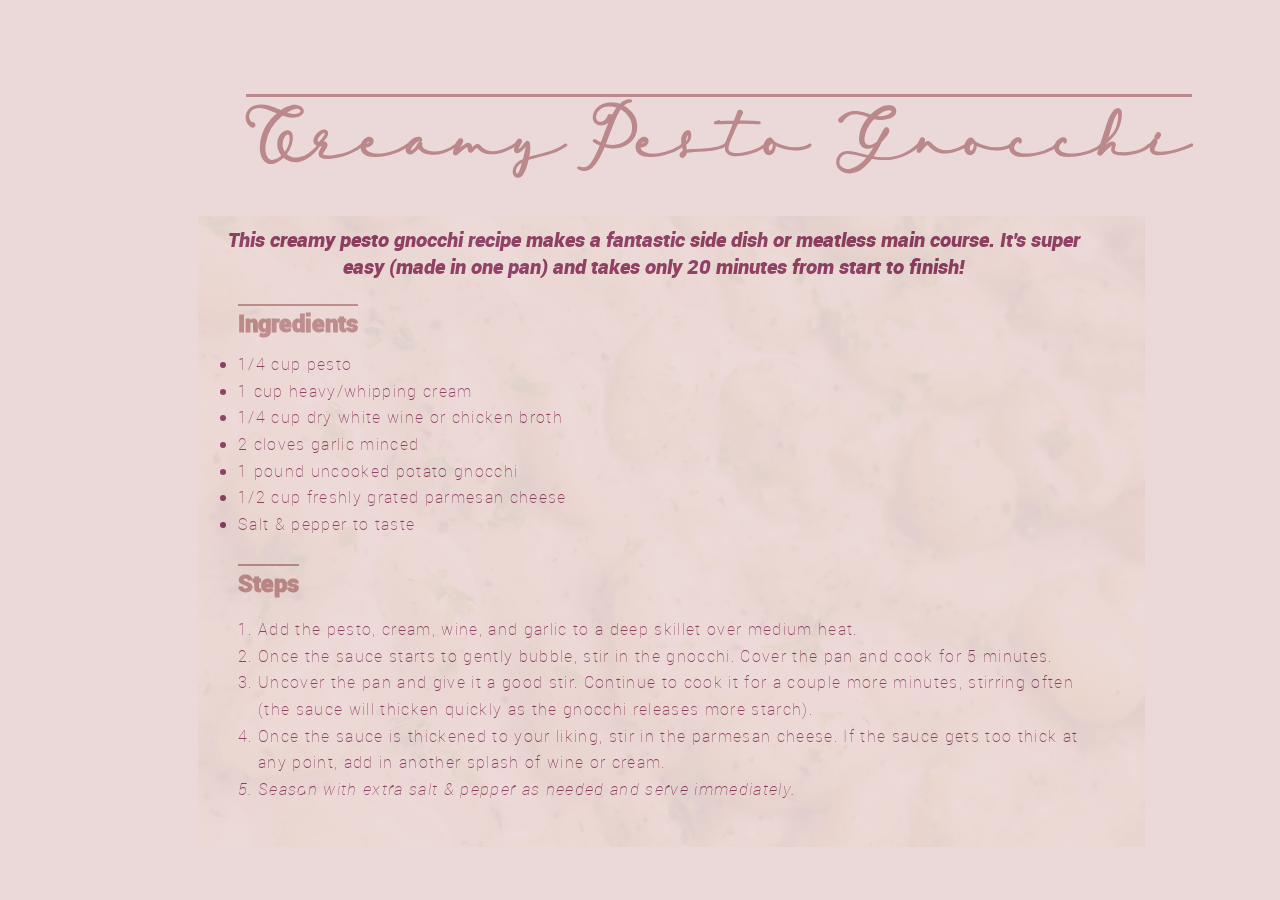
<file: index.html>
<!DOCTYPE html>
<html>
<head>
<title>Creamy Pesto Gnocchi</title>
<link rel="stylesheet" href="style.css">
</head>

<body>
	<!-- [Romantic] [Creamy Pesto Gnocchi] -->
<div class="intro-block">
	<h1>Creamy Pesto Gnocchi</h1>
</div>


	<!-- Add some quote or relevant text about this recipe! -->
<div class="quote">
	<blockquote>
        <p>This creamy pesto gnocchi recipe makes a fantastic side dish or meatless main course. It's super easy (made in one pan) and takes only 20 minutes from start to finish!</p>
	</blockquote>
</div>

	<!-- Unordered list of ingredients -->
<div class="headings">
	<h2>Ingredients</h2>

	<ul>
</div>		
		
<div class="text">
		<li>1/4 cup pesto</li>
		<li>1 cup heavy/whipping cream</li>
		<li>1/4 cup dry white wine or chicken broth</li>
		<li>2 cloves garlic minced</li>
		<li>1 pound uncooked potato gnocchi</li>
		<li>1/2 cup freshly grated parmesan cheese</li>
		<li>Salt & pepper to taste</li>
</div>

	</ul>

	<!-- Numbered list of steps -->
<div class="headings2">
	<h2>Steps</h2>
</div>

	<ol>
<div class="text2">
		<li>Add the pesto, cream, wine, and garlic to a deep skillet over medium heat.</li>
		<li>Once the sauce starts to gently bubble, stir in the gnocchi. Cover the pan and cook for 5 minutes.</li>
		<li>Uncover the pan and give it a good stir. Continue to cook it for a couple more minutes, stirring often (the sauce will thicken quickly as the gnocchi releases more starch).</li>
		<li>Once the sauce is thickened to your liking, stir in the parmesan cheese. If the sauce gets too thick at any point, add in another splash of wine or cream.</li>
		<div class="last-step"> <li>Season with extra salt & pepper as needed and serve immediately.</li> </div>
</div>
	</ol>

	<figure>
        <img  id="gnocchi" src="img/gnocchi.jpg" alt="creamy-gnocchi" width=80% height="auto" align="center" >
     </figure> 
   

</body>



</html>
</file>
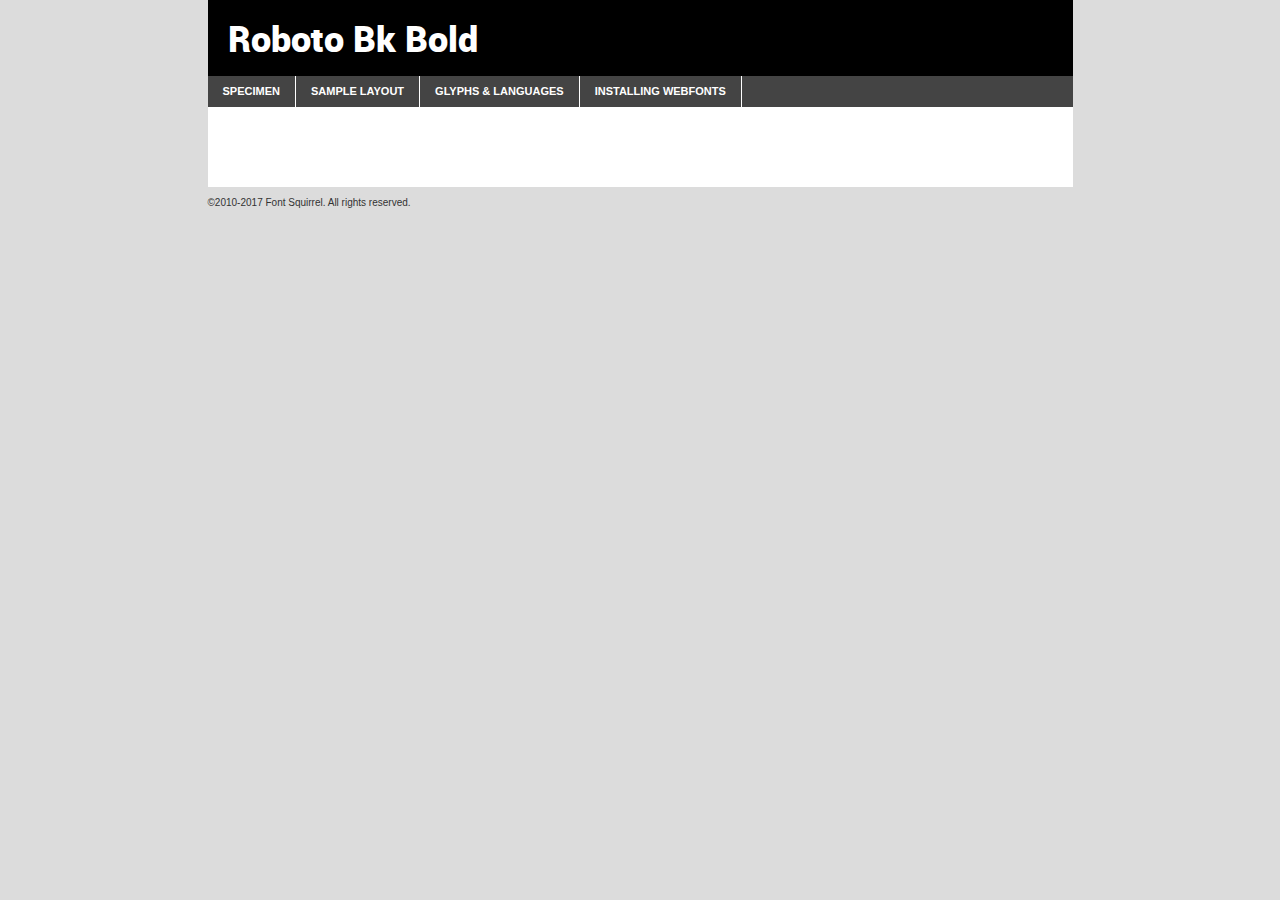
<file: webfontkit-20210211-231307/roboto-black-demo.html>
<!DOCTYPE html PUBLIC "-//W3C//DTD XHTML 1.0 Transitional//EN"
	"http://www.w3.org/TR/xhtml1/DTD/xhtml1-transitional.dtd">

<html xmlns="http://www.w3.org/1999/xhtml" xml:lang="en" lang="en">
<head>
	<meta http-equiv="Content-Type" content="text/html; charset=utf-8" />
	<script src="http://ajax.googleapis.com/ajax/libs/jquery/1.7.2/jquery.min.js" type="text/javascript" charset="utf-8"></script>
	<script type="text/javascript">
	(function($){$.fn.easyTabs=function(option){var param=jQuery.extend({fadeSpeed:"fast",defaultContent:1,activeClass:'active'},option);$(this).each(function(){var thisId="#"+this.id;if(param.defaultContent==''){param.defaultContent=1;}
	if(typeof param.defaultContent=="number")
	{var defaultTab=$(thisId+" .tabs li:eq("+(param.defaultContent-1)+") a").attr('href').substr(1);}else{var defaultTab=param.defaultContent;}
	$(thisId+" .tabs li a").each(function(){var tabToHide=$(this).attr('href').substr(1);$("#"+tabToHide).addClass('easytabs-tab-content');});hideAll();changeContent(defaultTab);function hideAll(){$(thisId+" .easytabs-tab-content").hide();}
	function changeContent(tabId){hideAll();$(thisId+" .tabs li").removeClass(param.activeClass);$(thisId+" .tabs li a[href=#"+tabId+"]").closest('li').addClass(param.activeClass);if(param.fadeSpeed!="none")
	{$(thisId+" #"+tabId).fadeIn(param.fadeSpeed);}else{$(thisId+" #"+tabId).show();}}
	$(thisId+" .tabs li").click(function(){var tabId=$(this).find('a').attr('href').substr(1);changeContent(tabId);return false;});});}})(jQuery);
	</script>
	<link rel="stylesheet" href="specimen_files/specimen_stylesheet.css" type="text/css" charset="utf-8" />
	<link rel="stylesheet" href="stylesheet.css" type="text/css" charset="utf-8" />

	<style type="text/css">
					body{
				font-family: 'robotoblack';
							}
		</style>

	<title>Roboto Bk Bold Specimen</title>
	
	
	<script type="text/javascript" charset="utf-8">
		$(document).ready(function() {
			$('#container').easyTabs({defaultContent:1});
		});
	</script>
</head>

<body>
<div id="container">
	<div id="header">
		Roboto Bk Bold	</div>
	<ul class="tabs">
		<li><a href="#specimen">Specimen</a></li>
		<li><a href="#layout">Sample Layout</a></li>
				<li><a href="#glyphs">Glyphs &amp; Languages</a></li>
		<li><a href="#installing">Installing Webfonts</a></li>
		
	</ul>
	
	<div id="main_content">

		
			<div id="specimen">
		
				<div class="section">
					<div class="grid12 firstcol">
						<div class="huge">AaBb</div>
					</div>
				</div>
		
				<div class="section">
					<div class="glyph_range">A&#x200B;B&#x200b;C&#x200b;D&#x200b;E&#x200b;F&#x200b;G&#x200b;H&#x200b;I&#x200b;J&#x200b;K&#x200b;L&#x200b;M&#x200b;N&#x200b;O&#x200b;P&#x200b;Q&#x200b;R&#x200b;S&#x200b;T&#x200b;U&#x200b;V&#x200b;W&#x200b;X&#x200b;Y&#x200b;Z&#x200b;a&#x200b;b&#x200b;c&#x200b;d&#x200b;e&#x200b;f&#x200b;g&#x200b;h&#x200b;i&#x200b;j&#x200b;k&#x200b;l&#x200b;m&#x200b;n&#x200b;o&#x200b;p&#x200b;q&#x200b;r&#x200b;s&#x200b;t&#x200b;u&#x200b;v&#x200b;w&#x200b;x&#x200b;y&#x200b;z&#x200b;1&#x200b;2&#x200b;3&#x200b;4&#x200b;5&#x200b;6&#x200b;7&#x200b;8&#x200b;9&#x200b;0&#x200b;&amp;&#x200b;.&#x200b;,&#x200b;?&#x200b;!&#x200b;&#64;&#x200b;(&#x200b;)&#x200b;#&#x200b;$&#x200b;%&#x200b;*&#x200b;+&#x200b;-&#x200b;=&#x200b;:&#x200b;;</div>
				</div>
				<div class="section">
					<div class="grid12 firstcol">
						<table class="sample_table">
							<tr><td>10</td><td class="size10">abcdefghijklmnopqrstuvwxyzABCDEFGHIJKLMNOPQRSTUVWXYZ0123456789abcdefghijklmnopqrstuvwxyzABCDEFGHIJKLMNOPQRSTUVWXYZ0123456789abcdefghijklmnopqrstuvwxyzABCDEFGHIJKLMNOPQRSTUVWXYZ</td></tr>
							<tr><td>11</td><td class="size11">abcdefghijklmnopqrstuvwxyzABCDEFGHIJKLMNOPQRSTUVWXYZ0123456789abcdefghijklmnopqrstuvwxyzABCDEFGHIJKLMNOPQRSTUVWXYZ0123456789abcdefghijklmnopqrstuvwxyzABCDEFGHIJKLMNOPQRSTUVWXYZ</td></tr>
							<tr><td>12</td><td class="size12">abcdefghijklmnopqrstuvwxyzABCDEFGHIJKLMNOPQRSTUVWXYZ0123456789abcdefghijklmnopqrstuvwxyzABCDEFGHIJKLMNOPQRSTUVWXYZ0123456789abcdefghijklmnopqrstuvwxyzABCDEFGHIJKLMNOPQRSTUVWXYZ</td></tr>
							<tr><td>13</td><td class="size13">abcdefghijklmnopqrstuvwxyzABCDEFGHIJKLMNOPQRSTUVWXYZ0123456789abcdefghijklmnopqrstuvwxyzABCDEFGHIJKLMNOPQRSTUVWXYZ0123456789abcdefghijklmnopqrstuvwxyzABCDEFGHIJKLMNOPQRSTUVWXYZ</td></tr>
							<tr><td>14</td><td class="size14">abcdefghijklmnopqrstuvwxyzABCDEFGHIJKLMNOPQRSTUVWXYZ0123456789abcdefghijklmnopqrstuvwxyzABCDEFGHIJKLMNOPQRSTUVWXYZ0123456789abcdefghijklmnopqrstuvwxyzABCDEFGHIJKLMNOPQRSTUVWXYZ</td></tr>
							<tr><td>16</td><td class="size16">abcdefghijklmnopqrstuvwxyzABCDEFGHIJKLMNOPQRSTUVWXYZ0123456789abcdefghijklmnopqrstuvwxyzABCDEFGHIJKLMNOPQRSTUVWXYZ</td></tr>
							<tr><td>18</td><td class="size18">abcdefghijklmnopqrstuvwxyzABCDEFGHIJKLMNOPQRSTUVWXYZ0123456789abcdefghijklmnopqrstuvwxyzABCDEFGHIJKLMNOPQRSTUVWXYZ</td></tr>
							<tr><td>20</td><td class="size20">abcdefghijklmnopqrstuvwxyzABCDEFGHIJKLMNOPQRSTUVWXYZ0123456789abcdefghijklmnopqrstuvwxyzABCDEFGHIJKLMNOPQRSTUVWXYZ</td></tr>
							<tr><td>24</td><td class="size24">abcdefghijklmnopqrstuvwxyzABCDEFGHIJKLMNOPQRSTUVWXYZ0123456789abcdefghijklmnopqrstuvwxyzABCDEFGHIJKLMNOPQRSTUVWXYZ</td></tr>
							<tr><td>30</td><td class="size30">abcdefghijklmnopqrstuvwxyzABCDEFGHIJKLMNOPQRSTUVWXYZ0123456789abcdefghijklmnopqrstuvwxyzABCDEFGHIJKLMNOPQRSTUVWXYZ</td></tr>
							<tr><td>36</td><td class="size36">abcdefghijklmnopqrstuvwxyzABCDEFGHIJKLMNOPQRSTUVWXYZ0123456789abcdefghijklmnopqrstuvwxyzABCDEFGHIJKLMNOPQRSTUVWXYZ</td></tr>
							<tr><td>48</td><td class="size48">abcdefghijklmnopqrstuvwxyzABCDEFGHIJKLMNOPQRSTUVWXYZ0123456789abcdefghijklmnopqrstuvwxyzABCDEFGHIJKLMNOPQRSTUVWXYZ</td></tr>
							<tr><td>60</td><td class="size60">abcdefghijklmnopqrstuvwxyzABCDEFGHIJKLMNOPQRSTUVWXYZ0123456789abcdefghijklmnopqrstuvwxyzABCDEFGHIJKLMNOPQRSTUVWXYZ</td></tr>
							<tr><td>72</td><td class="size72">abcdefghijklmnopqrstuvwxyzABCDEFGHIJKLMNOPQRSTUVWXYZ0123456789abcdefghijklmnopqrstuvwxyzABCDEFGHIJKLMNOPQRSTUVWXYZ</td></tr>
							<tr><td>90</td><td class="size90">abcdefghijklmnopqrstuvwxyzABCDEFGHIJKLMNOPQRSTUVWXYZ0123456789abcdefghijklmnopqrstuvwxyzABCDEFGHIJKLMNOPQRSTUVWXYZ</td></tr>
						</table>
				
					</div>
			
				</div>
		
		
		
								<div class="section" id="bodycomparison">


										<div id="xheight">
				<div class="fontbody">&#x25FC;&#x25FC;&#x25FC;&#x25FC;&#x25FC;&#x25FC;&#x25FC;&#x25FC;&#x25FC;&#x25FC;&#x25FC;&#x25FC;&#x25FC;&#x25FC;&#x25FC;&#x25FC;&#x25FC;&#x25FC;&#x25FC;&#x25FC;&#x25FC;&#x25FC;&#x25FC;&#x25FC;&#x25FC;&#x25FC;&#x25FC;&#x25FC;&#x25FC;&#x25FC;&#x25FC;&#x25FC;&#x25FC;&#x25FC;&#x25FC;&#x25FC;&#x25FC;&#x25FC;&#x25FC;&#x25FC;&#x25FC;&#x25FC;&#x25FC;&#x25FC;&#x25FC;&#x25FC;&#x25FC;&#x25FC;&#x25FC;&#x25FC;&#x25FC;&#x25FC;&#x25FC;&#x25FC;&#x25FC;&#x25FC;&#x25FC;&#x25FC;&#x25FC;&#x25FC;&#x25FC;&#x25FC;&#x25FC;&#x25FC;&#x25FC;&#x25FC;&#x25FC;&#x25FC;&#x25FC;&#x25FC;&#x25FC;&#x25FC;&#x25FC;&#x25FC;&#x25FC;&#x25FC;&#x25FC;&#x25FC;&#x25FC;&#x25FC;&#x25FC;&#x25FC;&#x25FC;&#x25FC;&#x25FC;&#x25FC;&#x25FC;&#x25FC;&#x25FC;&#x25FC;&#x25FC;&#x25FC;&#x25FC;&#x25FC;&#x25FC;&#x25FC;&#x25FC;&#x25FC;&#x25FC;body</div><div class="arialbody">body</div><div class="verdanabody">body</div><div class="georgiabody">body</div></div>
										<div class="fontbody" style="z-index:1">
											body<span>Roboto Bk Bold</span>
										</div>
										<div class="arialbody" style="z-index:1">
											body<span>Arial</span>
										</div>
										<div class="verdanabody" style="z-index:1">
											body<span>Verdana</span>
										</div>
										<div class="georgiabody" style="z-index:1">
											body<span>Georgia</span>
										</div>



								</div>
		
		
				<div class="section psample psample_row1" id="">
					
					<div class="grid2 firstcol">
						<p class="size10"><span>10.</span>Aenean lacinia bibendum nulla sed consectetur. Fusce dapibus, tellus ac cursus commodo, tortor mauris condimentum nibh, ut fermentum massa justo sit amet risus. Nullam id dolor id nibh ultricies vehicula ut id elit. Cum sociis natoque penatibus et magnis dis parturient montes, nascetur ridiculus mus. Nulla vitae elit libero, a pharetra augue.</p>
			
					</div>
					<div class="grid3">
						<p class="size11"><span>11.</span>Aenean lacinia bibendum nulla sed consectetur. Fusce dapibus, tellus ac cursus commodo, tortor mauris condimentum nibh, ut fermentum massa justo sit amet risus. Nullam id dolor id nibh ultricies vehicula ut id elit. Cum sociis natoque penatibus et magnis dis parturient montes, nascetur ridiculus mus. Nulla vitae elit libero, a pharetra augue.</p>
			
					</div>
					<div class="grid3">
						<p class="size12"><span>12.</span>Aenean lacinia bibendum nulla sed consectetur. Fusce dapibus, tellus ac cursus commodo, tortor mauris condimentum nibh, ut fermentum massa justo sit amet risus. Nullam id dolor id nibh ultricies vehicula ut id elit. Cum sociis natoque penatibus et magnis dis parturient montes, nascetur ridiculus mus. Nulla vitae elit libero, a pharetra augue.</p>
			
					</div>
					<div class="grid4">
						<p class="size13"><span>13.</span>Aenean lacinia bibendum nulla sed consectetur. Fusce dapibus, tellus ac cursus commodo, tortor mauris condimentum nibh, ut fermentum massa justo sit amet risus. Nullam id dolor id nibh ultricies vehicula ut id elit. Cum sociis natoque penatibus et magnis dis parturient montes, nascetur ridiculus mus. Nulla vitae elit libero, a pharetra augue.</p>
			
					</div>
					<div class="white_blend"></div>
					
				</div>
				<div class="section psample psample_row2" id="">
					<div class="grid3 firstcol">
						<p class="size14"><span>14.</span>Aenean lacinia bibendum nulla sed consectetur. Fusce dapibus, tellus ac cursus commodo, tortor mauris condimentum nibh, ut fermentum massa justo sit amet risus. Nullam id dolor id nibh ultricies vehicula ut id elit. Cum sociis natoque penatibus et magnis dis parturient montes, nascetur ridiculus mus. Nulla vitae elit libero, a pharetra augue.</p>
			
					</div>
					<div class="grid4">
						<p class="size16"><span>16.</span>Aenean lacinia bibendum nulla sed consectetur. Fusce dapibus, tellus ac cursus commodo, tortor mauris condimentum nibh, ut fermentum massa justo sit amet risus. Nullam id dolor id nibh ultricies vehicula ut id elit. Cum sociis natoque penatibus et magnis dis parturient montes, nascetur ridiculus mus. Nulla vitae elit libero, a pharetra augue.</p>
			
					</div>
					<div class="grid5">
						<p class="size18"><span>18.</span>Aenean lacinia bibendum nulla sed consectetur. Fusce dapibus, tellus ac cursus commodo, tortor mauris condimentum nibh, ut fermentum massa justo sit amet risus. Nullam id dolor id nibh ultricies vehicula ut id elit. Cum sociis natoque penatibus et magnis dis parturient montes, nascetur ridiculus mus. Nulla vitae elit libero, a pharetra augue.</p>
			
					</div>

					<div class="white_blend"></div>

				</div>
				
				<div class="section psample psample_row3" id="">
					<div class="grid5 firstcol">
						<p class="size20"><span>20.</span>Aenean lacinia bibendum nulla sed consectetur. Fusce dapibus, tellus ac cursus commodo, tortor mauris condimentum nibh, ut fermentum massa justo sit amet risus. Nullam id dolor id nibh ultricies vehicula ut id elit. Cum sociis natoque penatibus et magnis dis parturient montes, nascetur ridiculus mus. Nulla vitae elit libero, a pharetra augue.</p>
					</div>
					<div class="grid7">
						<p class="size24"><span>24.</span>Aenean lacinia bibendum nulla sed consectetur. Fusce dapibus, tellus ac cursus commodo, tortor mauris condimentum nibh, ut fermentum massa justo sit amet risus. Nullam id dolor id nibh ultricies vehicula ut id elit. Cum sociis natoque penatibus et magnis dis parturient montes, nascetur ridiculus mus. Nulla vitae elit libero, a pharetra augue.</p>
					</div>
					
					<div class="white_blend"></div>
					
				</div>
				
				<div class="section psample psample_row4" id="">
					<div class="grid12 firstcol">
						<p class="size30"><span>30.</span>Aenean lacinia bibendum nulla sed consectetur. Fusce dapibus, tellus ac cursus commodo, tortor mauris condimentum nibh, ut fermentum massa justo sit amet risus. Nullam id dolor id nibh ultricies vehicula ut id elit. Cum sociis natoque penatibus et magnis dis parturient montes, nascetur ridiculus mus. Nulla vitae elit libero, a pharetra augue.</p>
					</div>
					<div class="white_blend"></div>
					
				</div>
				
				
				
				<div class="section psample psample_row1 fullreverse">
					<div class="grid2 firstcol">
						<p class="size10"><span>10.</span>Aenean lacinia bibendum nulla sed consectetur. Fusce dapibus, tellus ac cursus commodo, tortor mauris condimentum nibh, ut fermentum massa justo sit amet risus. Nullam id dolor id nibh ultricies vehicula ut id elit. Cum sociis natoque penatibus et magnis dis parturient montes, nascetur ridiculus mus. Nulla vitae elit libero, a pharetra augue.</p>
			
					</div>
					<div class="grid3">
						<p class="size11"><span>11.</span>Aenean lacinia bibendum nulla sed consectetur. Fusce dapibus, tellus ac cursus commodo, tortor mauris condimentum nibh, ut fermentum massa justo sit amet risus. Nullam id dolor id nibh ultricies vehicula ut id elit. Cum sociis natoque penatibus et magnis dis parturient montes, nascetur ridiculus mus. Nulla vitae elit libero, a pharetra augue.</p>
			
					</div>
					<div class="grid3">
						<p class="size12"><span>12.</span>Aenean lacinia bibendum nulla sed consectetur. Fusce dapibus, tellus ac cursus commodo, tortor mauris condimentum nibh, ut fermentum massa justo sit amet risus. Nullam id dolor id nibh ultricies vehicula ut id elit. Cum sociis natoque penatibus et magnis dis parturient montes, nascetur ridiculus mus. Nulla vitae elit libero, a pharetra augue.</p>
			
					</div>
					<div class="grid4">
						<p class="size13"><span>13.</span>Aenean lacinia bibendum nulla sed consectetur. Fusce dapibus, tellus ac cursus commodo, tortor mauris condimentum nibh, ut fermentum massa justo sit amet risus. Nullam id dolor id nibh ultricies vehicula ut id elit. Cum sociis natoque penatibus et magnis dis parturient montes, nascetur ridiculus mus. Nulla vitae elit libero, a pharetra augue.</p>
			
					</div>
					<div class="black_blend"></div>
					
				</div>
				
				<div class="section psample psample_row2 fullreverse">
					<div class="grid3 firstcol">
						<p class="size14"><span>14.</span>Aenean lacinia bibendum nulla sed consectetur. Fusce dapibus, tellus ac cursus commodo, tortor mauris condimentum nibh, ut fermentum massa justo sit amet risus. Nullam id dolor id nibh ultricies vehicula ut id elit. Cum sociis natoque penatibus et magnis dis parturient montes, nascetur ridiculus mus. Nulla vitae elit libero, a pharetra augue.</p>
			
					</div>
					<div class="grid4">
						<p class="size16"><span>16.</span>Aenean lacinia bibendum nulla sed consectetur. Fusce dapibus, tellus ac cursus commodo, tortor mauris condimentum nibh, ut fermentum massa justo sit amet risus. Nullam id dolor id nibh ultricies vehicula ut id elit. Cum sociis natoque penatibus et magnis dis parturient montes, nascetur ridiculus mus. Nulla vitae elit libero, a pharetra augue.</p>
			
					</div>
					<div class="grid5">
						<p class="size18"><span>18.</span>Aenean lacinia bibendum nulla sed consectetur. Fusce dapibus, tellus ac cursus commodo, tortor mauris condimentum nibh, ut fermentum massa justo sit amet risus. Nullam id dolor id nibh ultricies vehicula ut id elit. Cum sociis natoque penatibus et magnis dis parturient montes, nascetur ridiculus mus. Nulla vitae elit libero, a pharetra augue.</p>
			
					</div>
					<div class="black_blend"></div>

				</div>
				
				<div class="section psample fullreverse psample_row3" id="">
					<div class="grid5 firstcol">
						<p class="size20"><span>20.</span>Aenean lacinia bibendum nulla sed consectetur. Fusce dapibus, tellus ac cursus commodo, tortor mauris condimentum nibh, ut fermentum massa justo sit amet risus. Nullam id dolor id nibh ultricies vehicula ut id elit. Cum sociis natoque penatibus et magnis dis parturient montes, nascetur ridiculus mus. Nulla vitae elit libero, a pharetra augue.</p>
					</div>
					<div class="grid7">
						<p class="size24"><span>24.</span>Aenean lacinia bibendum nulla sed consectetur. Fusce dapibus, tellus ac cursus commodo, tortor mauris condimentum nibh, ut fermentum massa justo sit amet risus. Nullam id dolor id nibh ultricies vehicula ut id elit. Cum sociis natoque penatibus et magnis dis parturient montes, nascetur ridiculus mus. Nulla vitae elit libero, a pharetra augue.</p>
					</div>
					
					<div class="black_blend"></div>
					
				</div>
				
				<div class="section psample fullreverse psample_row4" id="" style="border-bottom: 20px #000 solid;">
					<div class="grid12 firstcol">
						<p class="size30"><span>30.</span>Aenean lacinia bibendum nulla sed consectetur. Fusce dapibus, tellus ac cursus commodo, tortor mauris condimentum nibh, ut fermentum massa justo sit amet risus. Nullam id dolor id nibh ultricies vehicula ut id elit. Cum sociis natoque penatibus et magnis dis parturient montes, nascetur ridiculus mus. Nulla vitae elit libero, a pharetra augue.</p>
					</div>
					<div class="black_blend"></div>
					
				</div>
				
				
				
				
			</div>
			
			<div id="layout">
				
				<div class="section">
					
					<div class="grid12 firstcol">
						<h1>Lorem Ipsum Dolor</h1>
						<h2>Etiam porta sem malesuada magna mollis euismod</h2>
						
						<p class="byline">By <a href="#link">Aenean Lacinia</a></p>
					</div>
				</div>
				<div class="section">
					<div class="grid8 firstcol">
						<p class="large">Donec sed odio dui. Morbi leo risus, porta ac consectetur ac, vestibulum at eros. Fusce dapibus, tellus ac cursus commodo, tortor mauris condimentum nibh, ut fermentum massa justo sit amet risus. </p>

						
						<h3>Pellentesque ornare sem</h3>

						<p>Maecenas sed diam eget risus varius blandit sit amet non magna. Maecenas faucibus mollis interdum. Donec ullamcorper nulla non metus auctor fringilla. Nullam id dolor id nibh ultricies vehicula ut id elit. Nullam id dolor id nibh ultricies vehicula ut id elit. </p>

						<p>Aenean eu leo quam. Pellentesque ornare sem lacinia quam venenatis vestibulum. Lorem ipsum dolor sit amet, consectetur adipiscing elit. Cum sociis natoque penatibus et magnis dis parturient montes, nascetur ridiculus mus. </p>

						<p>Nulla vitae elit libero, a pharetra augue. Praesent commodo cursus magna, vel scelerisque nisl consectetur et. Aenean lacinia bibendum nulla sed consectetur. </p>

						<p>Nullam quis risus eget urna mollis ornare vel eu leo. Nullam quis risus eget urna mollis ornare vel eu leo. Maecenas sed diam eget risus varius blandit sit amet non magna. Donec ullamcorper nulla non metus auctor fringilla. </p>

						<h3>Cras mattis consectetur</h3>

						<p>Aenean eu leo quam. Pellentesque ornare sem lacinia quam venenatis vestibulum. Aenean lacinia bibendum nulla sed consectetur. Integer posuere erat a ante venenatis dapibus posuere velit aliquet. Cras mattis consectetur purus sit amet fermentum. </p>

						<p>Nullam id dolor id nibh ultricies vehicula ut id elit. Nullam quis risus eget urna mollis ornare vel eu leo. Cras mattis consectetur purus sit amet fermentum.</p>
					</div>
					
					<div class="grid4 sidebar">
						
						<div class="box reverse">
							<p class="last">Nullam quis risus eget urna mollis ornare vel eu leo. Donec ullamcorper nulla non metus auctor fringilla. Cras mattis consectetur purus sit amet fermentum. Sed posuere consectetur est at lobortis. Lorem ipsum dolor sit amet, consectetur adipiscing elit. </p>
						</div>
						
						<p class="caption">Maecenas sed diam eget risus varius.</p>

						<p>Vestibulum id ligula porta felis euismod semper. Integer posuere erat a ante venenatis dapibus posuere velit aliquet. Vestibulum id ligula porta felis euismod semper. Sed posuere consectetur est at lobortis. Maecenas sed diam eget risus varius blandit sit amet non magna. Fusce dapibus, tellus ac cursus commodo, tortor mauris condimentum nibh, ut fermentum massa justo sit amet risus. </p>

					

						<p>Duis mollis, est non commodo luctus, nisi erat porttitor ligula, eget lacinia odio sem nec elit. Aenean lacinia bibendum nulla sed consectetur. Vivamus sagittis lacus vel augue laoreet rutrum faucibus dolor auctor. Aenean lacinia bibendum nulla sed consectetur. Nullam quis risus eget urna mollis ornare vel eu leo. </p>

						<p>Praesent commodo cursus magna, vel scelerisque nisl consectetur et. Donec ullamcorper nulla non metus auctor fringilla. Maecenas faucibus mollis interdum. Fusce dapibus, tellus ac cursus commodo, tortor mauris condimentum nibh, ut fermentum massa justo sit amet risus. </p>

					</div>
				</div>
				
			</div>


			



		<div id="glyphs">
			<div class="section">
				<div class="grid12 firstcol">
			
				<h1>Language Support</h1>
				<p>The subset of Roboto Bk Bold in this kit supports the following languages:<br />
			
					Albanian, Basque, Breton, Chamorro, Danish, Dutch, English, Faroese, Finnish, French, Frisian, Galician, German, Icelandic, Italian, Malagasy, Norwegian, Portuguese, Spanish, Alsatian, Aragonese, Arapaho, Arrernte, Asturian, Aymara, Bislama, Cebuano, Corsican, Fijian, French_creole, Genoese, Gilbertese, Greenlandic, Haitian_creole, Hiligaynon, Hmong, Hopi, Ibanag, Iloko_ilokano, Indonesian, Interglossa_glosa, Interlingua, Irish_gaelic, Jerriais, Lojban, Lombard, Luxembourgeois, Manx, Mohawk, Norfolk_pitcairnese, Occitan, Oromo, Pangasinan, Papiamento, Piedmontese, Potawatomi, Rhaeto-romance, Romansh, Rotokas, Sami_lule, Samoan, Sardinian, Scots_gaelic, Seychelles_creole, Shona, Sicilian, Somali, Southern_ndebele, Swahili, Swati_swazi, Tagalog_filipino_pilipino, Tetum, Tok_pisin, Uyghur_latinized, Volapuk, Walloon, Warlpiri, Xhosa, Yapese, Zulu, Latinbasic, Ubasic, Demo				</p>
				<h1>Glyph Chart</h1>
				<p>The subset of Roboto Bk Bold in this kit includes all the glyphs listed below. Unicode entities are included above each glyph to help you insert individual characters into your layout.</p>
				<div id="glyph_chart">
			
																				 <div><p>&amp;#2;</p>&#2;</div>
																				 <div><p>&amp;#9;</p>&#9;</div>
																				 <div><p>&amp;#13;</p>&#13;</div>
																				 <div><p>&amp;#32;</p>&#32;</div>
																				 <div><p>&amp;#33;</p>&#33;</div>
																				 <div><p>&amp;#34;</p>&#34;</div>
																				 <div><p>&amp;#35;</p>&#35;</div>
																				 <div><p>&amp;#36;</p>&#36;</div>
																				 <div><p>&amp;#37;</p>&#37;</div>
																				 <div><p>&amp;#38;</p>&#38;</div>
																				 <div><p>&amp;#39;</p>&#39;</div>
																				 <div><p>&amp;#40;</p>&#40;</div>
																				 <div><p>&amp;#41;</p>&#41;</div>
																				 <div><p>&amp;#42;</p>&#42;</div>
																				 <div><p>&amp;#43;</p>&#43;</div>
																				 <div><p>&amp;#44;</p>&#44;</div>
																				 <div><p>&amp;#45;</p>&#45;</div>
																				 <div><p>&amp;#46;</p>&#46;</div>
																				 <div><p>&amp;#47;</p>&#47;</div>
																				 <div><p>&amp;#48;</p>&#48;</div>
																				 <div><p>&amp;#49;</p>&#49;</div>
																				 <div><p>&amp;#50;</p>&#50;</div>
																				 <div><p>&amp;#51;</p>&#51;</div>
																				 <div><p>&amp;#52;</p>&#52;</div>
																				 <div><p>&amp;#53;</p>&#53;</div>
																				 <div><p>&amp;#54;</p>&#54;</div>
																				 <div><p>&amp;#55;</p>&#55;</div>
																				 <div><p>&amp;#56;</p>&#56;</div>
																				 <div><p>&amp;#57;</p>&#57;</div>
																				 <div><p>&amp;#58;</p>&#58;</div>
																				 <div><p>&amp;#59;</p>&#59;</div>
																				 <div><p>&amp;#60;</p>&#60;</div>
																				 <div><p>&amp;#61;</p>&#61;</div>
																				 <div><p>&amp;#62;</p>&#62;</div>
																				 <div><p>&amp;#63;</p>&#63;</div>
																				 <div><p>&amp;#64;</p>&#64;</div>
																				 <div><p>&amp;#65;</p>&#65;</div>
																				 <div><p>&amp;#66;</p>&#66;</div>
																				 <div><p>&amp;#67;</p>&#67;</div>
																				 <div><p>&amp;#68;</p>&#68;</div>
																				 <div><p>&amp;#69;</p>&#69;</div>
																				 <div><p>&amp;#70;</p>&#70;</div>
																				 <div><p>&amp;#71;</p>&#71;</div>
																				 <div><p>&amp;#72;</p>&#72;</div>
																				 <div><p>&amp;#73;</p>&#73;</div>
																				 <div><p>&amp;#74;</p>&#74;</div>
																				 <div><p>&amp;#75;</p>&#75;</div>
																				 <div><p>&amp;#76;</p>&#76;</div>
																				 <div><p>&amp;#77;</p>&#77;</div>
																				 <div><p>&amp;#78;</p>&#78;</div>
																				 <div><p>&amp;#79;</p>&#79;</div>
																				 <div><p>&amp;#80;</p>&#80;</div>
																				 <div><p>&amp;#81;</p>&#81;</div>
																				 <div><p>&amp;#82;</p>&#82;</div>
																				 <div><p>&amp;#83;</p>&#83;</div>
																				 <div><p>&amp;#84;</p>&#84;</div>
																				 <div><p>&amp;#85;</p>&#85;</div>
																				 <div><p>&amp;#86;</p>&#86;</div>
																				 <div><p>&amp;#87;</p>&#87;</div>
																				 <div><p>&amp;#88;</p>&#88;</div>
																				 <div><p>&amp;#89;</p>&#89;</div>
																				 <div><p>&amp;#90;</p>&#90;</div>
																				 <div><p>&amp;#91;</p>&#91;</div>
																				 <div><p>&amp;#92;</p>&#92;</div>
																				 <div><p>&amp;#93;</p>&#93;</div>
																				 <div><p>&amp;#94;</p>&#94;</div>
																				 <div><p>&amp;#95;</p>&#95;</div>
																				 <div><p>&amp;#96;</p>&#96;</div>
																				 <div><p>&amp;#97;</p>&#97;</div>
																				 <div><p>&amp;#98;</p>&#98;</div>
																				 <div><p>&amp;#99;</p>&#99;</div>
																				 <div><p>&amp;#100;</p>&#100;</div>
																				 <div><p>&amp;#101;</p>&#101;</div>
																				 <div><p>&amp;#102;</p>&#102;</div>
																				 <div><p>&amp;#103;</p>&#103;</div>
																				 <div><p>&amp;#104;</p>&#104;</div>
																				 <div><p>&amp;#105;</p>&#105;</div>
																				 <div><p>&amp;#106;</p>&#106;</div>
																				 <div><p>&amp;#107;</p>&#107;</div>
																				 <div><p>&amp;#108;</p>&#108;</div>
																				 <div><p>&amp;#109;</p>&#109;</div>
																				 <div><p>&amp;#110;</p>&#110;</div>
																				 <div><p>&amp;#111;</p>&#111;</div>
																				 <div><p>&amp;#112;</p>&#112;</div>
																				 <div><p>&amp;#113;</p>&#113;</div>
																				 <div><p>&amp;#114;</p>&#114;</div>
																				 <div><p>&amp;#115;</p>&#115;</div>
																				 <div><p>&amp;#116;</p>&#116;</div>
																				 <div><p>&amp;#117;</p>&#117;</div>
																				 <div><p>&amp;#118;</p>&#118;</div>
																				 <div><p>&amp;#119;</p>&#119;</div>
																				 <div><p>&amp;#120;</p>&#120;</div>
																				 <div><p>&amp;#121;</p>&#121;</div>
																				 <div><p>&amp;#122;</p>&#122;</div>
																				 <div><p>&amp;#123;</p>&#123;</div>
																				 <div><p>&amp;#124;</p>&#124;</div>
																				 <div><p>&amp;#125;</p>&#125;</div>
																				 <div><p>&amp;#126;</p>&#126;</div>
																				 <div><p>&amp;#160;</p>&#160;</div>
																				 <div><p>&amp;#161;</p>&#161;</div>
																				 <div><p>&amp;#162;</p>&#162;</div>
																				 <div><p>&amp;#163;</p>&#163;</div>
																				 <div><p>&amp;#164;</p>&#164;</div>
																				 <div><p>&amp;#165;</p>&#165;</div>
																				 <div><p>&amp;#166;</p>&#166;</div>
																				 <div><p>&amp;#167;</p>&#167;</div>
																				 <div><p>&amp;#168;</p>&#168;</div>
																				 <div><p>&amp;#169;</p>&#169;</div>
																				 <div><p>&amp;#170;</p>&#170;</div>
																				 <div><p>&amp;#171;</p>&#171;</div>
																				 <div><p>&amp;#172;</p>&#172;</div>
																				 <div><p>&amp;#173;</p>&#173;</div>
																				 <div><p>&amp;#174;</p>&#174;</div>
																				 <div><p>&amp;#175;</p>&#175;</div>
																				 <div><p>&amp;#176;</p>&#176;</div>
																				 <div><p>&amp;#177;</p>&#177;</div>
																				 <div><p>&amp;#178;</p>&#178;</div>
																				 <div><p>&amp;#179;</p>&#179;</div>
																				 <div><p>&amp;#180;</p>&#180;</div>
																				 <div><p>&amp;#181;</p>&#181;</div>
																				 <div><p>&amp;#182;</p>&#182;</div>
																				 <div><p>&amp;#183;</p>&#183;</div>
																				 <div><p>&amp;#184;</p>&#184;</div>
																				 <div><p>&amp;#185;</p>&#185;</div>
																				 <div><p>&amp;#186;</p>&#186;</div>
																				 <div><p>&amp;#187;</p>&#187;</div>
																				 <div><p>&amp;#188;</p>&#188;</div>
																				 <div><p>&amp;#189;</p>&#189;</div>
																				 <div><p>&amp;#190;</p>&#190;</div>
																				 <div><p>&amp;#191;</p>&#191;</div>
																				 <div><p>&amp;#192;</p>&#192;</div>
																				 <div><p>&amp;#193;</p>&#193;</div>
																				 <div><p>&amp;#194;</p>&#194;</div>
																				 <div><p>&amp;#195;</p>&#195;</div>
																				 <div><p>&amp;#196;</p>&#196;</div>
																				 <div><p>&amp;#197;</p>&#197;</div>
																				 <div><p>&amp;#198;</p>&#198;</div>
																				 <div><p>&amp;#199;</p>&#199;</div>
																				 <div><p>&amp;#200;</p>&#200;</div>
																				 <div><p>&amp;#201;</p>&#201;</div>
																				 <div><p>&amp;#202;</p>&#202;</div>
																				 <div><p>&amp;#203;</p>&#203;</div>
																				 <div><p>&amp;#204;</p>&#204;</div>
																				 <div><p>&amp;#205;</p>&#205;</div>
																				 <div><p>&amp;#206;</p>&#206;</div>
																				 <div><p>&amp;#207;</p>&#207;</div>
																				 <div><p>&amp;#208;</p>&#208;</div>
																				 <div><p>&amp;#209;</p>&#209;</div>
																				 <div><p>&amp;#210;</p>&#210;</div>
																				 <div><p>&amp;#211;</p>&#211;</div>
																				 <div><p>&amp;#212;</p>&#212;</div>
																				 <div><p>&amp;#213;</p>&#213;</div>
																				 <div><p>&amp;#214;</p>&#214;</div>
																				 <div><p>&amp;#215;</p>&#215;</div>
																				 <div><p>&amp;#216;</p>&#216;</div>
																				 <div><p>&amp;#217;</p>&#217;</div>
																				 <div><p>&amp;#218;</p>&#218;</div>
																				 <div><p>&amp;#219;</p>&#219;</div>
																				 <div><p>&amp;#220;</p>&#220;</div>
																				 <div><p>&amp;#221;</p>&#221;</div>
																				 <div><p>&amp;#222;</p>&#222;</div>
																				 <div><p>&amp;#223;</p>&#223;</div>
																				 <div><p>&amp;#224;</p>&#224;</div>
																				 <div><p>&amp;#225;</p>&#225;</div>
																				 <div><p>&amp;#226;</p>&#226;</div>
																				 <div><p>&amp;#227;</p>&#227;</div>
																				 <div><p>&amp;#228;</p>&#228;</div>
																				 <div><p>&amp;#229;</p>&#229;</div>
																				 <div><p>&amp;#230;</p>&#230;</div>
																				 <div><p>&amp;#231;</p>&#231;</div>
																				 <div><p>&amp;#232;</p>&#232;</div>
																				 <div><p>&amp;#233;</p>&#233;</div>
																				 <div><p>&amp;#234;</p>&#234;</div>
																				 <div><p>&amp;#235;</p>&#235;</div>
																				 <div><p>&amp;#236;</p>&#236;</div>
																				 <div><p>&amp;#237;</p>&#237;</div>
																				 <div><p>&amp;#238;</p>&#238;</div>
																				 <div><p>&amp;#239;</p>&#239;</div>
																				 <div><p>&amp;#240;</p>&#240;</div>
																				 <div><p>&amp;#241;</p>&#241;</div>
																				 <div><p>&amp;#242;</p>&#242;</div>
																				 <div><p>&amp;#243;</p>&#243;</div>
																				 <div><p>&amp;#244;</p>&#244;</div>
																				 <div><p>&amp;#245;</p>&#245;</div>
																				 <div><p>&amp;#246;</p>&#246;</div>
																				 <div><p>&amp;#247;</p>&#247;</div>
																				 <div><p>&amp;#248;</p>&#248;</div>
																				 <div><p>&amp;#249;</p>&#249;</div>
																				 <div><p>&amp;#250;</p>&#250;</div>
																				 <div><p>&amp;#251;</p>&#251;</div>
																				 <div><p>&amp;#252;</p>&#252;</div>
																				 <div><p>&amp;#253;</p>&#253;</div>
																				 <div><p>&amp;#254;</p>&#254;</div>
																				 <div><p>&amp;#255;</p>&#255;</div>
																				 <div><p>&amp;#338;</p>&#338;</div>
																				 <div><p>&amp;#339;</p>&#339;</div>
																				 <div><p>&amp;#376;</p>&#376;</div>
																				 <div><p>&amp;#710;</p>&#710;</div>
																				 <div><p>&amp;#732;</p>&#732;</div>
																				 <div><p>&amp;#8192;</p>&#8192;</div>
																				 <div><p>&amp;#8193;</p>&#8193;</div>
																				 <div><p>&amp;#8194;</p>&#8194;</div>
																				 <div><p>&amp;#8195;</p>&#8195;</div>
																				 <div><p>&amp;#8196;</p>&#8196;</div>
																				 <div><p>&amp;#8197;</p>&#8197;</div>
																				 <div><p>&amp;#8198;</p>&#8198;</div>
																				 <div><p>&amp;#8199;</p>&#8199;</div>
																				 <div><p>&amp;#8200;</p>&#8200;</div>
																				 <div><p>&amp;#8201;</p>&#8201;</div>
																				 <div><p>&amp;#8202;</p>&#8202;</div>
																				 <div><p>&amp;#8208;</p>&#8208;</div>
																				 <div><p>&amp;#8209;</p>&#8209;</div>
																				 <div><p>&amp;#8210;</p>&#8210;</div>
																				 <div><p>&amp;#8211;</p>&#8211;</div>
																				 <div><p>&amp;#8212;</p>&#8212;</div>
																				 <div><p>&amp;#8216;</p>&#8216;</div>
																				 <div><p>&amp;#8217;</p>&#8217;</div>
																				 <div><p>&amp;#8218;</p>&#8218;</div>
																				 <div><p>&amp;#8220;</p>&#8220;</div>
																				 <div><p>&amp;#8221;</p>&#8221;</div>
																				 <div><p>&amp;#8222;</p>&#8222;</div>
																				 <div><p>&amp;#8226;</p>&#8226;</div>
																				 <div><p>&amp;#8230;</p>&#8230;</div>
																				 <div><p>&amp;#8239;</p>&#8239;</div>
																				 <div><p>&amp;#8249;</p>&#8249;</div>
																				 <div><p>&amp;#8250;</p>&#8250;</div>
																				 <div><p>&amp;#8287;</p>&#8287;</div>
																				 <div><p>&amp;#8364;</p>&#8364;</div>
																				 <div><p>&amp;#8482;</p>&#8482;</div>
																				 <div><p>&amp;#9724;</p>&#9724;</div>
																				 <div><p>&amp;#64257;</p>&#64257;</div>
																				 <div><p>&amp;#64258;</p>&#64258;</div>
																				 <div><p>&amp;#64259;</p>&#64259;</div>
																				 <div><p>&amp;#64260;</p>&#64260;</div>
																																						</div>	
				</div>
		
		
			</div>
		</div>
		
		
		<div id="specs">
			
		</div>
	
		<div id="installing">
			<div class="section">
				<div class="grid7 firstcol">
					<h1>Installing Webfonts</h1>
					
					<p>Webfonts are supported by all major browser platforms but not all in the same way. There are currently four different font formats that must be included in order to target all browsers. This includes TTF, WOFF, EOT and SVG.</p>
					
					<h2>1. Upload your webfonts</h2>
					<p>You must upload your webfont kit to your website. They should be in or near the same directory as your CSS files.</p>
					
					<h2>2. Include the webfont stylesheet</h2>
					<p>A special CSS @font-face declaration helps the various browsers select the appropriate font it needs without causing you a bunch of headaches. Learn more about this syntax by reading the <a href="https://www.fontspring.com/blog/further-hardening-of-the-bulletproof-syntax">Fontspring blog post</a> about it. The code for it is as follows:</p>


<code>
@font-face{ 
	font-family: 'MyWebFont';
	src: url('WebFont.eot');
	src: url('WebFont.eot?#iefix') format('embedded-opentype'),
	     url('WebFont.woff') format('woff'),
	     url('WebFont.ttf') format('truetype'),
	     url('WebFont.svg#webfont') format('svg');
}
</code>

	<p>We've already gone ahead and generated the code for you. All you have to do is link to the stylesheet in your HTML, like this:</p>
	<code>&lt;link rel=&quot;stylesheet&quot; href=&quot;stylesheet.css&quot; type=&quot;text/css&quot; charset=&quot;utf-8&quot; /&gt;</code>

					<h2>3. Modify your own stylesheet</h2>
					<p>To take advantage of your new fonts, you must tell your stylesheet to use them. Look at the original @font-face declaration above and find the property called "font-family." The name linked there will be what you use to reference the font. Prepend that webfont name to the font stack in the "font-family" property, inside the selector you want to change. For example:</p>
<code>p { font-family: 'WebFont', Arial, sans-serif; }</code>

<h2>4. Test</h2>
<p>Getting webfonts to work cross-browser <em>can</em> be tricky. Use the information in the sidebar to help you if you find that fonts aren't loading in a particular browser.</p>
				</div>
				
				<div class="grid5 sidebar">
					<div class="box">
						<h2>Troubleshooting<br />Font-Face Problems</h2>
						<p>Having trouble getting your webfonts to load in your new website? Here are some tips to sort out what might be the problem.</p>

						<h3>Fonts not showing in any browser</h3>

						<p>This sounds like you need to work on the plumbing. You either did not upload the fonts to the correct directory, or you did not link the fonts properly in the CSS. If you've confirmed that all this is correct and you still have a problem, take a look at your .htaccess file and see if requests are getting intercepted.</p>

						<h3>Fonts not loading in iPhone or iPad</h3>

						<p>The most common problem here is that you are serving the fonts from an IIS server. IIS refuses to serve files that have unknown MIME types. If that is the case, you must set the MIME type for SVG to "image/svg+xml" in the server settings. Follow these instructions from Microsoft if you need help.</p>

						<h3>Fonts not loading in Firefox</h3>

						<p>The primary reason for this failure? You are still using a version Firefox older than 3.5. So upgrade already! If that isn't it, then you are very likely serving fonts from a different domain. Firefox requires that all font assets be served from the same domain. Lastly it is possible that you need to add WOFF to your list of MIME types (if you are serving via IIS.)</p>

						<h3>Fonts not loading in IE</h3>

						<p>Are you looking at Internet Explorer on an actual Windows machine or are you cheating by using a service like Adobe BrowserLab? Many of these screenshot services do not render @font-face for IE. Best to test it on a real machine.</p>

						<h3>Fonts not loading in IE9</h3>

						<p>IE9, like Firefox, requires that fonts be served from the same domain as the website. Make sure that is the case.</p>
					</div>
				</div>
			</div>
			
		</div>
	
	</div>
	<div id="footer">
		<p>&copy;2010-2017 Font Squirrel. All rights reserved.</p>
	</div>
</div>
</body>
</html>
</file>
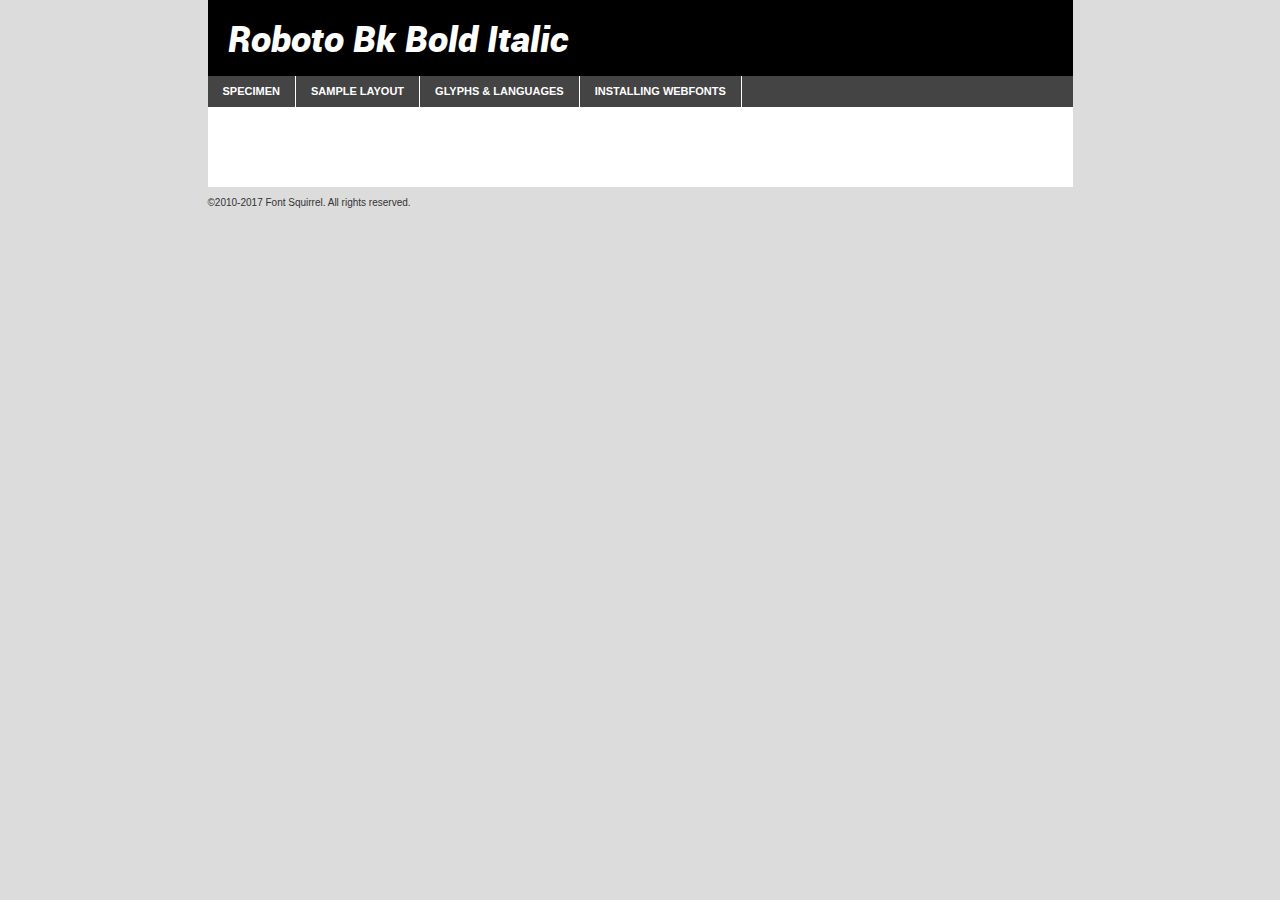
<file: webfontkit-20210211-231307/roboto-blackitalic-demo.html>
<!DOCTYPE html PUBLIC "-//W3C//DTD XHTML 1.0 Transitional//EN"
	"http://www.w3.org/TR/xhtml1/DTD/xhtml1-transitional.dtd">

<html xmlns="http://www.w3.org/1999/xhtml" xml:lang="en" lang="en">
<head>
	<meta http-equiv="Content-Type" content="text/html; charset=utf-8" />
	<script src="http://ajax.googleapis.com/ajax/libs/jquery/1.7.2/jquery.min.js" type="text/javascript" charset="utf-8"></script>
	<script type="text/javascript">
	(function($){$.fn.easyTabs=function(option){var param=jQuery.extend({fadeSpeed:"fast",defaultContent:1,activeClass:'active'},option);$(this).each(function(){var thisId="#"+this.id;if(param.defaultContent==''){param.defaultContent=1;}
	if(typeof param.defaultContent=="number")
	{var defaultTab=$(thisId+" .tabs li:eq("+(param.defaultContent-1)+") a").attr('href').substr(1);}else{var defaultTab=param.defaultContent;}
	$(thisId+" .tabs li a").each(function(){var tabToHide=$(this).attr('href').substr(1);$("#"+tabToHide).addClass('easytabs-tab-content');});hideAll();changeContent(defaultTab);function hideAll(){$(thisId+" .easytabs-tab-content").hide();}
	function changeContent(tabId){hideAll();$(thisId+" .tabs li").removeClass(param.activeClass);$(thisId+" .tabs li a[href=#"+tabId+"]").closest('li').addClass(param.activeClass);if(param.fadeSpeed!="none")
	{$(thisId+" #"+tabId).fadeIn(param.fadeSpeed);}else{$(thisId+" #"+tabId).show();}}
	$(thisId+" .tabs li").click(function(){var tabId=$(this).find('a').attr('href').substr(1);changeContent(tabId);return false;});});}})(jQuery);
	</script>
	<link rel="stylesheet" href="specimen_files/specimen_stylesheet.css" type="text/css" charset="utf-8" />
	<link rel="stylesheet" href="stylesheet.css" type="text/css" charset="utf-8" />

	<style type="text/css">
					body{
				font-family: 'robotoblack_italic';
							}
		</style>

	<title>Roboto Bk Bold Italic Specimen</title>
	
	
	<script type="text/javascript" charset="utf-8">
		$(document).ready(function() {
			$('#container').easyTabs({defaultContent:1});
		});
	</script>
</head>

<body>
<div id="container">
	<div id="header">
		Roboto Bk Bold Italic	</div>
	<ul class="tabs">
		<li><a href="#specimen">Specimen</a></li>
		<li><a href="#layout">Sample Layout</a></li>
				<li><a href="#glyphs">Glyphs &amp; Languages</a></li>
		<li><a href="#installing">Installing Webfonts</a></li>
		
	</ul>
	
	<div id="main_content">

		
			<div id="specimen">
		
				<div class="section">
					<div class="grid12 firstcol">
						<div class="huge">AaBb</div>
					</div>
				</div>
		
				<div class="section">
					<div class="glyph_range">A&#x200B;B&#x200b;C&#x200b;D&#x200b;E&#x200b;F&#x200b;G&#x200b;H&#x200b;I&#x200b;J&#x200b;K&#x200b;L&#x200b;M&#x200b;N&#x200b;O&#x200b;P&#x200b;Q&#x200b;R&#x200b;S&#x200b;T&#x200b;U&#x200b;V&#x200b;W&#x200b;X&#x200b;Y&#x200b;Z&#x200b;a&#x200b;b&#x200b;c&#x200b;d&#x200b;e&#x200b;f&#x200b;g&#x200b;h&#x200b;i&#x200b;j&#x200b;k&#x200b;l&#x200b;m&#x200b;n&#x200b;o&#x200b;p&#x200b;q&#x200b;r&#x200b;s&#x200b;t&#x200b;u&#x200b;v&#x200b;w&#x200b;x&#x200b;y&#x200b;z&#x200b;1&#x200b;2&#x200b;3&#x200b;4&#x200b;5&#x200b;6&#x200b;7&#x200b;8&#x200b;9&#x200b;0&#x200b;&amp;&#x200b;.&#x200b;,&#x200b;?&#x200b;!&#x200b;&#64;&#x200b;(&#x200b;)&#x200b;#&#x200b;$&#x200b;%&#x200b;*&#x200b;+&#x200b;-&#x200b;=&#x200b;:&#x200b;;</div>
				</div>
				<div class="section">
					<div class="grid12 firstcol">
						<table class="sample_table">
							<tr><td>10</td><td class="size10">abcdefghijklmnopqrstuvwxyzABCDEFGHIJKLMNOPQRSTUVWXYZ0123456789abcdefghijklmnopqrstuvwxyzABCDEFGHIJKLMNOPQRSTUVWXYZ0123456789abcdefghijklmnopqrstuvwxyzABCDEFGHIJKLMNOPQRSTUVWXYZ</td></tr>
							<tr><td>11</td><td class="size11">abcdefghijklmnopqrstuvwxyzABCDEFGHIJKLMNOPQRSTUVWXYZ0123456789abcdefghijklmnopqrstuvwxyzABCDEFGHIJKLMNOPQRSTUVWXYZ0123456789abcdefghijklmnopqrstuvwxyzABCDEFGHIJKLMNOPQRSTUVWXYZ</td></tr>
							<tr><td>12</td><td class="size12">abcdefghijklmnopqrstuvwxyzABCDEFGHIJKLMNOPQRSTUVWXYZ0123456789abcdefghijklmnopqrstuvwxyzABCDEFGHIJKLMNOPQRSTUVWXYZ0123456789abcdefghijklmnopqrstuvwxyzABCDEFGHIJKLMNOPQRSTUVWXYZ</td></tr>
							<tr><td>13</td><td class="size13">abcdefghijklmnopqrstuvwxyzABCDEFGHIJKLMNOPQRSTUVWXYZ0123456789abcdefghijklmnopqrstuvwxyzABCDEFGHIJKLMNOPQRSTUVWXYZ0123456789abcdefghijklmnopqrstuvwxyzABCDEFGHIJKLMNOPQRSTUVWXYZ</td></tr>
							<tr><td>14</td><td class="size14">abcdefghijklmnopqrstuvwxyzABCDEFGHIJKLMNOPQRSTUVWXYZ0123456789abcdefghijklmnopqrstuvwxyzABCDEFGHIJKLMNOPQRSTUVWXYZ0123456789abcdefghijklmnopqrstuvwxyzABCDEFGHIJKLMNOPQRSTUVWXYZ</td></tr>
							<tr><td>16</td><td class="size16">abcdefghijklmnopqrstuvwxyzABCDEFGHIJKLMNOPQRSTUVWXYZ0123456789abcdefghijklmnopqrstuvwxyzABCDEFGHIJKLMNOPQRSTUVWXYZ</td></tr>
							<tr><td>18</td><td class="size18">abcdefghijklmnopqrstuvwxyzABCDEFGHIJKLMNOPQRSTUVWXYZ0123456789abcdefghijklmnopqrstuvwxyzABCDEFGHIJKLMNOPQRSTUVWXYZ</td></tr>
							<tr><td>20</td><td class="size20">abcdefghijklmnopqrstuvwxyzABCDEFGHIJKLMNOPQRSTUVWXYZ0123456789abcdefghijklmnopqrstuvwxyzABCDEFGHIJKLMNOPQRSTUVWXYZ</td></tr>
							<tr><td>24</td><td class="size24">abcdefghijklmnopqrstuvwxyzABCDEFGHIJKLMNOPQRSTUVWXYZ0123456789abcdefghijklmnopqrstuvwxyzABCDEFGHIJKLMNOPQRSTUVWXYZ</td></tr>
							<tr><td>30</td><td class="size30">abcdefghijklmnopqrstuvwxyzABCDEFGHIJKLMNOPQRSTUVWXYZ0123456789abcdefghijklmnopqrstuvwxyzABCDEFGHIJKLMNOPQRSTUVWXYZ</td></tr>
							<tr><td>36</td><td class="size36">abcdefghijklmnopqrstuvwxyzABCDEFGHIJKLMNOPQRSTUVWXYZ0123456789abcdefghijklmnopqrstuvwxyzABCDEFGHIJKLMNOPQRSTUVWXYZ</td></tr>
							<tr><td>48</td><td class="size48">abcdefghijklmnopqrstuvwxyzABCDEFGHIJKLMNOPQRSTUVWXYZ0123456789abcdefghijklmnopqrstuvwxyzABCDEFGHIJKLMNOPQRSTUVWXYZ</td></tr>
							<tr><td>60</td><td class="size60">abcdefghijklmnopqrstuvwxyzABCDEFGHIJKLMNOPQRSTUVWXYZ0123456789abcdefghijklmnopqrstuvwxyzABCDEFGHIJKLMNOPQRSTUVWXYZ</td></tr>
							<tr><td>72</td><td class="size72">abcdefghijklmnopqrstuvwxyzABCDEFGHIJKLMNOPQRSTUVWXYZ0123456789abcdefghijklmnopqrstuvwxyzABCDEFGHIJKLMNOPQRSTUVWXYZ</td></tr>
							<tr><td>90</td><td class="size90">abcdefghijklmnopqrstuvwxyzABCDEFGHIJKLMNOPQRSTUVWXYZ0123456789abcdefghijklmnopqrstuvwxyzABCDEFGHIJKLMNOPQRSTUVWXYZ</td></tr>
						</table>
				
					</div>
			
				</div>
		
		
		
								<div class="section" id="bodycomparison">


										<div id="xheight">
				<div class="fontbody">&#x25FC;&#x25FC;&#x25FC;&#x25FC;&#x25FC;&#x25FC;&#x25FC;&#x25FC;&#x25FC;&#x25FC;&#x25FC;&#x25FC;&#x25FC;&#x25FC;&#x25FC;&#x25FC;&#x25FC;&#x25FC;&#x25FC;&#x25FC;&#x25FC;&#x25FC;&#x25FC;&#x25FC;&#x25FC;&#x25FC;&#x25FC;&#x25FC;&#x25FC;&#x25FC;&#x25FC;&#x25FC;&#x25FC;&#x25FC;&#x25FC;&#x25FC;&#x25FC;&#x25FC;&#x25FC;&#x25FC;&#x25FC;&#x25FC;&#x25FC;&#x25FC;&#x25FC;&#x25FC;&#x25FC;&#x25FC;&#x25FC;&#x25FC;&#x25FC;&#x25FC;&#x25FC;&#x25FC;&#x25FC;&#x25FC;&#x25FC;&#x25FC;&#x25FC;&#x25FC;&#x25FC;&#x25FC;&#x25FC;&#x25FC;&#x25FC;&#x25FC;&#x25FC;&#x25FC;&#x25FC;&#x25FC;&#x25FC;&#x25FC;&#x25FC;&#x25FC;&#x25FC;&#x25FC;&#x25FC;&#x25FC;&#x25FC;&#x25FC;&#x25FC;&#x25FC;&#x25FC;&#x25FC;&#x25FC;&#x25FC;&#x25FC;&#x25FC;&#x25FC;&#x25FC;&#x25FC;&#x25FC;&#x25FC;&#x25FC;&#x25FC;&#x25FC;&#x25FC;&#x25FC;&#x25FC;body</div><div class="arialbody">body</div><div class="verdanabody">body</div><div class="georgiabody">body</div></div>
										<div class="fontbody" style="z-index:1">
											body<span>Roboto Bk Bold Italic</span>
										</div>
										<div class="arialbody" style="z-index:1">
											body<span>Arial</span>
										</div>
										<div class="verdanabody" style="z-index:1">
											body<span>Verdana</span>
										</div>
										<div class="georgiabody" style="z-index:1">
											body<span>Georgia</span>
										</div>



								</div>
		
		
				<div class="section psample psample_row1" id="">
					
					<div class="grid2 firstcol">
						<p class="size10"><span>10.</span>Aenean lacinia bibendum nulla sed consectetur. Fusce dapibus, tellus ac cursus commodo, tortor mauris condimentum nibh, ut fermentum massa justo sit amet risus. Nullam id dolor id nibh ultricies vehicula ut id elit. Cum sociis natoque penatibus et magnis dis parturient montes, nascetur ridiculus mus. Nulla vitae elit libero, a pharetra augue.</p>
			
					</div>
					<div class="grid3">
						<p class="size11"><span>11.</span>Aenean lacinia bibendum nulla sed consectetur. Fusce dapibus, tellus ac cursus commodo, tortor mauris condimentum nibh, ut fermentum massa justo sit amet risus. Nullam id dolor id nibh ultricies vehicula ut id elit. Cum sociis natoque penatibus et magnis dis parturient montes, nascetur ridiculus mus. Nulla vitae elit libero, a pharetra augue.</p>
			
					</div>
					<div class="grid3">
						<p class="size12"><span>12.</span>Aenean lacinia bibendum nulla sed consectetur. Fusce dapibus, tellus ac cursus commodo, tortor mauris condimentum nibh, ut fermentum massa justo sit amet risus. Nullam id dolor id nibh ultricies vehicula ut id elit. Cum sociis natoque penatibus et magnis dis parturient montes, nascetur ridiculus mus. Nulla vitae elit libero, a pharetra augue.</p>
			
					</div>
					<div class="grid4">
						<p class="size13"><span>13.</span>Aenean lacinia bibendum nulla sed consectetur. Fusce dapibus, tellus ac cursus commodo, tortor mauris condimentum nibh, ut fermentum massa justo sit amet risus. Nullam id dolor id nibh ultricies vehicula ut id elit. Cum sociis natoque penatibus et magnis dis parturient montes, nascetur ridiculus mus. Nulla vitae elit libero, a pharetra augue.</p>
			
					</div>
					<div class="white_blend"></div>
					
				</div>
				<div class="section psample psample_row2" id="">
					<div class="grid3 firstcol">
						<p class="size14"><span>14.</span>Aenean lacinia bibendum nulla sed consectetur. Fusce dapibus, tellus ac cursus commodo, tortor mauris condimentum nibh, ut fermentum massa justo sit amet risus. Nullam id dolor id nibh ultricies vehicula ut id elit. Cum sociis natoque penatibus et magnis dis parturient montes, nascetur ridiculus mus. Nulla vitae elit libero, a pharetra augue.</p>
			
					</div>
					<div class="grid4">
						<p class="size16"><span>16.</span>Aenean lacinia bibendum nulla sed consectetur. Fusce dapibus, tellus ac cursus commodo, tortor mauris condimentum nibh, ut fermentum massa justo sit amet risus. Nullam id dolor id nibh ultricies vehicula ut id elit. Cum sociis natoque penatibus et magnis dis parturient montes, nascetur ridiculus mus. Nulla vitae elit libero, a pharetra augue.</p>
			
					</div>
					<div class="grid5">
						<p class="size18"><span>18.</span>Aenean lacinia bibendum nulla sed consectetur. Fusce dapibus, tellus ac cursus commodo, tortor mauris condimentum nibh, ut fermentum massa justo sit amet risus. Nullam id dolor id nibh ultricies vehicula ut id elit. Cum sociis natoque penatibus et magnis dis parturient montes, nascetur ridiculus mus. Nulla vitae elit libero, a pharetra augue.</p>
			
					</div>

					<div class="white_blend"></div>

				</div>
				
				<div class="section psample psample_row3" id="">
					<div class="grid5 firstcol">
						<p class="size20"><span>20.</span>Aenean lacinia bibendum nulla sed consectetur. Fusce dapibus, tellus ac cursus commodo, tortor mauris condimentum nibh, ut fermentum massa justo sit amet risus. Nullam id dolor id nibh ultricies vehicula ut id elit. Cum sociis natoque penatibus et magnis dis parturient montes, nascetur ridiculus mus. Nulla vitae elit libero, a pharetra augue.</p>
					</div>
					<div class="grid7">
						<p class="size24"><span>24.</span>Aenean lacinia bibendum nulla sed consectetur. Fusce dapibus, tellus ac cursus commodo, tortor mauris condimentum nibh, ut fermentum massa justo sit amet risus. Nullam id dolor id nibh ultricies vehicula ut id elit. Cum sociis natoque penatibus et magnis dis parturient montes, nascetur ridiculus mus. Nulla vitae elit libero, a pharetra augue.</p>
					</div>
					
					<div class="white_blend"></div>
					
				</div>
				
				<div class="section psample psample_row4" id="">
					<div class="grid12 firstcol">
						<p class="size30"><span>30.</span>Aenean lacinia bibendum nulla sed consectetur. Fusce dapibus, tellus ac cursus commodo, tortor mauris condimentum nibh, ut fermentum massa justo sit amet risus. Nullam id dolor id nibh ultricies vehicula ut id elit. Cum sociis natoque penatibus et magnis dis parturient montes, nascetur ridiculus mus. Nulla vitae elit libero, a pharetra augue.</p>
					</div>
					<div class="white_blend"></div>
					
				</div>
				
				
				
				<div class="section psample psample_row1 fullreverse">
					<div class="grid2 firstcol">
						<p class="size10"><span>10.</span>Aenean lacinia bibendum nulla sed consectetur. Fusce dapibus, tellus ac cursus commodo, tortor mauris condimentum nibh, ut fermentum massa justo sit amet risus. Nullam id dolor id nibh ultricies vehicula ut id elit. Cum sociis natoque penatibus et magnis dis parturient montes, nascetur ridiculus mus. Nulla vitae elit libero, a pharetra augue.</p>
			
					</div>
					<div class="grid3">
						<p class="size11"><span>11.</span>Aenean lacinia bibendum nulla sed consectetur. Fusce dapibus, tellus ac cursus commodo, tortor mauris condimentum nibh, ut fermentum massa justo sit amet risus. Nullam id dolor id nibh ultricies vehicula ut id elit. Cum sociis natoque penatibus et magnis dis parturient montes, nascetur ridiculus mus. Nulla vitae elit libero, a pharetra augue.</p>
			
					</div>
					<div class="grid3">
						<p class="size12"><span>12.</span>Aenean lacinia bibendum nulla sed consectetur. Fusce dapibus, tellus ac cursus commodo, tortor mauris condimentum nibh, ut fermentum massa justo sit amet risus. Nullam id dolor id nibh ultricies vehicula ut id elit. Cum sociis natoque penatibus et magnis dis parturient montes, nascetur ridiculus mus. Nulla vitae elit libero, a pharetra augue.</p>
			
					</div>
					<div class="grid4">
						<p class="size13"><span>13.</span>Aenean lacinia bibendum nulla sed consectetur. Fusce dapibus, tellus ac cursus commodo, tortor mauris condimentum nibh, ut fermentum massa justo sit amet risus. Nullam id dolor id nibh ultricies vehicula ut id elit. Cum sociis natoque penatibus et magnis dis parturient montes, nascetur ridiculus mus. Nulla vitae elit libero, a pharetra augue.</p>
			
					</div>
					<div class="black_blend"></div>
					
				</div>
				
				<div class="section psample psample_row2 fullreverse">
					<div class="grid3 firstcol">
						<p class="size14"><span>14.</span>Aenean lacinia bibendum nulla sed consectetur. Fusce dapibus, tellus ac cursus commodo, tortor mauris condimentum nibh, ut fermentum massa justo sit amet risus. Nullam id dolor id nibh ultricies vehicula ut id elit. Cum sociis natoque penatibus et magnis dis parturient montes, nascetur ridiculus mus. Nulla vitae elit libero, a pharetra augue.</p>
			
					</div>
					<div class="grid4">
						<p class="size16"><span>16.</span>Aenean lacinia bibendum nulla sed consectetur. Fusce dapibus, tellus ac cursus commodo, tortor mauris condimentum nibh, ut fermentum massa justo sit amet risus. Nullam id dolor id nibh ultricies vehicula ut id elit. Cum sociis natoque penatibus et magnis dis parturient montes, nascetur ridiculus mus. Nulla vitae elit libero, a pharetra augue.</p>
			
					</div>
					<div class="grid5">
						<p class="size18"><span>18.</span>Aenean lacinia bibendum nulla sed consectetur. Fusce dapibus, tellus ac cursus commodo, tortor mauris condimentum nibh, ut fermentum massa justo sit amet risus. Nullam id dolor id nibh ultricies vehicula ut id elit. Cum sociis natoque penatibus et magnis dis parturient montes, nascetur ridiculus mus. Nulla vitae elit libero, a pharetra augue.</p>
			
					</div>
					<div class="black_blend"></div>

				</div>
				
				<div class="section psample fullreverse psample_row3" id="">
					<div class="grid5 firstcol">
						<p class="size20"><span>20.</span>Aenean lacinia bibendum nulla sed consectetur. Fusce dapibus, tellus ac cursus commodo, tortor mauris condimentum nibh, ut fermentum massa justo sit amet risus. Nullam id dolor id nibh ultricies vehicula ut id elit. Cum sociis natoque penatibus et magnis dis parturient montes, nascetur ridiculus mus. Nulla vitae elit libero, a pharetra augue.</p>
					</div>
					<div class="grid7">
						<p class="size24"><span>24.</span>Aenean lacinia bibendum nulla sed consectetur. Fusce dapibus, tellus ac cursus commodo, tortor mauris condimentum nibh, ut fermentum massa justo sit amet risus. Nullam id dolor id nibh ultricies vehicula ut id elit. Cum sociis natoque penatibus et magnis dis parturient montes, nascetur ridiculus mus. Nulla vitae elit libero, a pharetra augue.</p>
					</div>
					
					<div class="black_blend"></div>
					
				</div>
				
				<div class="section psample fullreverse psample_row4" id="" style="border-bottom: 20px #000 solid;">
					<div class="grid12 firstcol">
						<p class="size30"><span>30.</span>Aenean lacinia bibendum nulla sed consectetur. Fusce dapibus, tellus ac cursus commodo, tortor mauris condimentum nibh, ut fermentum massa justo sit amet risus. Nullam id dolor id nibh ultricies vehicula ut id elit. Cum sociis natoque penatibus et magnis dis parturient montes, nascetur ridiculus mus. Nulla vitae elit libero, a pharetra augue.</p>
					</div>
					<div class="black_blend"></div>
					
				</div>
				
				
				
				
			</div>
			
			<div id="layout">
				
				<div class="section">
					
					<div class="grid12 firstcol">
						<h1>Lorem Ipsum Dolor</h1>
						<h2>Etiam porta sem malesuada magna mollis euismod</h2>
						
						<p class="byline">By <a href="#link">Aenean Lacinia</a></p>
					</div>
				</div>
				<div class="section">
					<div class="grid8 firstcol">
						<p class="large">Donec sed odio dui. Morbi leo risus, porta ac consectetur ac, vestibulum at eros. Fusce dapibus, tellus ac cursus commodo, tortor mauris condimentum nibh, ut fermentum massa justo sit amet risus. </p>

						
						<h3>Pellentesque ornare sem</h3>

						<p>Maecenas sed diam eget risus varius blandit sit amet non magna. Maecenas faucibus mollis interdum. Donec ullamcorper nulla non metus auctor fringilla. Nullam id dolor id nibh ultricies vehicula ut id elit. Nullam id dolor id nibh ultricies vehicula ut id elit. </p>

						<p>Aenean eu leo quam. Pellentesque ornare sem lacinia quam venenatis vestibulum. Lorem ipsum dolor sit amet, consectetur adipiscing elit. Cum sociis natoque penatibus et magnis dis parturient montes, nascetur ridiculus mus. </p>

						<p>Nulla vitae elit libero, a pharetra augue. Praesent commodo cursus magna, vel scelerisque nisl consectetur et. Aenean lacinia bibendum nulla sed consectetur. </p>

						<p>Nullam quis risus eget urna mollis ornare vel eu leo. Nullam quis risus eget urna mollis ornare vel eu leo. Maecenas sed diam eget risus varius blandit sit amet non magna. Donec ullamcorper nulla non metus auctor fringilla. </p>

						<h3>Cras mattis consectetur</h3>

						<p>Aenean eu leo quam. Pellentesque ornare sem lacinia quam venenatis vestibulum. Aenean lacinia bibendum nulla sed consectetur. Integer posuere erat a ante venenatis dapibus posuere velit aliquet. Cras mattis consectetur purus sit amet fermentum. </p>

						<p>Nullam id dolor id nibh ultricies vehicula ut id elit. Nullam quis risus eget urna mollis ornare vel eu leo. Cras mattis consectetur purus sit amet fermentum.</p>
					</div>
					
					<div class="grid4 sidebar">
						
						<div class="box reverse">
							<p class="last">Nullam quis risus eget urna mollis ornare vel eu leo. Donec ullamcorper nulla non metus auctor fringilla. Cras mattis consectetur purus sit amet fermentum. Sed posuere consectetur est at lobortis. Lorem ipsum dolor sit amet, consectetur adipiscing elit. </p>
						</div>
						
						<p class="caption">Maecenas sed diam eget risus varius.</p>

						<p>Vestibulum id ligula porta felis euismod semper. Integer posuere erat a ante venenatis dapibus posuere velit aliquet. Vestibulum id ligula porta felis euismod semper. Sed posuere consectetur est at lobortis. Maecenas sed diam eget risus varius blandit sit amet non magna. Fusce dapibus, tellus ac cursus commodo, tortor mauris condimentum nibh, ut fermentum massa justo sit amet risus. </p>

					

						<p>Duis mollis, est non commodo luctus, nisi erat porttitor ligula, eget lacinia odio sem nec elit. Aenean lacinia bibendum nulla sed consectetur. Vivamus sagittis lacus vel augue laoreet rutrum faucibus dolor auctor. Aenean lacinia bibendum nulla sed consectetur. Nullam quis risus eget urna mollis ornare vel eu leo. </p>

						<p>Praesent commodo cursus magna, vel scelerisque nisl consectetur et. Donec ullamcorper nulla non metus auctor fringilla. Maecenas faucibus mollis interdum. Fusce dapibus, tellus ac cursus commodo, tortor mauris condimentum nibh, ut fermentum massa justo sit amet risus. </p>

					</div>
				</div>
				
			</div>


			



		<div id="glyphs">
			<div class="section">
				<div class="grid12 firstcol">
			
				<h1>Language Support</h1>
				<p>The subset of Roboto Bk Bold Italic in this kit supports the following languages:<br />
			
					Albanian, Basque, Breton, Chamorro, Danish, Dutch, English, Faroese, Finnish, French, Frisian, Galician, German, Icelandic, Italian, Malagasy, Norwegian, Portuguese, Spanish, Alsatian, Aragonese, Arapaho, Arrernte, Asturian, Aymara, Bislama, Cebuano, Corsican, Fijian, French_creole, Genoese, Gilbertese, Greenlandic, Haitian_creole, Hiligaynon, Hmong, Hopi, Ibanag, Iloko_ilokano, Indonesian, Interglossa_glosa, Interlingua, Irish_gaelic, Jerriais, Lojban, Lombard, Luxembourgeois, Manx, Mohawk, Norfolk_pitcairnese, Occitan, Oromo, Pangasinan, Papiamento, Piedmontese, Potawatomi, Rhaeto-romance, Romansh, Rotokas, Sami_lule, Samoan, Sardinian, Scots_gaelic, Seychelles_creole, Shona, Sicilian, Somali, Southern_ndebele, Swahili, Swati_swazi, Tagalog_filipino_pilipino, Tetum, Tok_pisin, Uyghur_latinized, Volapuk, Walloon, Warlpiri, Xhosa, Yapese, Zulu, Latinbasic, Ubasic, Demo				</p>
				<h1>Glyph Chart</h1>
				<p>The subset of Roboto Bk Bold Italic in this kit includes all the glyphs listed below. Unicode entities are included above each glyph to help you insert individual characters into your layout.</p>
				<div id="glyph_chart">
			
																				 <div><p>&amp;#2;</p>&#2;</div>
																				 <div><p>&amp;#9;</p>&#9;</div>
																				 <div><p>&amp;#13;</p>&#13;</div>
																				 <div><p>&amp;#32;</p>&#32;</div>
																				 <div><p>&amp;#33;</p>&#33;</div>
																				 <div><p>&amp;#34;</p>&#34;</div>
																				 <div><p>&amp;#35;</p>&#35;</div>
																				 <div><p>&amp;#36;</p>&#36;</div>
																				 <div><p>&amp;#37;</p>&#37;</div>
																				 <div><p>&amp;#38;</p>&#38;</div>
																				 <div><p>&amp;#39;</p>&#39;</div>
																				 <div><p>&amp;#40;</p>&#40;</div>
																				 <div><p>&amp;#41;</p>&#41;</div>
																				 <div><p>&amp;#42;</p>&#42;</div>
																				 <div><p>&amp;#43;</p>&#43;</div>
																				 <div><p>&amp;#44;</p>&#44;</div>
																				 <div><p>&amp;#45;</p>&#45;</div>
																				 <div><p>&amp;#46;</p>&#46;</div>
																				 <div><p>&amp;#47;</p>&#47;</div>
																				 <div><p>&amp;#48;</p>&#48;</div>
																				 <div><p>&amp;#49;</p>&#49;</div>
																				 <div><p>&amp;#50;</p>&#50;</div>
																				 <div><p>&amp;#51;</p>&#51;</div>
																				 <div><p>&amp;#52;</p>&#52;</div>
																				 <div><p>&amp;#53;</p>&#53;</div>
																				 <div><p>&amp;#54;</p>&#54;</div>
																				 <div><p>&amp;#55;</p>&#55;</div>
																				 <div><p>&amp;#56;</p>&#56;</div>
																				 <div><p>&amp;#57;</p>&#57;</div>
																				 <div><p>&amp;#58;</p>&#58;</div>
																				 <div><p>&amp;#59;</p>&#59;</div>
																				 <div><p>&amp;#60;</p>&#60;</div>
																				 <div><p>&amp;#61;</p>&#61;</div>
																				 <div><p>&amp;#62;</p>&#62;</div>
																				 <div><p>&amp;#63;</p>&#63;</div>
																				 <div><p>&amp;#64;</p>&#64;</div>
																				 <div><p>&amp;#65;</p>&#65;</div>
																				 <div><p>&amp;#66;</p>&#66;</div>
																				 <div><p>&amp;#67;</p>&#67;</div>
																				 <div><p>&amp;#68;</p>&#68;</div>
																				 <div><p>&amp;#69;</p>&#69;</div>
																				 <div><p>&amp;#70;</p>&#70;</div>
																				 <div><p>&amp;#71;</p>&#71;</div>
																				 <div><p>&amp;#72;</p>&#72;</div>
																				 <div><p>&amp;#73;</p>&#73;</div>
																				 <div><p>&amp;#74;</p>&#74;</div>
																				 <div><p>&amp;#75;</p>&#75;</div>
																				 <div><p>&amp;#76;</p>&#76;</div>
																				 <div><p>&amp;#77;</p>&#77;</div>
																				 <div><p>&amp;#78;</p>&#78;</div>
																				 <div><p>&amp;#79;</p>&#79;</div>
																				 <div><p>&amp;#80;</p>&#80;</div>
																				 <div><p>&amp;#81;</p>&#81;</div>
																				 <div><p>&amp;#82;</p>&#82;</div>
																				 <div><p>&amp;#83;</p>&#83;</div>
																				 <div><p>&amp;#84;</p>&#84;</div>
																				 <div><p>&amp;#85;</p>&#85;</div>
																				 <div><p>&amp;#86;</p>&#86;</div>
																				 <div><p>&amp;#87;</p>&#87;</div>
																				 <div><p>&amp;#88;</p>&#88;</div>
																				 <div><p>&amp;#89;</p>&#89;</div>
																				 <div><p>&amp;#90;</p>&#90;</div>
																				 <div><p>&amp;#91;</p>&#91;</div>
																				 <div><p>&amp;#92;</p>&#92;</div>
																				 <div><p>&amp;#93;</p>&#93;</div>
																				 <div><p>&amp;#94;</p>&#94;</div>
																				 <div><p>&amp;#95;</p>&#95;</div>
																				 <div><p>&amp;#96;</p>&#96;</div>
																				 <div><p>&amp;#97;</p>&#97;</div>
																				 <div><p>&amp;#98;</p>&#98;</div>
																				 <div><p>&amp;#99;</p>&#99;</div>
																				 <div><p>&amp;#100;</p>&#100;</div>
																				 <div><p>&amp;#101;</p>&#101;</div>
																				 <div><p>&amp;#102;</p>&#102;</div>
																				 <div><p>&amp;#103;</p>&#103;</div>
																				 <div><p>&amp;#104;</p>&#104;</div>
																				 <div><p>&amp;#105;</p>&#105;</div>
																				 <div><p>&amp;#106;</p>&#106;</div>
																				 <div><p>&amp;#107;</p>&#107;</div>
																				 <div><p>&amp;#108;</p>&#108;</div>
																				 <div><p>&amp;#109;</p>&#109;</div>
																				 <div><p>&amp;#110;</p>&#110;</div>
																				 <div><p>&amp;#111;</p>&#111;</div>
																				 <div><p>&amp;#112;</p>&#112;</div>
																				 <div><p>&amp;#113;</p>&#113;</div>
																				 <div><p>&amp;#114;</p>&#114;</div>
																				 <div><p>&amp;#115;</p>&#115;</div>
																				 <div><p>&amp;#116;</p>&#116;</div>
																				 <div><p>&amp;#117;</p>&#117;</div>
																				 <div><p>&amp;#118;</p>&#118;</div>
																				 <div><p>&amp;#119;</p>&#119;</div>
																				 <div><p>&amp;#120;</p>&#120;</div>
																				 <div><p>&amp;#121;</p>&#121;</div>
																				 <div><p>&amp;#122;</p>&#122;</div>
																				 <div><p>&amp;#123;</p>&#123;</div>
																				 <div><p>&amp;#124;</p>&#124;</div>
																				 <div><p>&amp;#125;</p>&#125;</div>
																				 <div><p>&amp;#126;</p>&#126;</div>
																				 <div><p>&amp;#160;</p>&#160;</div>
																				 <div><p>&amp;#161;</p>&#161;</div>
																				 <div><p>&amp;#162;</p>&#162;</div>
																				 <div><p>&amp;#163;</p>&#163;</div>
																				 <div><p>&amp;#164;</p>&#164;</div>
																				 <div><p>&amp;#165;</p>&#165;</div>
																				 <div><p>&amp;#166;</p>&#166;</div>
																				 <div><p>&amp;#167;</p>&#167;</div>
																				 <div><p>&amp;#168;</p>&#168;</div>
																				 <div><p>&amp;#169;</p>&#169;</div>
																				 <div><p>&amp;#170;</p>&#170;</div>
																				 <div><p>&amp;#171;</p>&#171;</div>
																				 <div><p>&amp;#172;</p>&#172;</div>
																				 <div><p>&amp;#173;</p>&#173;</div>
																				 <div><p>&amp;#174;</p>&#174;</div>
																				 <div><p>&amp;#175;</p>&#175;</div>
																				 <div><p>&amp;#176;</p>&#176;</div>
																				 <div><p>&amp;#177;</p>&#177;</div>
																				 <div><p>&amp;#178;</p>&#178;</div>
																				 <div><p>&amp;#179;</p>&#179;</div>
																				 <div><p>&amp;#180;</p>&#180;</div>
																				 <div><p>&amp;#181;</p>&#181;</div>
																				 <div><p>&amp;#182;</p>&#182;</div>
																				 <div><p>&amp;#183;</p>&#183;</div>
																				 <div><p>&amp;#184;</p>&#184;</div>
																				 <div><p>&amp;#185;</p>&#185;</div>
																				 <div><p>&amp;#186;</p>&#186;</div>
																				 <div><p>&amp;#187;</p>&#187;</div>
																				 <div><p>&amp;#188;</p>&#188;</div>
																				 <div><p>&amp;#189;</p>&#189;</div>
																				 <div><p>&amp;#190;</p>&#190;</div>
																				 <div><p>&amp;#191;</p>&#191;</div>
																				 <div><p>&amp;#192;</p>&#192;</div>
																				 <div><p>&amp;#193;</p>&#193;</div>
																				 <div><p>&amp;#194;</p>&#194;</div>
																				 <div><p>&amp;#195;</p>&#195;</div>
																				 <div><p>&amp;#196;</p>&#196;</div>
																				 <div><p>&amp;#197;</p>&#197;</div>
																				 <div><p>&amp;#198;</p>&#198;</div>
																				 <div><p>&amp;#199;</p>&#199;</div>
																				 <div><p>&amp;#200;</p>&#200;</div>
																				 <div><p>&amp;#201;</p>&#201;</div>
																				 <div><p>&amp;#202;</p>&#202;</div>
																				 <div><p>&amp;#203;</p>&#203;</div>
																				 <div><p>&amp;#204;</p>&#204;</div>
																				 <div><p>&amp;#205;</p>&#205;</div>
																				 <div><p>&amp;#206;</p>&#206;</div>
																				 <div><p>&amp;#207;</p>&#207;</div>
																				 <div><p>&amp;#208;</p>&#208;</div>
																				 <div><p>&amp;#209;</p>&#209;</div>
																				 <div><p>&amp;#210;</p>&#210;</div>
																				 <div><p>&amp;#211;</p>&#211;</div>
																				 <div><p>&amp;#212;</p>&#212;</div>
																				 <div><p>&amp;#213;</p>&#213;</div>
																				 <div><p>&amp;#214;</p>&#214;</div>
																				 <div><p>&amp;#215;</p>&#215;</div>
																				 <div><p>&amp;#216;</p>&#216;</div>
																				 <div><p>&amp;#217;</p>&#217;</div>
																				 <div><p>&amp;#218;</p>&#218;</div>
																				 <div><p>&amp;#219;</p>&#219;</div>
																				 <div><p>&amp;#220;</p>&#220;</div>
																				 <div><p>&amp;#221;</p>&#221;</div>
																				 <div><p>&amp;#222;</p>&#222;</div>
																				 <div><p>&amp;#223;</p>&#223;</div>
																				 <div><p>&amp;#224;</p>&#224;</div>
																				 <div><p>&amp;#225;</p>&#225;</div>
																				 <div><p>&amp;#226;</p>&#226;</div>
																				 <div><p>&amp;#227;</p>&#227;</div>
																				 <div><p>&amp;#228;</p>&#228;</div>
																				 <div><p>&amp;#229;</p>&#229;</div>
																				 <div><p>&amp;#230;</p>&#230;</div>
																				 <div><p>&amp;#231;</p>&#231;</div>
																				 <div><p>&amp;#232;</p>&#232;</div>
																				 <div><p>&amp;#233;</p>&#233;</div>
																				 <div><p>&amp;#234;</p>&#234;</div>
																				 <div><p>&amp;#235;</p>&#235;</div>
																				 <div><p>&amp;#236;</p>&#236;</div>
																				 <div><p>&amp;#237;</p>&#237;</div>
																				 <div><p>&amp;#238;</p>&#238;</div>
																				 <div><p>&amp;#239;</p>&#239;</div>
																				 <div><p>&amp;#240;</p>&#240;</div>
																				 <div><p>&amp;#241;</p>&#241;</div>
																				 <div><p>&amp;#242;</p>&#242;</div>
																				 <div><p>&amp;#243;</p>&#243;</div>
																				 <div><p>&amp;#244;</p>&#244;</div>
																				 <div><p>&amp;#245;</p>&#245;</div>
																				 <div><p>&amp;#246;</p>&#246;</div>
																				 <div><p>&amp;#247;</p>&#247;</div>
																				 <div><p>&amp;#248;</p>&#248;</div>
																				 <div><p>&amp;#249;</p>&#249;</div>
																				 <div><p>&amp;#250;</p>&#250;</div>
																				 <div><p>&amp;#251;</p>&#251;</div>
																				 <div><p>&amp;#252;</p>&#252;</div>
																				 <div><p>&amp;#253;</p>&#253;</div>
																				 <div><p>&amp;#254;</p>&#254;</div>
																				 <div><p>&amp;#255;</p>&#255;</div>
																				 <div><p>&amp;#338;</p>&#338;</div>
																				 <div><p>&amp;#339;</p>&#339;</div>
																				 <div><p>&amp;#376;</p>&#376;</div>
																				 <div><p>&amp;#710;</p>&#710;</div>
																				 <div><p>&amp;#732;</p>&#732;</div>
																				 <div><p>&amp;#8192;</p>&#8192;</div>
																				 <div><p>&amp;#8193;</p>&#8193;</div>
																				 <div><p>&amp;#8194;</p>&#8194;</div>
																				 <div><p>&amp;#8195;</p>&#8195;</div>
																				 <div><p>&amp;#8196;</p>&#8196;</div>
																				 <div><p>&amp;#8197;</p>&#8197;</div>
																				 <div><p>&amp;#8198;</p>&#8198;</div>
																				 <div><p>&amp;#8199;</p>&#8199;</div>
																				 <div><p>&amp;#8200;</p>&#8200;</div>
																				 <div><p>&amp;#8201;</p>&#8201;</div>
																				 <div><p>&amp;#8202;</p>&#8202;</div>
																				 <div><p>&amp;#8208;</p>&#8208;</div>
																				 <div><p>&amp;#8209;</p>&#8209;</div>
																				 <div><p>&amp;#8210;</p>&#8210;</div>
																				 <div><p>&amp;#8211;</p>&#8211;</div>
																				 <div><p>&amp;#8212;</p>&#8212;</div>
																				 <div><p>&amp;#8216;</p>&#8216;</div>
																				 <div><p>&amp;#8217;</p>&#8217;</div>
																				 <div><p>&amp;#8218;</p>&#8218;</div>
																				 <div><p>&amp;#8220;</p>&#8220;</div>
																				 <div><p>&amp;#8221;</p>&#8221;</div>
																				 <div><p>&amp;#8222;</p>&#8222;</div>
																				 <div><p>&amp;#8226;</p>&#8226;</div>
																				 <div><p>&amp;#8230;</p>&#8230;</div>
																				 <div><p>&amp;#8239;</p>&#8239;</div>
																				 <div><p>&amp;#8249;</p>&#8249;</div>
																				 <div><p>&amp;#8250;</p>&#8250;</div>
																				 <div><p>&amp;#8287;</p>&#8287;</div>
																				 <div><p>&amp;#8364;</p>&#8364;</div>
																				 <div><p>&amp;#8482;</p>&#8482;</div>
																				 <div><p>&amp;#9724;</p>&#9724;</div>
																				 <div><p>&amp;#64257;</p>&#64257;</div>
																				 <div><p>&amp;#64258;</p>&#64258;</div>
																				 <div><p>&amp;#64259;</p>&#64259;</div>
																				 <div><p>&amp;#64260;</p>&#64260;</div>
																																						</div>	
				</div>
		
		
			</div>
		</div>
		
		
		<div id="specs">
			
		</div>
	
		<div id="installing">
			<div class="section">
				<div class="grid7 firstcol">
					<h1>Installing Webfonts</h1>
					
					<p>Webfonts are supported by all major browser platforms but not all in the same way. There are currently four different font formats that must be included in order to target all browsers. This includes TTF, WOFF, EOT and SVG.</p>
					
					<h2>1. Upload your webfonts</h2>
					<p>You must upload your webfont kit to your website. They should be in or near the same directory as your CSS files.</p>
					
					<h2>2. Include the webfont stylesheet</h2>
					<p>A special CSS @font-face declaration helps the various browsers select the appropriate font it needs without causing you a bunch of headaches. Learn more about this syntax by reading the <a href="https://www.fontspring.com/blog/further-hardening-of-the-bulletproof-syntax">Fontspring blog post</a> about it. The code for it is as follows:</p>


<code>
@font-face{ 
	font-family: 'MyWebFont';
	src: url('WebFont.eot');
	src: url('WebFont.eot?#iefix') format('embedded-opentype'),
	     url('WebFont.woff') format('woff'),
	     url('WebFont.ttf') format('truetype'),
	     url('WebFont.svg#webfont') format('svg');
}
</code>

	<p>We've already gone ahead and generated the code for you. All you have to do is link to the stylesheet in your HTML, like this:</p>
	<code>&lt;link rel=&quot;stylesheet&quot; href=&quot;stylesheet.css&quot; type=&quot;text/css&quot; charset=&quot;utf-8&quot; /&gt;</code>

					<h2>3. Modify your own stylesheet</h2>
					<p>To take advantage of your new fonts, you must tell your stylesheet to use them. Look at the original @font-face declaration above and find the property called "font-family." The name linked there will be what you use to reference the font. Prepend that webfont name to the font stack in the "font-family" property, inside the selector you want to change. For example:</p>
<code>p { font-family: 'WebFont', Arial, sans-serif; }</code>

<h2>4. Test</h2>
<p>Getting webfonts to work cross-browser <em>can</em> be tricky. Use the information in the sidebar to help you if you find that fonts aren't loading in a particular browser.</p>
				</div>
				
				<div class="grid5 sidebar">
					<div class="box">
						<h2>Troubleshooting<br />Font-Face Problems</h2>
						<p>Having trouble getting your webfonts to load in your new website? Here are some tips to sort out what might be the problem.</p>

						<h3>Fonts not showing in any browser</h3>

						<p>This sounds like you need to work on the plumbing. You either did not upload the fonts to the correct directory, or you did not link the fonts properly in the CSS. If you've confirmed that all this is correct and you still have a problem, take a look at your .htaccess file and see if requests are getting intercepted.</p>

						<h3>Fonts not loading in iPhone or iPad</h3>

						<p>The most common problem here is that you are serving the fonts from an IIS server. IIS refuses to serve files that have unknown MIME types. If that is the case, you must set the MIME type for SVG to "image/svg+xml" in the server settings. Follow these instructions from Microsoft if you need help.</p>

						<h3>Fonts not loading in Firefox</h3>

						<p>The primary reason for this failure? You are still using a version Firefox older than 3.5. So upgrade already! If that isn't it, then you are very likely serving fonts from a different domain. Firefox requires that all font assets be served from the same domain. Lastly it is possible that you need to add WOFF to your list of MIME types (if you are serving via IIS.)</p>

						<h3>Fonts not loading in IE</h3>

						<p>Are you looking at Internet Explorer on an actual Windows machine or are you cheating by using a service like Adobe BrowserLab? Many of these screenshot services do not render @font-face for IE. Best to test it on a real machine.</p>

						<h3>Fonts not loading in IE9</h3>

						<p>IE9, like Firefox, requires that fonts be served from the same domain as the website. Make sure that is the case.</p>
					</div>
				</div>
			</div>
			
		</div>
	
	</div>
	<div id="footer">
		<p>&copy;2010-2017 Font Squirrel. All rights reserved.</p>
	</div>
</div>
</body>
</html>
</file>
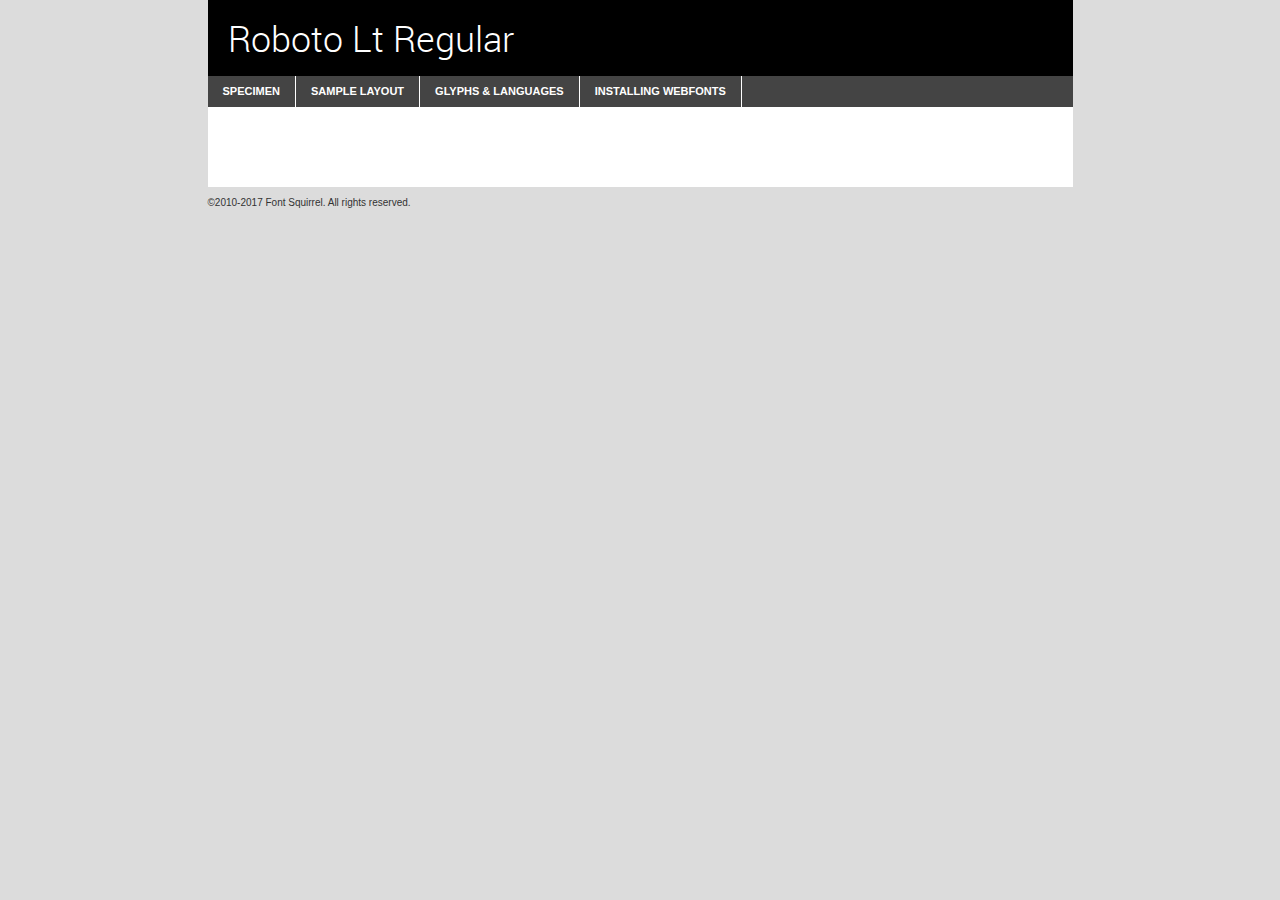
<file: webfontkit-20210211-231307/roboto-light-demo.html>
<!DOCTYPE html PUBLIC "-//W3C//DTD XHTML 1.0 Transitional//EN"
	"http://www.w3.org/TR/xhtml1/DTD/xhtml1-transitional.dtd">

<html xmlns="http://www.w3.org/1999/xhtml" xml:lang="en" lang="en">
<head>
	<meta http-equiv="Content-Type" content="text/html; charset=utf-8" />
	<script src="http://ajax.googleapis.com/ajax/libs/jquery/1.7.2/jquery.min.js" type="text/javascript" charset="utf-8"></script>
	<script type="text/javascript">
	(function($){$.fn.easyTabs=function(option){var param=jQuery.extend({fadeSpeed:"fast",defaultContent:1,activeClass:'active'},option);$(this).each(function(){var thisId="#"+this.id;if(param.defaultContent==''){param.defaultContent=1;}
	if(typeof param.defaultContent=="number")
	{var defaultTab=$(thisId+" .tabs li:eq("+(param.defaultContent-1)+") a").attr('href').substr(1);}else{var defaultTab=param.defaultContent;}
	$(thisId+" .tabs li a").each(function(){var tabToHide=$(this).attr('href').substr(1);$("#"+tabToHide).addClass('easytabs-tab-content');});hideAll();changeContent(defaultTab);function hideAll(){$(thisId+" .easytabs-tab-content").hide();}
	function changeContent(tabId){hideAll();$(thisId+" .tabs li").removeClass(param.activeClass);$(thisId+" .tabs li a[href=#"+tabId+"]").closest('li').addClass(param.activeClass);if(param.fadeSpeed!="none")
	{$(thisId+" #"+tabId).fadeIn(param.fadeSpeed);}else{$(thisId+" #"+tabId).show();}}
	$(thisId+" .tabs li").click(function(){var tabId=$(this).find('a').attr('href').substr(1);changeContent(tabId);return false;});});}})(jQuery);
	</script>
	<link rel="stylesheet" href="specimen_files/specimen_stylesheet.css" type="text/css" charset="utf-8" />
	<link rel="stylesheet" href="stylesheet.css" type="text/css" charset="utf-8" />

	<style type="text/css">
					body{
				font-family: 'robotolight';
							}
		</style>

	<title>Roboto Lt Regular Specimen</title>
	
	
	<script type="text/javascript" charset="utf-8">
		$(document).ready(function() {
			$('#container').easyTabs({defaultContent:1});
		});
	</script>
</head>

<body>
<div id="container">
	<div id="header">
		Roboto Lt Regular	</div>
	<ul class="tabs">
		<li><a href="#specimen">Specimen</a></li>
		<li><a href="#layout">Sample Layout</a></li>
				<li><a href="#glyphs">Glyphs &amp; Languages</a></li>
		<li><a href="#installing">Installing Webfonts</a></li>
		
	</ul>
	
	<div id="main_content">

		
			<div id="specimen">
		
				<div class="section">
					<div class="grid12 firstcol">
						<div class="huge">AaBb</div>
					</div>
				</div>
		
				<div class="section">
					<div class="glyph_range">A&#x200B;B&#x200b;C&#x200b;D&#x200b;E&#x200b;F&#x200b;G&#x200b;H&#x200b;I&#x200b;J&#x200b;K&#x200b;L&#x200b;M&#x200b;N&#x200b;O&#x200b;P&#x200b;Q&#x200b;R&#x200b;S&#x200b;T&#x200b;U&#x200b;V&#x200b;W&#x200b;X&#x200b;Y&#x200b;Z&#x200b;a&#x200b;b&#x200b;c&#x200b;d&#x200b;e&#x200b;f&#x200b;g&#x200b;h&#x200b;i&#x200b;j&#x200b;k&#x200b;l&#x200b;m&#x200b;n&#x200b;o&#x200b;p&#x200b;q&#x200b;r&#x200b;s&#x200b;t&#x200b;u&#x200b;v&#x200b;w&#x200b;x&#x200b;y&#x200b;z&#x200b;1&#x200b;2&#x200b;3&#x200b;4&#x200b;5&#x200b;6&#x200b;7&#x200b;8&#x200b;9&#x200b;0&#x200b;&amp;&#x200b;.&#x200b;,&#x200b;?&#x200b;!&#x200b;&#64;&#x200b;(&#x200b;)&#x200b;#&#x200b;$&#x200b;%&#x200b;*&#x200b;+&#x200b;-&#x200b;=&#x200b;:&#x200b;;</div>
				</div>
				<div class="section">
					<div class="grid12 firstcol">
						<table class="sample_table">
							<tr><td>10</td><td class="size10">abcdefghijklmnopqrstuvwxyzABCDEFGHIJKLMNOPQRSTUVWXYZ0123456789abcdefghijklmnopqrstuvwxyzABCDEFGHIJKLMNOPQRSTUVWXYZ0123456789abcdefghijklmnopqrstuvwxyzABCDEFGHIJKLMNOPQRSTUVWXYZ</td></tr>
							<tr><td>11</td><td class="size11">abcdefghijklmnopqrstuvwxyzABCDEFGHIJKLMNOPQRSTUVWXYZ0123456789abcdefghijklmnopqrstuvwxyzABCDEFGHIJKLMNOPQRSTUVWXYZ0123456789abcdefghijklmnopqrstuvwxyzABCDEFGHIJKLMNOPQRSTUVWXYZ</td></tr>
							<tr><td>12</td><td class="size12">abcdefghijklmnopqrstuvwxyzABCDEFGHIJKLMNOPQRSTUVWXYZ0123456789abcdefghijklmnopqrstuvwxyzABCDEFGHIJKLMNOPQRSTUVWXYZ0123456789abcdefghijklmnopqrstuvwxyzABCDEFGHIJKLMNOPQRSTUVWXYZ</td></tr>
							<tr><td>13</td><td class="size13">abcdefghijklmnopqrstuvwxyzABCDEFGHIJKLMNOPQRSTUVWXYZ0123456789abcdefghijklmnopqrstuvwxyzABCDEFGHIJKLMNOPQRSTUVWXYZ0123456789abcdefghijklmnopqrstuvwxyzABCDEFGHIJKLMNOPQRSTUVWXYZ</td></tr>
							<tr><td>14</td><td class="size14">abcdefghijklmnopqrstuvwxyzABCDEFGHIJKLMNOPQRSTUVWXYZ0123456789abcdefghijklmnopqrstuvwxyzABCDEFGHIJKLMNOPQRSTUVWXYZ0123456789abcdefghijklmnopqrstuvwxyzABCDEFGHIJKLMNOPQRSTUVWXYZ</td></tr>
							<tr><td>16</td><td class="size16">abcdefghijklmnopqrstuvwxyzABCDEFGHIJKLMNOPQRSTUVWXYZ0123456789abcdefghijklmnopqrstuvwxyzABCDEFGHIJKLMNOPQRSTUVWXYZ</td></tr>
							<tr><td>18</td><td class="size18">abcdefghijklmnopqrstuvwxyzABCDEFGHIJKLMNOPQRSTUVWXYZ0123456789abcdefghijklmnopqrstuvwxyzABCDEFGHIJKLMNOPQRSTUVWXYZ</td></tr>
							<tr><td>20</td><td class="size20">abcdefghijklmnopqrstuvwxyzABCDEFGHIJKLMNOPQRSTUVWXYZ0123456789abcdefghijklmnopqrstuvwxyzABCDEFGHIJKLMNOPQRSTUVWXYZ</td></tr>
							<tr><td>24</td><td class="size24">abcdefghijklmnopqrstuvwxyzABCDEFGHIJKLMNOPQRSTUVWXYZ0123456789abcdefghijklmnopqrstuvwxyzABCDEFGHIJKLMNOPQRSTUVWXYZ</td></tr>
							<tr><td>30</td><td class="size30">abcdefghijklmnopqrstuvwxyzABCDEFGHIJKLMNOPQRSTUVWXYZ0123456789abcdefghijklmnopqrstuvwxyzABCDEFGHIJKLMNOPQRSTUVWXYZ</td></tr>
							<tr><td>36</td><td class="size36">abcdefghijklmnopqrstuvwxyzABCDEFGHIJKLMNOPQRSTUVWXYZ0123456789abcdefghijklmnopqrstuvwxyzABCDEFGHIJKLMNOPQRSTUVWXYZ</td></tr>
							<tr><td>48</td><td class="size48">abcdefghijklmnopqrstuvwxyzABCDEFGHIJKLMNOPQRSTUVWXYZ0123456789abcdefghijklmnopqrstuvwxyzABCDEFGHIJKLMNOPQRSTUVWXYZ</td></tr>
							<tr><td>60</td><td class="size60">abcdefghijklmnopqrstuvwxyzABCDEFGHIJKLMNOPQRSTUVWXYZ0123456789abcdefghijklmnopqrstuvwxyzABCDEFGHIJKLMNOPQRSTUVWXYZ</td></tr>
							<tr><td>72</td><td class="size72">abcdefghijklmnopqrstuvwxyzABCDEFGHIJKLMNOPQRSTUVWXYZ0123456789abcdefghijklmnopqrstuvwxyzABCDEFGHIJKLMNOPQRSTUVWXYZ</td></tr>
							<tr><td>90</td><td class="size90">abcdefghijklmnopqrstuvwxyzABCDEFGHIJKLMNOPQRSTUVWXYZ0123456789abcdefghijklmnopqrstuvwxyzABCDEFGHIJKLMNOPQRSTUVWXYZ</td></tr>
						</table>
				
					</div>
			
				</div>
		
		
		
								<div class="section" id="bodycomparison">


										<div id="xheight">
				<div class="fontbody">&#x25FC;&#x25FC;&#x25FC;&#x25FC;&#x25FC;&#x25FC;&#x25FC;&#x25FC;&#x25FC;&#x25FC;&#x25FC;&#x25FC;&#x25FC;&#x25FC;&#x25FC;&#x25FC;&#x25FC;&#x25FC;&#x25FC;&#x25FC;&#x25FC;&#x25FC;&#x25FC;&#x25FC;&#x25FC;&#x25FC;&#x25FC;&#x25FC;&#x25FC;&#x25FC;&#x25FC;&#x25FC;&#x25FC;&#x25FC;&#x25FC;&#x25FC;&#x25FC;&#x25FC;&#x25FC;&#x25FC;&#x25FC;&#x25FC;&#x25FC;&#x25FC;&#x25FC;&#x25FC;&#x25FC;&#x25FC;&#x25FC;&#x25FC;&#x25FC;&#x25FC;&#x25FC;&#x25FC;&#x25FC;&#x25FC;&#x25FC;&#x25FC;&#x25FC;&#x25FC;&#x25FC;&#x25FC;&#x25FC;&#x25FC;&#x25FC;&#x25FC;&#x25FC;&#x25FC;&#x25FC;&#x25FC;&#x25FC;&#x25FC;&#x25FC;&#x25FC;&#x25FC;&#x25FC;&#x25FC;&#x25FC;&#x25FC;&#x25FC;&#x25FC;&#x25FC;&#x25FC;&#x25FC;&#x25FC;&#x25FC;&#x25FC;&#x25FC;&#x25FC;&#x25FC;&#x25FC;&#x25FC;&#x25FC;&#x25FC;&#x25FC;&#x25FC;&#x25FC;&#x25FC;&#x25FC;body</div><div class="arialbody">body</div><div class="verdanabody">body</div><div class="georgiabody">body</div></div>
										<div class="fontbody" style="z-index:1">
											body<span>Roboto Lt Regular</span>
										</div>
										<div class="arialbody" style="z-index:1">
											body<span>Arial</span>
										</div>
										<div class="verdanabody" style="z-index:1">
											body<span>Verdana</span>
										</div>
										<div class="georgiabody" style="z-index:1">
											body<span>Georgia</span>
										</div>



								</div>
		
		
				<div class="section psample psample_row1" id="">
					
					<div class="grid2 firstcol">
						<p class="size10"><span>10.</span>Aenean lacinia bibendum nulla sed consectetur. Fusce dapibus, tellus ac cursus commodo, tortor mauris condimentum nibh, ut fermentum massa justo sit amet risus. Nullam id dolor id nibh ultricies vehicula ut id elit. Cum sociis natoque penatibus et magnis dis parturient montes, nascetur ridiculus mus. Nulla vitae elit libero, a pharetra augue.</p>
			
					</div>
					<div class="grid3">
						<p class="size11"><span>11.</span>Aenean lacinia bibendum nulla sed consectetur. Fusce dapibus, tellus ac cursus commodo, tortor mauris condimentum nibh, ut fermentum massa justo sit amet risus. Nullam id dolor id nibh ultricies vehicula ut id elit. Cum sociis natoque penatibus et magnis dis parturient montes, nascetur ridiculus mus. Nulla vitae elit libero, a pharetra augue.</p>
			
					</div>
					<div class="grid3">
						<p class="size12"><span>12.</span>Aenean lacinia bibendum nulla sed consectetur. Fusce dapibus, tellus ac cursus commodo, tortor mauris condimentum nibh, ut fermentum massa justo sit amet risus. Nullam id dolor id nibh ultricies vehicula ut id elit. Cum sociis natoque penatibus et magnis dis parturient montes, nascetur ridiculus mus. Nulla vitae elit libero, a pharetra augue.</p>
			
					</div>
					<div class="grid4">
						<p class="size13"><span>13.</span>Aenean lacinia bibendum nulla sed consectetur. Fusce dapibus, tellus ac cursus commodo, tortor mauris condimentum nibh, ut fermentum massa justo sit amet risus. Nullam id dolor id nibh ultricies vehicula ut id elit. Cum sociis natoque penatibus et magnis dis parturient montes, nascetur ridiculus mus. Nulla vitae elit libero, a pharetra augue.</p>
			
					</div>
					<div class="white_blend"></div>
					
				</div>
				<div class="section psample psample_row2" id="">
					<div class="grid3 firstcol">
						<p class="size14"><span>14.</span>Aenean lacinia bibendum nulla sed consectetur. Fusce dapibus, tellus ac cursus commodo, tortor mauris condimentum nibh, ut fermentum massa justo sit amet risus. Nullam id dolor id nibh ultricies vehicula ut id elit. Cum sociis natoque penatibus et magnis dis parturient montes, nascetur ridiculus mus. Nulla vitae elit libero, a pharetra augue.</p>
			
					</div>
					<div class="grid4">
						<p class="size16"><span>16.</span>Aenean lacinia bibendum nulla sed consectetur. Fusce dapibus, tellus ac cursus commodo, tortor mauris condimentum nibh, ut fermentum massa justo sit amet risus. Nullam id dolor id nibh ultricies vehicula ut id elit. Cum sociis natoque penatibus et magnis dis parturient montes, nascetur ridiculus mus. Nulla vitae elit libero, a pharetra augue.</p>
			
					</div>
					<div class="grid5">
						<p class="size18"><span>18.</span>Aenean lacinia bibendum nulla sed consectetur. Fusce dapibus, tellus ac cursus commodo, tortor mauris condimentum nibh, ut fermentum massa justo sit amet risus. Nullam id dolor id nibh ultricies vehicula ut id elit. Cum sociis natoque penatibus et magnis dis parturient montes, nascetur ridiculus mus. Nulla vitae elit libero, a pharetra augue.</p>
			
					</div>

					<div class="white_blend"></div>

				</div>
				
				<div class="section psample psample_row3" id="">
					<div class="grid5 firstcol">
						<p class="size20"><span>20.</span>Aenean lacinia bibendum nulla sed consectetur. Fusce dapibus, tellus ac cursus commodo, tortor mauris condimentum nibh, ut fermentum massa justo sit amet risus. Nullam id dolor id nibh ultricies vehicula ut id elit. Cum sociis natoque penatibus et magnis dis parturient montes, nascetur ridiculus mus. Nulla vitae elit libero, a pharetra augue.</p>
					</div>
					<div class="grid7">
						<p class="size24"><span>24.</span>Aenean lacinia bibendum nulla sed consectetur. Fusce dapibus, tellus ac cursus commodo, tortor mauris condimentum nibh, ut fermentum massa justo sit amet risus. Nullam id dolor id nibh ultricies vehicula ut id elit. Cum sociis natoque penatibus et magnis dis parturient montes, nascetur ridiculus mus. Nulla vitae elit libero, a pharetra augue.</p>
					</div>
					
					<div class="white_blend"></div>
					
				</div>
				
				<div class="section psample psample_row4" id="">
					<div class="grid12 firstcol">
						<p class="size30"><span>30.</span>Aenean lacinia bibendum nulla sed consectetur. Fusce dapibus, tellus ac cursus commodo, tortor mauris condimentum nibh, ut fermentum massa justo sit amet risus. Nullam id dolor id nibh ultricies vehicula ut id elit. Cum sociis natoque penatibus et magnis dis parturient montes, nascetur ridiculus mus. Nulla vitae elit libero, a pharetra augue.</p>
					</div>
					<div class="white_blend"></div>
					
				</div>
				
				
				
				<div class="section psample psample_row1 fullreverse">
					<div class="grid2 firstcol">
						<p class="size10"><span>10.</span>Aenean lacinia bibendum nulla sed consectetur. Fusce dapibus, tellus ac cursus commodo, tortor mauris condimentum nibh, ut fermentum massa justo sit amet risus. Nullam id dolor id nibh ultricies vehicula ut id elit. Cum sociis natoque penatibus et magnis dis parturient montes, nascetur ridiculus mus. Nulla vitae elit libero, a pharetra augue.</p>
			
					</div>
					<div class="grid3">
						<p class="size11"><span>11.</span>Aenean lacinia bibendum nulla sed consectetur. Fusce dapibus, tellus ac cursus commodo, tortor mauris condimentum nibh, ut fermentum massa justo sit amet risus. Nullam id dolor id nibh ultricies vehicula ut id elit. Cum sociis natoque penatibus et magnis dis parturient montes, nascetur ridiculus mus. Nulla vitae elit libero, a pharetra augue.</p>
			
					</div>
					<div class="grid3">
						<p class="size12"><span>12.</span>Aenean lacinia bibendum nulla sed consectetur. Fusce dapibus, tellus ac cursus commodo, tortor mauris condimentum nibh, ut fermentum massa justo sit amet risus. Nullam id dolor id nibh ultricies vehicula ut id elit. Cum sociis natoque penatibus et magnis dis parturient montes, nascetur ridiculus mus. Nulla vitae elit libero, a pharetra augue.</p>
			
					</div>
					<div class="grid4">
						<p class="size13"><span>13.</span>Aenean lacinia bibendum nulla sed consectetur. Fusce dapibus, tellus ac cursus commodo, tortor mauris condimentum nibh, ut fermentum massa justo sit amet risus. Nullam id dolor id nibh ultricies vehicula ut id elit. Cum sociis natoque penatibus et magnis dis parturient montes, nascetur ridiculus mus. Nulla vitae elit libero, a pharetra augue.</p>
			
					</div>
					<div class="black_blend"></div>
					
				</div>
				
				<div class="section psample psample_row2 fullreverse">
					<div class="grid3 firstcol">
						<p class="size14"><span>14.</span>Aenean lacinia bibendum nulla sed consectetur. Fusce dapibus, tellus ac cursus commodo, tortor mauris condimentum nibh, ut fermentum massa justo sit amet risus. Nullam id dolor id nibh ultricies vehicula ut id elit. Cum sociis natoque penatibus et magnis dis parturient montes, nascetur ridiculus mus. Nulla vitae elit libero, a pharetra augue.</p>
			
					</div>
					<div class="grid4">
						<p class="size16"><span>16.</span>Aenean lacinia bibendum nulla sed consectetur. Fusce dapibus, tellus ac cursus commodo, tortor mauris condimentum nibh, ut fermentum massa justo sit amet risus. Nullam id dolor id nibh ultricies vehicula ut id elit. Cum sociis natoque penatibus et magnis dis parturient montes, nascetur ridiculus mus. Nulla vitae elit libero, a pharetra augue.</p>
			
					</div>
					<div class="grid5">
						<p class="size18"><span>18.</span>Aenean lacinia bibendum nulla sed consectetur. Fusce dapibus, tellus ac cursus commodo, tortor mauris condimentum nibh, ut fermentum massa justo sit amet risus. Nullam id dolor id nibh ultricies vehicula ut id elit. Cum sociis natoque penatibus et magnis dis parturient montes, nascetur ridiculus mus. Nulla vitae elit libero, a pharetra augue.</p>
			
					</div>
					<div class="black_blend"></div>

				</div>
				
				<div class="section psample fullreverse psample_row3" id="">
					<div class="grid5 firstcol">
						<p class="size20"><span>20.</span>Aenean lacinia bibendum nulla sed consectetur. Fusce dapibus, tellus ac cursus commodo, tortor mauris condimentum nibh, ut fermentum massa justo sit amet risus. Nullam id dolor id nibh ultricies vehicula ut id elit. Cum sociis natoque penatibus et magnis dis parturient montes, nascetur ridiculus mus. Nulla vitae elit libero, a pharetra augue.</p>
					</div>
					<div class="grid7">
						<p class="size24"><span>24.</span>Aenean lacinia bibendum nulla sed consectetur. Fusce dapibus, tellus ac cursus commodo, tortor mauris condimentum nibh, ut fermentum massa justo sit amet risus. Nullam id dolor id nibh ultricies vehicula ut id elit. Cum sociis natoque penatibus et magnis dis parturient montes, nascetur ridiculus mus. Nulla vitae elit libero, a pharetra augue.</p>
					</div>
					
					<div class="black_blend"></div>
					
				</div>
				
				<div class="section psample fullreverse psample_row4" id="" style="border-bottom: 20px #000 solid;">
					<div class="grid12 firstcol">
						<p class="size30"><span>30.</span>Aenean lacinia bibendum nulla sed consectetur. Fusce dapibus, tellus ac cursus commodo, tortor mauris condimentum nibh, ut fermentum massa justo sit amet risus. Nullam id dolor id nibh ultricies vehicula ut id elit. Cum sociis natoque penatibus et magnis dis parturient montes, nascetur ridiculus mus. Nulla vitae elit libero, a pharetra augue.</p>
					</div>
					<div class="black_blend"></div>
					
				</div>
				
				
				
				
			</div>
			
			<div id="layout">
				
				<div class="section">
					
					<div class="grid12 firstcol">
						<h1>Lorem Ipsum Dolor</h1>
						<h2>Etiam porta sem malesuada magna mollis euismod</h2>
						
						<p class="byline">By <a href="#link">Aenean Lacinia</a></p>
					</div>
				</div>
				<div class="section">
					<div class="grid8 firstcol">
						<p class="large">Donec sed odio dui. Morbi leo risus, porta ac consectetur ac, vestibulum at eros. Fusce dapibus, tellus ac cursus commodo, tortor mauris condimentum nibh, ut fermentum massa justo sit amet risus. </p>

						
						<h3>Pellentesque ornare sem</h3>

						<p>Maecenas sed diam eget risus varius blandit sit amet non magna. Maecenas faucibus mollis interdum. Donec ullamcorper nulla non metus auctor fringilla. Nullam id dolor id nibh ultricies vehicula ut id elit. Nullam id dolor id nibh ultricies vehicula ut id elit. </p>

						<p>Aenean eu leo quam. Pellentesque ornare sem lacinia quam venenatis vestibulum. Lorem ipsum dolor sit amet, consectetur adipiscing elit. Cum sociis natoque penatibus et magnis dis parturient montes, nascetur ridiculus mus. </p>

						<p>Nulla vitae elit libero, a pharetra augue. Praesent commodo cursus magna, vel scelerisque nisl consectetur et. Aenean lacinia bibendum nulla sed consectetur. </p>

						<p>Nullam quis risus eget urna mollis ornare vel eu leo. Nullam quis risus eget urna mollis ornare vel eu leo. Maecenas sed diam eget risus varius blandit sit amet non magna. Donec ullamcorper nulla non metus auctor fringilla. </p>

						<h3>Cras mattis consectetur</h3>

						<p>Aenean eu leo quam. Pellentesque ornare sem lacinia quam venenatis vestibulum. Aenean lacinia bibendum nulla sed consectetur. Integer posuere erat a ante venenatis dapibus posuere velit aliquet. Cras mattis consectetur purus sit amet fermentum. </p>

						<p>Nullam id dolor id nibh ultricies vehicula ut id elit. Nullam quis risus eget urna mollis ornare vel eu leo. Cras mattis consectetur purus sit amet fermentum.</p>
					</div>
					
					<div class="grid4 sidebar">
						
						<div class="box reverse">
							<p class="last">Nullam quis risus eget urna mollis ornare vel eu leo. Donec ullamcorper nulla non metus auctor fringilla. Cras mattis consectetur purus sit amet fermentum. Sed posuere consectetur est at lobortis. Lorem ipsum dolor sit amet, consectetur adipiscing elit. </p>
						</div>
						
						<p class="caption">Maecenas sed diam eget risus varius.</p>

						<p>Vestibulum id ligula porta felis euismod semper. Integer posuere erat a ante venenatis dapibus posuere velit aliquet. Vestibulum id ligula porta felis euismod semper. Sed posuere consectetur est at lobortis. Maecenas sed diam eget risus varius blandit sit amet non magna. Fusce dapibus, tellus ac cursus commodo, tortor mauris condimentum nibh, ut fermentum massa justo sit amet risus. </p>

					

						<p>Duis mollis, est non commodo luctus, nisi erat porttitor ligula, eget lacinia odio sem nec elit. Aenean lacinia bibendum nulla sed consectetur. Vivamus sagittis lacus vel augue laoreet rutrum faucibus dolor auctor. Aenean lacinia bibendum nulla sed consectetur. Nullam quis risus eget urna mollis ornare vel eu leo. </p>

						<p>Praesent commodo cursus magna, vel scelerisque nisl consectetur et. Donec ullamcorper nulla non metus auctor fringilla. Maecenas faucibus mollis interdum. Fusce dapibus, tellus ac cursus commodo, tortor mauris condimentum nibh, ut fermentum massa justo sit amet risus. </p>

					</div>
				</div>
				
			</div>


			



		<div id="glyphs">
			<div class="section">
				<div class="grid12 firstcol">
			
				<h1>Language Support</h1>
				<p>The subset of Roboto Lt Regular in this kit supports the following languages:<br />
			
					Albanian, Basque, Breton, Chamorro, Danish, Dutch, English, Faroese, Finnish, French, Frisian, Galician, German, Icelandic, Italian, Malagasy, Norwegian, Portuguese, Spanish, Alsatian, Aragonese, Arapaho, Arrernte, Asturian, Aymara, Bislama, Cebuano, Corsican, Fijian, French_creole, Genoese, Gilbertese, Greenlandic, Haitian_creole, Hiligaynon, Hmong, Hopi, Ibanag, Iloko_ilokano, Indonesian, Interglossa_glosa, Interlingua, Irish_gaelic, Jerriais, Lojban, Lombard, Luxembourgeois, Manx, Mohawk, Norfolk_pitcairnese, Occitan, Oromo, Pangasinan, Papiamento, Piedmontese, Potawatomi, Rhaeto-romance, Romansh, Rotokas, Sami_lule, Samoan, Sardinian, Scots_gaelic, Seychelles_creole, Shona, Sicilian, Somali, Southern_ndebele, Swahili, Swati_swazi, Tagalog_filipino_pilipino, Tetum, Tok_pisin, Uyghur_latinized, Volapuk, Walloon, Warlpiri, Xhosa, Yapese, Zulu, Latinbasic, Ubasic, Demo				</p>
				<h1>Glyph Chart</h1>
				<p>The subset of Roboto Lt Regular in this kit includes all the glyphs listed below. Unicode entities are included above each glyph to help you insert individual characters into your layout.</p>
				<div id="glyph_chart">
			
																				 <div><p>&amp;#2;</p>&#2;</div>
																				 <div><p>&amp;#9;</p>&#9;</div>
																				 <div><p>&amp;#13;</p>&#13;</div>
																				 <div><p>&amp;#32;</p>&#32;</div>
																				 <div><p>&amp;#33;</p>&#33;</div>
																				 <div><p>&amp;#34;</p>&#34;</div>
																				 <div><p>&amp;#35;</p>&#35;</div>
																				 <div><p>&amp;#36;</p>&#36;</div>
																				 <div><p>&amp;#37;</p>&#37;</div>
																				 <div><p>&amp;#38;</p>&#38;</div>
																				 <div><p>&amp;#39;</p>&#39;</div>
																				 <div><p>&amp;#40;</p>&#40;</div>
																				 <div><p>&amp;#41;</p>&#41;</div>
																				 <div><p>&amp;#42;</p>&#42;</div>
																				 <div><p>&amp;#43;</p>&#43;</div>
																				 <div><p>&amp;#44;</p>&#44;</div>
																				 <div><p>&amp;#45;</p>&#45;</div>
																				 <div><p>&amp;#46;</p>&#46;</div>
																				 <div><p>&amp;#47;</p>&#47;</div>
																				 <div><p>&amp;#48;</p>&#48;</div>
																				 <div><p>&amp;#49;</p>&#49;</div>
																				 <div><p>&amp;#50;</p>&#50;</div>
																				 <div><p>&amp;#51;</p>&#51;</div>
																				 <div><p>&amp;#52;</p>&#52;</div>
																				 <div><p>&amp;#53;</p>&#53;</div>
																				 <div><p>&amp;#54;</p>&#54;</div>
																				 <div><p>&amp;#55;</p>&#55;</div>
																				 <div><p>&amp;#56;</p>&#56;</div>
																				 <div><p>&amp;#57;</p>&#57;</div>
																				 <div><p>&amp;#58;</p>&#58;</div>
																				 <div><p>&amp;#59;</p>&#59;</div>
																				 <div><p>&amp;#60;</p>&#60;</div>
																				 <div><p>&amp;#61;</p>&#61;</div>
																				 <div><p>&amp;#62;</p>&#62;</div>
																				 <div><p>&amp;#63;</p>&#63;</div>
																				 <div><p>&amp;#64;</p>&#64;</div>
																				 <div><p>&amp;#65;</p>&#65;</div>
																				 <div><p>&amp;#66;</p>&#66;</div>
																				 <div><p>&amp;#67;</p>&#67;</div>
																				 <div><p>&amp;#68;</p>&#68;</div>
																				 <div><p>&amp;#69;</p>&#69;</div>
																				 <div><p>&amp;#70;</p>&#70;</div>
																				 <div><p>&amp;#71;</p>&#71;</div>
																				 <div><p>&amp;#72;</p>&#72;</div>
																				 <div><p>&amp;#73;</p>&#73;</div>
																				 <div><p>&amp;#74;</p>&#74;</div>
																				 <div><p>&amp;#75;</p>&#75;</div>
																				 <div><p>&amp;#76;</p>&#76;</div>
																				 <div><p>&amp;#77;</p>&#77;</div>
																				 <div><p>&amp;#78;</p>&#78;</div>
																				 <div><p>&amp;#79;</p>&#79;</div>
																				 <div><p>&amp;#80;</p>&#80;</div>
																				 <div><p>&amp;#81;</p>&#81;</div>
																				 <div><p>&amp;#82;</p>&#82;</div>
																				 <div><p>&amp;#83;</p>&#83;</div>
																				 <div><p>&amp;#84;</p>&#84;</div>
																				 <div><p>&amp;#85;</p>&#85;</div>
																				 <div><p>&amp;#86;</p>&#86;</div>
																				 <div><p>&amp;#87;</p>&#87;</div>
																				 <div><p>&amp;#88;</p>&#88;</div>
																				 <div><p>&amp;#89;</p>&#89;</div>
																				 <div><p>&amp;#90;</p>&#90;</div>
																				 <div><p>&amp;#91;</p>&#91;</div>
																				 <div><p>&amp;#92;</p>&#92;</div>
																				 <div><p>&amp;#93;</p>&#93;</div>
																				 <div><p>&amp;#94;</p>&#94;</div>
																				 <div><p>&amp;#95;</p>&#95;</div>
																				 <div><p>&amp;#96;</p>&#96;</div>
																				 <div><p>&amp;#97;</p>&#97;</div>
																				 <div><p>&amp;#98;</p>&#98;</div>
																				 <div><p>&amp;#99;</p>&#99;</div>
																				 <div><p>&amp;#100;</p>&#100;</div>
																				 <div><p>&amp;#101;</p>&#101;</div>
																				 <div><p>&amp;#102;</p>&#102;</div>
																				 <div><p>&amp;#103;</p>&#103;</div>
																				 <div><p>&amp;#104;</p>&#104;</div>
																				 <div><p>&amp;#105;</p>&#105;</div>
																				 <div><p>&amp;#106;</p>&#106;</div>
																				 <div><p>&amp;#107;</p>&#107;</div>
																				 <div><p>&amp;#108;</p>&#108;</div>
																				 <div><p>&amp;#109;</p>&#109;</div>
																				 <div><p>&amp;#110;</p>&#110;</div>
																				 <div><p>&amp;#111;</p>&#111;</div>
																				 <div><p>&amp;#112;</p>&#112;</div>
																				 <div><p>&amp;#113;</p>&#113;</div>
																				 <div><p>&amp;#114;</p>&#114;</div>
																				 <div><p>&amp;#115;</p>&#115;</div>
																				 <div><p>&amp;#116;</p>&#116;</div>
																				 <div><p>&amp;#117;</p>&#117;</div>
																				 <div><p>&amp;#118;</p>&#118;</div>
																				 <div><p>&amp;#119;</p>&#119;</div>
																				 <div><p>&amp;#120;</p>&#120;</div>
																				 <div><p>&amp;#121;</p>&#121;</div>
																				 <div><p>&amp;#122;</p>&#122;</div>
																				 <div><p>&amp;#123;</p>&#123;</div>
																				 <div><p>&amp;#124;</p>&#124;</div>
																				 <div><p>&amp;#125;</p>&#125;</div>
																				 <div><p>&amp;#126;</p>&#126;</div>
																				 <div><p>&amp;#160;</p>&#160;</div>
																				 <div><p>&amp;#161;</p>&#161;</div>
																				 <div><p>&amp;#162;</p>&#162;</div>
																				 <div><p>&amp;#163;</p>&#163;</div>
																				 <div><p>&amp;#164;</p>&#164;</div>
																				 <div><p>&amp;#165;</p>&#165;</div>
																				 <div><p>&amp;#166;</p>&#166;</div>
																				 <div><p>&amp;#167;</p>&#167;</div>
																				 <div><p>&amp;#168;</p>&#168;</div>
																				 <div><p>&amp;#169;</p>&#169;</div>
																				 <div><p>&amp;#170;</p>&#170;</div>
																				 <div><p>&amp;#171;</p>&#171;</div>
																				 <div><p>&amp;#172;</p>&#172;</div>
																				 <div><p>&amp;#173;</p>&#173;</div>
																				 <div><p>&amp;#174;</p>&#174;</div>
																				 <div><p>&amp;#175;</p>&#175;</div>
																				 <div><p>&amp;#176;</p>&#176;</div>
																				 <div><p>&amp;#177;</p>&#177;</div>
																				 <div><p>&amp;#178;</p>&#178;</div>
																				 <div><p>&amp;#179;</p>&#179;</div>
																				 <div><p>&amp;#180;</p>&#180;</div>
																				 <div><p>&amp;#181;</p>&#181;</div>
																				 <div><p>&amp;#182;</p>&#182;</div>
																				 <div><p>&amp;#183;</p>&#183;</div>
																				 <div><p>&amp;#184;</p>&#184;</div>
																				 <div><p>&amp;#185;</p>&#185;</div>
																				 <div><p>&amp;#186;</p>&#186;</div>
																				 <div><p>&amp;#187;</p>&#187;</div>
																				 <div><p>&amp;#188;</p>&#188;</div>
																				 <div><p>&amp;#189;</p>&#189;</div>
																				 <div><p>&amp;#190;</p>&#190;</div>
																				 <div><p>&amp;#191;</p>&#191;</div>
																				 <div><p>&amp;#192;</p>&#192;</div>
																				 <div><p>&amp;#193;</p>&#193;</div>
																				 <div><p>&amp;#194;</p>&#194;</div>
																				 <div><p>&amp;#195;</p>&#195;</div>
																				 <div><p>&amp;#196;</p>&#196;</div>
																				 <div><p>&amp;#197;</p>&#197;</div>
																				 <div><p>&amp;#198;</p>&#198;</div>
																				 <div><p>&amp;#199;</p>&#199;</div>
																				 <div><p>&amp;#200;</p>&#200;</div>
																				 <div><p>&amp;#201;</p>&#201;</div>
																				 <div><p>&amp;#202;</p>&#202;</div>
																				 <div><p>&amp;#203;</p>&#203;</div>
																				 <div><p>&amp;#204;</p>&#204;</div>
																				 <div><p>&amp;#205;</p>&#205;</div>
																				 <div><p>&amp;#206;</p>&#206;</div>
																				 <div><p>&amp;#207;</p>&#207;</div>
																				 <div><p>&amp;#208;</p>&#208;</div>
																				 <div><p>&amp;#209;</p>&#209;</div>
																				 <div><p>&amp;#210;</p>&#210;</div>
																				 <div><p>&amp;#211;</p>&#211;</div>
																				 <div><p>&amp;#212;</p>&#212;</div>
																				 <div><p>&amp;#213;</p>&#213;</div>
																				 <div><p>&amp;#214;</p>&#214;</div>
																				 <div><p>&amp;#215;</p>&#215;</div>
																				 <div><p>&amp;#216;</p>&#216;</div>
																				 <div><p>&amp;#217;</p>&#217;</div>
																				 <div><p>&amp;#218;</p>&#218;</div>
																				 <div><p>&amp;#219;</p>&#219;</div>
																				 <div><p>&amp;#220;</p>&#220;</div>
																				 <div><p>&amp;#221;</p>&#221;</div>
																				 <div><p>&amp;#222;</p>&#222;</div>
																				 <div><p>&amp;#223;</p>&#223;</div>
																				 <div><p>&amp;#224;</p>&#224;</div>
																				 <div><p>&amp;#225;</p>&#225;</div>
																				 <div><p>&amp;#226;</p>&#226;</div>
																				 <div><p>&amp;#227;</p>&#227;</div>
																				 <div><p>&amp;#228;</p>&#228;</div>
																				 <div><p>&amp;#229;</p>&#229;</div>
																				 <div><p>&amp;#230;</p>&#230;</div>
																				 <div><p>&amp;#231;</p>&#231;</div>
																				 <div><p>&amp;#232;</p>&#232;</div>
																				 <div><p>&amp;#233;</p>&#233;</div>
																				 <div><p>&amp;#234;</p>&#234;</div>
																				 <div><p>&amp;#235;</p>&#235;</div>
																				 <div><p>&amp;#236;</p>&#236;</div>
																				 <div><p>&amp;#237;</p>&#237;</div>
																				 <div><p>&amp;#238;</p>&#238;</div>
																				 <div><p>&amp;#239;</p>&#239;</div>
																				 <div><p>&amp;#240;</p>&#240;</div>
																				 <div><p>&amp;#241;</p>&#241;</div>
																				 <div><p>&amp;#242;</p>&#242;</div>
																				 <div><p>&amp;#243;</p>&#243;</div>
																				 <div><p>&amp;#244;</p>&#244;</div>
																				 <div><p>&amp;#245;</p>&#245;</div>
																				 <div><p>&amp;#246;</p>&#246;</div>
																				 <div><p>&amp;#247;</p>&#247;</div>
																				 <div><p>&amp;#248;</p>&#248;</div>
																				 <div><p>&amp;#249;</p>&#249;</div>
																				 <div><p>&amp;#250;</p>&#250;</div>
																				 <div><p>&amp;#251;</p>&#251;</div>
																				 <div><p>&amp;#252;</p>&#252;</div>
																				 <div><p>&amp;#253;</p>&#253;</div>
																				 <div><p>&amp;#254;</p>&#254;</div>
																				 <div><p>&amp;#255;</p>&#255;</div>
																				 <div><p>&amp;#338;</p>&#338;</div>
																				 <div><p>&amp;#339;</p>&#339;</div>
																				 <div><p>&amp;#376;</p>&#376;</div>
																				 <div><p>&amp;#710;</p>&#710;</div>
																				 <div><p>&amp;#732;</p>&#732;</div>
																				 <div><p>&amp;#8192;</p>&#8192;</div>
																				 <div><p>&amp;#8193;</p>&#8193;</div>
																				 <div><p>&amp;#8194;</p>&#8194;</div>
																				 <div><p>&amp;#8195;</p>&#8195;</div>
																				 <div><p>&amp;#8196;</p>&#8196;</div>
																				 <div><p>&amp;#8197;</p>&#8197;</div>
																				 <div><p>&amp;#8198;</p>&#8198;</div>
																				 <div><p>&amp;#8199;</p>&#8199;</div>
																				 <div><p>&amp;#8200;</p>&#8200;</div>
																				 <div><p>&amp;#8201;</p>&#8201;</div>
																				 <div><p>&amp;#8202;</p>&#8202;</div>
																				 <div><p>&amp;#8208;</p>&#8208;</div>
																				 <div><p>&amp;#8209;</p>&#8209;</div>
																				 <div><p>&amp;#8210;</p>&#8210;</div>
																				 <div><p>&amp;#8211;</p>&#8211;</div>
																				 <div><p>&amp;#8212;</p>&#8212;</div>
																				 <div><p>&amp;#8216;</p>&#8216;</div>
																				 <div><p>&amp;#8217;</p>&#8217;</div>
																				 <div><p>&amp;#8218;</p>&#8218;</div>
																				 <div><p>&amp;#8220;</p>&#8220;</div>
																				 <div><p>&amp;#8221;</p>&#8221;</div>
																				 <div><p>&amp;#8222;</p>&#8222;</div>
																				 <div><p>&amp;#8226;</p>&#8226;</div>
																				 <div><p>&amp;#8230;</p>&#8230;</div>
																				 <div><p>&amp;#8239;</p>&#8239;</div>
																				 <div><p>&amp;#8249;</p>&#8249;</div>
																				 <div><p>&amp;#8250;</p>&#8250;</div>
																				 <div><p>&amp;#8287;</p>&#8287;</div>
																				 <div><p>&amp;#8364;</p>&#8364;</div>
																				 <div><p>&amp;#8482;</p>&#8482;</div>
																				 <div><p>&amp;#9724;</p>&#9724;</div>
																				 <div><p>&amp;#64257;</p>&#64257;</div>
																				 <div><p>&amp;#64258;</p>&#64258;</div>
																				 <div><p>&amp;#64259;</p>&#64259;</div>
																				 <div><p>&amp;#64260;</p>&#64260;</div>
																																						</div>	
				</div>
		
		
			</div>
		</div>
		
		
		<div id="specs">
			
		</div>
	
		<div id="installing">
			<div class="section">
				<div class="grid7 firstcol">
					<h1>Installing Webfonts</h1>
					
					<p>Webfonts are supported by all major browser platforms but not all in the same way. There are currently four different font formats that must be included in order to target all browsers. This includes TTF, WOFF, EOT and SVG.</p>
					
					<h2>1. Upload your webfonts</h2>
					<p>You must upload your webfont kit to your website. They should be in or near the same directory as your CSS files.</p>
					
					<h2>2. Include the webfont stylesheet</h2>
					<p>A special CSS @font-face declaration helps the various browsers select the appropriate font it needs without causing you a bunch of headaches. Learn more about this syntax by reading the <a href="https://www.fontspring.com/blog/further-hardening-of-the-bulletproof-syntax">Fontspring blog post</a> about it. The code for it is as follows:</p>


<code>
@font-face{ 
	font-family: 'MyWebFont';
	src: url('WebFont.eot');
	src: url('WebFont.eot?#iefix') format('embedded-opentype'),
	     url('WebFont.woff') format('woff'),
	     url('WebFont.ttf') format('truetype'),
	     url('WebFont.svg#webfont') format('svg');
}
</code>

	<p>We've already gone ahead and generated the code for you. All you have to do is link to the stylesheet in your HTML, like this:</p>
	<code>&lt;link rel=&quot;stylesheet&quot; href=&quot;stylesheet.css&quot; type=&quot;text/css&quot; charset=&quot;utf-8&quot; /&gt;</code>

					<h2>3. Modify your own stylesheet</h2>
					<p>To take advantage of your new fonts, you must tell your stylesheet to use them. Look at the original @font-face declaration above and find the property called "font-family." The name linked there will be what you use to reference the font. Prepend that webfont name to the font stack in the "font-family" property, inside the selector you want to change. For example:</p>
<code>p { font-family: 'WebFont', Arial, sans-serif; }</code>

<h2>4. Test</h2>
<p>Getting webfonts to work cross-browser <em>can</em> be tricky. Use the information in the sidebar to help you if you find that fonts aren't loading in a particular browser.</p>
				</div>
				
				<div class="grid5 sidebar">
					<div class="box">
						<h2>Troubleshooting<br />Font-Face Problems</h2>
						<p>Having trouble getting your webfonts to load in your new website? Here are some tips to sort out what might be the problem.</p>

						<h3>Fonts not showing in any browser</h3>

						<p>This sounds like you need to work on the plumbing. You either did not upload the fonts to the correct directory, or you did not link the fonts properly in the CSS. If you've confirmed that all this is correct and you still have a problem, take a look at your .htaccess file and see if requests are getting intercepted.</p>

						<h3>Fonts not loading in iPhone or iPad</h3>

						<p>The most common problem here is that you are serving the fonts from an IIS server. IIS refuses to serve files that have unknown MIME types. If that is the case, you must set the MIME type for SVG to "image/svg+xml" in the server settings. Follow these instructions from Microsoft if you need help.</p>

						<h3>Fonts not loading in Firefox</h3>

						<p>The primary reason for this failure? You are still using a version Firefox older than 3.5. So upgrade already! If that isn't it, then you are very likely serving fonts from a different domain. Firefox requires that all font assets be served from the same domain. Lastly it is possible that you need to add WOFF to your list of MIME types (if you are serving via IIS.)</p>

						<h3>Fonts not loading in IE</h3>

						<p>Are you looking at Internet Explorer on an actual Windows machine or are you cheating by using a service like Adobe BrowserLab? Many of these screenshot services do not render @font-face for IE. Best to test it on a real machine.</p>

						<h3>Fonts not loading in IE9</h3>

						<p>IE9, like Firefox, requires that fonts be served from the same domain as the website. Make sure that is the case.</p>
					</div>
				</div>
			</div>
			
		</div>
	
	</div>
	<div id="footer">
		<p>&copy;2010-2017 Font Squirrel. All rights reserved.</p>
	</div>
</div>
</body>
</html>
</file>
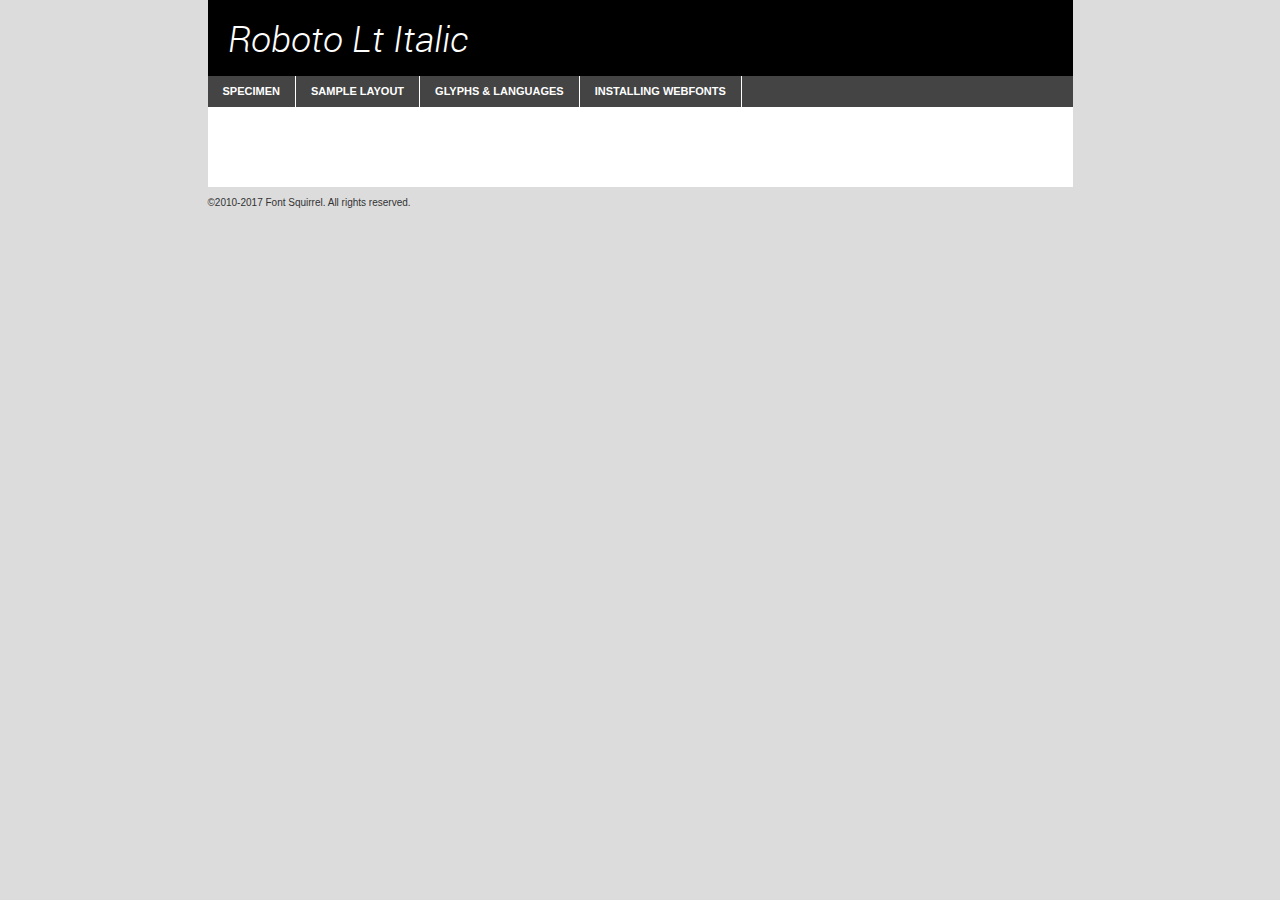
<file: webfontkit-20210211-231307/roboto-lightitalic-demo.html>
<!DOCTYPE html PUBLIC "-//W3C//DTD XHTML 1.0 Transitional//EN"
	"http://www.w3.org/TR/xhtml1/DTD/xhtml1-transitional.dtd">

<html xmlns="http://www.w3.org/1999/xhtml" xml:lang="en" lang="en">
<head>
	<meta http-equiv="Content-Type" content="text/html; charset=utf-8" />
	<script src="http://ajax.googleapis.com/ajax/libs/jquery/1.7.2/jquery.min.js" type="text/javascript" charset="utf-8"></script>
	<script type="text/javascript">
	(function($){$.fn.easyTabs=function(option){var param=jQuery.extend({fadeSpeed:"fast",defaultContent:1,activeClass:'active'},option);$(this).each(function(){var thisId="#"+this.id;if(param.defaultContent==''){param.defaultContent=1;}
	if(typeof param.defaultContent=="number")
	{var defaultTab=$(thisId+" .tabs li:eq("+(param.defaultContent-1)+") a").attr('href').substr(1);}else{var defaultTab=param.defaultContent;}
	$(thisId+" .tabs li a").each(function(){var tabToHide=$(this).attr('href').substr(1);$("#"+tabToHide).addClass('easytabs-tab-content');});hideAll();changeContent(defaultTab);function hideAll(){$(thisId+" .easytabs-tab-content").hide();}
	function changeContent(tabId){hideAll();$(thisId+" .tabs li").removeClass(param.activeClass);$(thisId+" .tabs li a[href=#"+tabId+"]").closest('li').addClass(param.activeClass);if(param.fadeSpeed!="none")
	{$(thisId+" #"+tabId).fadeIn(param.fadeSpeed);}else{$(thisId+" #"+tabId).show();}}
	$(thisId+" .tabs li").click(function(){var tabId=$(this).find('a').attr('href').substr(1);changeContent(tabId);return false;});});}})(jQuery);
	</script>
	<link rel="stylesheet" href="specimen_files/specimen_stylesheet.css" type="text/css" charset="utf-8" />
	<link rel="stylesheet" href="stylesheet.css" type="text/css" charset="utf-8" />

	<style type="text/css">
					body{
				font-family: 'robotolight_italic';
							}
		</style>

	<title>Roboto Lt Italic Specimen</title>
	
	
	<script type="text/javascript" charset="utf-8">
		$(document).ready(function() {
			$('#container').easyTabs({defaultContent:1});
		});
	</script>
</head>

<body>
<div id="container">
	<div id="header">
		Roboto Lt Italic	</div>
	<ul class="tabs">
		<li><a href="#specimen">Specimen</a></li>
		<li><a href="#layout">Sample Layout</a></li>
				<li><a href="#glyphs">Glyphs &amp; Languages</a></li>
		<li><a href="#installing">Installing Webfonts</a></li>
		
	</ul>
	
	<div id="main_content">

		
			<div id="specimen">
		
				<div class="section">
					<div class="grid12 firstcol">
						<div class="huge">AaBb</div>
					</div>
				</div>
		
				<div class="section">
					<div class="glyph_range">A&#x200B;B&#x200b;C&#x200b;D&#x200b;E&#x200b;F&#x200b;G&#x200b;H&#x200b;I&#x200b;J&#x200b;K&#x200b;L&#x200b;M&#x200b;N&#x200b;O&#x200b;P&#x200b;Q&#x200b;R&#x200b;S&#x200b;T&#x200b;U&#x200b;V&#x200b;W&#x200b;X&#x200b;Y&#x200b;Z&#x200b;a&#x200b;b&#x200b;c&#x200b;d&#x200b;e&#x200b;f&#x200b;g&#x200b;h&#x200b;i&#x200b;j&#x200b;k&#x200b;l&#x200b;m&#x200b;n&#x200b;o&#x200b;p&#x200b;q&#x200b;r&#x200b;s&#x200b;t&#x200b;u&#x200b;v&#x200b;w&#x200b;x&#x200b;y&#x200b;z&#x200b;1&#x200b;2&#x200b;3&#x200b;4&#x200b;5&#x200b;6&#x200b;7&#x200b;8&#x200b;9&#x200b;0&#x200b;&amp;&#x200b;.&#x200b;,&#x200b;?&#x200b;!&#x200b;&#64;&#x200b;(&#x200b;)&#x200b;#&#x200b;$&#x200b;%&#x200b;*&#x200b;+&#x200b;-&#x200b;=&#x200b;:&#x200b;;</div>
				</div>
				<div class="section">
					<div class="grid12 firstcol">
						<table class="sample_table">
							<tr><td>10</td><td class="size10">abcdefghijklmnopqrstuvwxyzABCDEFGHIJKLMNOPQRSTUVWXYZ0123456789abcdefghijklmnopqrstuvwxyzABCDEFGHIJKLMNOPQRSTUVWXYZ0123456789abcdefghijklmnopqrstuvwxyzABCDEFGHIJKLMNOPQRSTUVWXYZ</td></tr>
							<tr><td>11</td><td class="size11">abcdefghijklmnopqrstuvwxyzABCDEFGHIJKLMNOPQRSTUVWXYZ0123456789abcdefghijklmnopqrstuvwxyzABCDEFGHIJKLMNOPQRSTUVWXYZ0123456789abcdefghijklmnopqrstuvwxyzABCDEFGHIJKLMNOPQRSTUVWXYZ</td></tr>
							<tr><td>12</td><td class="size12">abcdefghijklmnopqrstuvwxyzABCDEFGHIJKLMNOPQRSTUVWXYZ0123456789abcdefghijklmnopqrstuvwxyzABCDEFGHIJKLMNOPQRSTUVWXYZ0123456789abcdefghijklmnopqrstuvwxyzABCDEFGHIJKLMNOPQRSTUVWXYZ</td></tr>
							<tr><td>13</td><td class="size13">abcdefghijklmnopqrstuvwxyzABCDEFGHIJKLMNOPQRSTUVWXYZ0123456789abcdefghijklmnopqrstuvwxyzABCDEFGHIJKLMNOPQRSTUVWXYZ0123456789abcdefghijklmnopqrstuvwxyzABCDEFGHIJKLMNOPQRSTUVWXYZ</td></tr>
							<tr><td>14</td><td class="size14">abcdefghijklmnopqrstuvwxyzABCDEFGHIJKLMNOPQRSTUVWXYZ0123456789abcdefghijklmnopqrstuvwxyzABCDEFGHIJKLMNOPQRSTUVWXYZ0123456789abcdefghijklmnopqrstuvwxyzABCDEFGHIJKLMNOPQRSTUVWXYZ</td></tr>
							<tr><td>16</td><td class="size16">abcdefghijklmnopqrstuvwxyzABCDEFGHIJKLMNOPQRSTUVWXYZ0123456789abcdefghijklmnopqrstuvwxyzABCDEFGHIJKLMNOPQRSTUVWXYZ</td></tr>
							<tr><td>18</td><td class="size18">abcdefghijklmnopqrstuvwxyzABCDEFGHIJKLMNOPQRSTUVWXYZ0123456789abcdefghijklmnopqrstuvwxyzABCDEFGHIJKLMNOPQRSTUVWXYZ</td></tr>
							<tr><td>20</td><td class="size20">abcdefghijklmnopqrstuvwxyzABCDEFGHIJKLMNOPQRSTUVWXYZ0123456789abcdefghijklmnopqrstuvwxyzABCDEFGHIJKLMNOPQRSTUVWXYZ</td></tr>
							<tr><td>24</td><td class="size24">abcdefghijklmnopqrstuvwxyzABCDEFGHIJKLMNOPQRSTUVWXYZ0123456789abcdefghijklmnopqrstuvwxyzABCDEFGHIJKLMNOPQRSTUVWXYZ</td></tr>
							<tr><td>30</td><td class="size30">abcdefghijklmnopqrstuvwxyzABCDEFGHIJKLMNOPQRSTUVWXYZ0123456789abcdefghijklmnopqrstuvwxyzABCDEFGHIJKLMNOPQRSTUVWXYZ</td></tr>
							<tr><td>36</td><td class="size36">abcdefghijklmnopqrstuvwxyzABCDEFGHIJKLMNOPQRSTUVWXYZ0123456789abcdefghijklmnopqrstuvwxyzABCDEFGHIJKLMNOPQRSTUVWXYZ</td></tr>
							<tr><td>48</td><td class="size48">abcdefghijklmnopqrstuvwxyzABCDEFGHIJKLMNOPQRSTUVWXYZ0123456789abcdefghijklmnopqrstuvwxyzABCDEFGHIJKLMNOPQRSTUVWXYZ</td></tr>
							<tr><td>60</td><td class="size60">abcdefghijklmnopqrstuvwxyzABCDEFGHIJKLMNOPQRSTUVWXYZ0123456789abcdefghijklmnopqrstuvwxyzABCDEFGHIJKLMNOPQRSTUVWXYZ</td></tr>
							<tr><td>72</td><td class="size72">abcdefghijklmnopqrstuvwxyzABCDEFGHIJKLMNOPQRSTUVWXYZ0123456789abcdefghijklmnopqrstuvwxyzABCDEFGHIJKLMNOPQRSTUVWXYZ</td></tr>
							<tr><td>90</td><td class="size90">abcdefghijklmnopqrstuvwxyzABCDEFGHIJKLMNOPQRSTUVWXYZ0123456789abcdefghijklmnopqrstuvwxyzABCDEFGHIJKLMNOPQRSTUVWXYZ</td></tr>
						</table>
				
					</div>
			
				</div>
		
		
		
								<div class="section" id="bodycomparison">


										<div id="xheight">
				<div class="fontbody">&#x25FC;&#x25FC;&#x25FC;&#x25FC;&#x25FC;&#x25FC;&#x25FC;&#x25FC;&#x25FC;&#x25FC;&#x25FC;&#x25FC;&#x25FC;&#x25FC;&#x25FC;&#x25FC;&#x25FC;&#x25FC;&#x25FC;&#x25FC;&#x25FC;&#x25FC;&#x25FC;&#x25FC;&#x25FC;&#x25FC;&#x25FC;&#x25FC;&#x25FC;&#x25FC;&#x25FC;&#x25FC;&#x25FC;&#x25FC;&#x25FC;&#x25FC;&#x25FC;&#x25FC;&#x25FC;&#x25FC;&#x25FC;&#x25FC;&#x25FC;&#x25FC;&#x25FC;&#x25FC;&#x25FC;&#x25FC;&#x25FC;&#x25FC;&#x25FC;&#x25FC;&#x25FC;&#x25FC;&#x25FC;&#x25FC;&#x25FC;&#x25FC;&#x25FC;&#x25FC;&#x25FC;&#x25FC;&#x25FC;&#x25FC;&#x25FC;&#x25FC;&#x25FC;&#x25FC;&#x25FC;&#x25FC;&#x25FC;&#x25FC;&#x25FC;&#x25FC;&#x25FC;&#x25FC;&#x25FC;&#x25FC;&#x25FC;&#x25FC;&#x25FC;&#x25FC;&#x25FC;&#x25FC;&#x25FC;&#x25FC;&#x25FC;&#x25FC;&#x25FC;&#x25FC;&#x25FC;&#x25FC;&#x25FC;&#x25FC;&#x25FC;&#x25FC;&#x25FC;&#x25FC;&#x25FC;body</div><div class="arialbody">body</div><div class="verdanabody">body</div><div class="georgiabody">body</div></div>
										<div class="fontbody" style="z-index:1">
											body<span>Roboto Lt Italic</span>
										</div>
										<div class="arialbody" style="z-index:1">
											body<span>Arial</span>
										</div>
										<div class="verdanabody" style="z-index:1">
											body<span>Verdana</span>
										</div>
										<div class="georgiabody" style="z-index:1">
											body<span>Georgia</span>
										</div>



								</div>
		
		
				<div class="section psample psample_row1" id="">
					
					<div class="grid2 firstcol">
						<p class="size10"><span>10.</span>Aenean lacinia bibendum nulla sed consectetur. Fusce dapibus, tellus ac cursus commodo, tortor mauris condimentum nibh, ut fermentum massa justo sit amet risus. Nullam id dolor id nibh ultricies vehicula ut id elit. Cum sociis natoque penatibus et magnis dis parturient montes, nascetur ridiculus mus. Nulla vitae elit libero, a pharetra augue.</p>
			
					</div>
					<div class="grid3">
						<p class="size11"><span>11.</span>Aenean lacinia bibendum nulla sed consectetur. Fusce dapibus, tellus ac cursus commodo, tortor mauris condimentum nibh, ut fermentum massa justo sit amet risus. Nullam id dolor id nibh ultricies vehicula ut id elit. Cum sociis natoque penatibus et magnis dis parturient montes, nascetur ridiculus mus. Nulla vitae elit libero, a pharetra augue.</p>
			
					</div>
					<div class="grid3">
						<p class="size12"><span>12.</span>Aenean lacinia bibendum nulla sed consectetur. Fusce dapibus, tellus ac cursus commodo, tortor mauris condimentum nibh, ut fermentum massa justo sit amet risus. Nullam id dolor id nibh ultricies vehicula ut id elit. Cum sociis natoque penatibus et magnis dis parturient montes, nascetur ridiculus mus. Nulla vitae elit libero, a pharetra augue.</p>
			
					</div>
					<div class="grid4">
						<p class="size13"><span>13.</span>Aenean lacinia bibendum nulla sed consectetur. Fusce dapibus, tellus ac cursus commodo, tortor mauris condimentum nibh, ut fermentum massa justo sit amet risus. Nullam id dolor id nibh ultricies vehicula ut id elit. Cum sociis natoque penatibus et magnis dis parturient montes, nascetur ridiculus mus. Nulla vitae elit libero, a pharetra augue.</p>
			
					</div>
					<div class="white_blend"></div>
					
				</div>
				<div class="section psample psample_row2" id="">
					<div class="grid3 firstcol">
						<p class="size14"><span>14.</span>Aenean lacinia bibendum nulla sed consectetur. Fusce dapibus, tellus ac cursus commodo, tortor mauris condimentum nibh, ut fermentum massa justo sit amet risus. Nullam id dolor id nibh ultricies vehicula ut id elit. Cum sociis natoque penatibus et magnis dis parturient montes, nascetur ridiculus mus. Nulla vitae elit libero, a pharetra augue.</p>
			
					</div>
					<div class="grid4">
						<p class="size16"><span>16.</span>Aenean lacinia bibendum nulla sed consectetur. Fusce dapibus, tellus ac cursus commodo, tortor mauris condimentum nibh, ut fermentum massa justo sit amet risus. Nullam id dolor id nibh ultricies vehicula ut id elit. Cum sociis natoque penatibus et magnis dis parturient montes, nascetur ridiculus mus. Nulla vitae elit libero, a pharetra augue.</p>
			
					</div>
					<div class="grid5">
						<p class="size18"><span>18.</span>Aenean lacinia bibendum nulla sed consectetur. Fusce dapibus, tellus ac cursus commodo, tortor mauris condimentum nibh, ut fermentum massa justo sit amet risus. Nullam id dolor id nibh ultricies vehicula ut id elit. Cum sociis natoque penatibus et magnis dis parturient montes, nascetur ridiculus mus. Nulla vitae elit libero, a pharetra augue.</p>
			
					</div>

					<div class="white_blend"></div>

				</div>
				
				<div class="section psample psample_row3" id="">
					<div class="grid5 firstcol">
						<p class="size20"><span>20.</span>Aenean lacinia bibendum nulla sed consectetur. Fusce dapibus, tellus ac cursus commodo, tortor mauris condimentum nibh, ut fermentum massa justo sit amet risus. Nullam id dolor id nibh ultricies vehicula ut id elit. Cum sociis natoque penatibus et magnis dis parturient montes, nascetur ridiculus mus. Nulla vitae elit libero, a pharetra augue.</p>
					</div>
					<div class="grid7">
						<p class="size24"><span>24.</span>Aenean lacinia bibendum nulla sed consectetur. Fusce dapibus, tellus ac cursus commodo, tortor mauris condimentum nibh, ut fermentum massa justo sit amet risus. Nullam id dolor id nibh ultricies vehicula ut id elit. Cum sociis natoque penatibus et magnis dis parturient montes, nascetur ridiculus mus. Nulla vitae elit libero, a pharetra augue.</p>
					</div>
					
					<div class="white_blend"></div>
					
				</div>
				
				<div class="section psample psample_row4" id="">
					<div class="grid12 firstcol">
						<p class="size30"><span>30.</span>Aenean lacinia bibendum nulla sed consectetur. Fusce dapibus, tellus ac cursus commodo, tortor mauris condimentum nibh, ut fermentum massa justo sit amet risus. Nullam id dolor id nibh ultricies vehicula ut id elit. Cum sociis natoque penatibus et magnis dis parturient montes, nascetur ridiculus mus. Nulla vitae elit libero, a pharetra augue.</p>
					</div>
					<div class="white_blend"></div>
					
				</div>
				
				
				
				<div class="section psample psample_row1 fullreverse">
					<div class="grid2 firstcol">
						<p class="size10"><span>10.</span>Aenean lacinia bibendum nulla sed consectetur. Fusce dapibus, tellus ac cursus commodo, tortor mauris condimentum nibh, ut fermentum massa justo sit amet risus. Nullam id dolor id nibh ultricies vehicula ut id elit. Cum sociis natoque penatibus et magnis dis parturient montes, nascetur ridiculus mus. Nulla vitae elit libero, a pharetra augue.</p>
			
					</div>
					<div class="grid3">
						<p class="size11"><span>11.</span>Aenean lacinia bibendum nulla sed consectetur. Fusce dapibus, tellus ac cursus commodo, tortor mauris condimentum nibh, ut fermentum massa justo sit amet risus. Nullam id dolor id nibh ultricies vehicula ut id elit. Cum sociis natoque penatibus et magnis dis parturient montes, nascetur ridiculus mus. Nulla vitae elit libero, a pharetra augue.</p>
			
					</div>
					<div class="grid3">
						<p class="size12"><span>12.</span>Aenean lacinia bibendum nulla sed consectetur. Fusce dapibus, tellus ac cursus commodo, tortor mauris condimentum nibh, ut fermentum massa justo sit amet risus. Nullam id dolor id nibh ultricies vehicula ut id elit. Cum sociis natoque penatibus et magnis dis parturient montes, nascetur ridiculus mus. Nulla vitae elit libero, a pharetra augue.</p>
			
					</div>
					<div class="grid4">
						<p class="size13"><span>13.</span>Aenean lacinia bibendum nulla sed consectetur. Fusce dapibus, tellus ac cursus commodo, tortor mauris condimentum nibh, ut fermentum massa justo sit amet risus. Nullam id dolor id nibh ultricies vehicula ut id elit. Cum sociis natoque penatibus et magnis dis parturient montes, nascetur ridiculus mus. Nulla vitae elit libero, a pharetra augue.</p>
			
					</div>
					<div class="black_blend"></div>
					
				</div>
				
				<div class="section psample psample_row2 fullreverse">
					<div class="grid3 firstcol">
						<p class="size14"><span>14.</span>Aenean lacinia bibendum nulla sed consectetur. Fusce dapibus, tellus ac cursus commodo, tortor mauris condimentum nibh, ut fermentum massa justo sit amet risus. Nullam id dolor id nibh ultricies vehicula ut id elit. Cum sociis natoque penatibus et magnis dis parturient montes, nascetur ridiculus mus. Nulla vitae elit libero, a pharetra augue.</p>
			
					</div>
					<div class="grid4">
						<p class="size16"><span>16.</span>Aenean lacinia bibendum nulla sed consectetur. Fusce dapibus, tellus ac cursus commodo, tortor mauris condimentum nibh, ut fermentum massa justo sit amet risus. Nullam id dolor id nibh ultricies vehicula ut id elit. Cum sociis natoque penatibus et magnis dis parturient montes, nascetur ridiculus mus. Nulla vitae elit libero, a pharetra augue.</p>
			
					</div>
					<div class="grid5">
						<p class="size18"><span>18.</span>Aenean lacinia bibendum nulla sed consectetur. Fusce dapibus, tellus ac cursus commodo, tortor mauris condimentum nibh, ut fermentum massa justo sit amet risus. Nullam id dolor id nibh ultricies vehicula ut id elit. Cum sociis natoque penatibus et magnis dis parturient montes, nascetur ridiculus mus. Nulla vitae elit libero, a pharetra augue.</p>
			
					</div>
					<div class="black_blend"></div>

				</div>
				
				<div class="section psample fullreverse psample_row3" id="">
					<div class="grid5 firstcol">
						<p class="size20"><span>20.</span>Aenean lacinia bibendum nulla sed consectetur. Fusce dapibus, tellus ac cursus commodo, tortor mauris condimentum nibh, ut fermentum massa justo sit amet risus. Nullam id dolor id nibh ultricies vehicula ut id elit. Cum sociis natoque penatibus et magnis dis parturient montes, nascetur ridiculus mus. Nulla vitae elit libero, a pharetra augue.</p>
					</div>
					<div class="grid7">
						<p class="size24"><span>24.</span>Aenean lacinia bibendum nulla sed consectetur. Fusce dapibus, tellus ac cursus commodo, tortor mauris condimentum nibh, ut fermentum massa justo sit amet risus. Nullam id dolor id nibh ultricies vehicula ut id elit. Cum sociis natoque penatibus et magnis dis parturient montes, nascetur ridiculus mus. Nulla vitae elit libero, a pharetra augue.</p>
					</div>
					
					<div class="black_blend"></div>
					
				</div>
				
				<div class="section psample fullreverse psample_row4" id="" style="border-bottom: 20px #000 solid;">
					<div class="grid12 firstcol">
						<p class="size30"><span>30.</span>Aenean lacinia bibendum nulla sed consectetur. Fusce dapibus, tellus ac cursus commodo, tortor mauris condimentum nibh, ut fermentum massa justo sit amet risus. Nullam id dolor id nibh ultricies vehicula ut id elit. Cum sociis natoque penatibus et magnis dis parturient montes, nascetur ridiculus mus. Nulla vitae elit libero, a pharetra augue.</p>
					</div>
					<div class="black_blend"></div>
					
				</div>
				
				
				
				
			</div>
			
			<div id="layout">
				
				<div class="section">
					
					<div class="grid12 firstcol">
						<h1>Lorem Ipsum Dolor</h1>
						<h2>Etiam porta sem malesuada magna mollis euismod</h2>
						
						<p class="byline">By <a href="#link">Aenean Lacinia</a></p>
					</div>
				</div>
				<div class="section">
					<div class="grid8 firstcol">
						<p class="large">Donec sed odio dui. Morbi leo risus, porta ac consectetur ac, vestibulum at eros. Fusce dapibus, tellus ac cursus commodo, tortor mauris condimentum nibh, ut fermentum massa justo sit amet risus. </p>

						
						<h3>Pellentesque ornare sem</h3>

						<p>Maecenas sed diam eget risus varius blandit sit amet non magna. Maecenas faucibus mollis interdum. Donec ullamcorper nulla non metus auctor fringilla. Nullam id dolor id nibh ultricies vehicula ut id elit. Nullam id dolor id nibh ultricies vehicula ut id elit. </p>

						<p>Aenean eu leo quam. Pellentesque ornare sem lacinia quam venenatis vestibulum. Lorem ipsum dolor sit amet, consectetur adipiscing elit. Cum sociis natoque penatibus et magnis dis parturient montes, nascetur ridiculus mus. </p>

						<p>Nulla vitae elit libero, a pharetra augue. Praesent commodo cursus magna, vel scelerisque nisl consectetur et. Aenean lacinia bibendum nulla sed consectetur. </p>

						<p>Nullam quis risus eget urna mollis ornare vel eu leo. Nullam quis risus eget urna mollis ornare vel eu leo. Maecenas sed diam eget risus varius blandit sit amet non magna. Donec ullamcorper nulla non metus auctor fringilla. </p>

						<h3>Cras mattis consectetur</h3>

						<p>Aenean eu leo quam. Pellentesque ornare sem lacinia quam venenatis vestibulum. Aenean lacinia bibendum nulla sed consectetur. Integer posuere erat a ante venenatis dapibus posuere velit aliquet. Cras mattis consectetur purus sit amet fermentum. </p>

						<p>Nullam id dolor id nibh ultricies vehicula ut id elit. Nullam quis risus eget urna mollis ornare vel eu leo. Cras mattis consectetur purus sit amet fermentum.</p>
					</div>
					
					<div class="grid4 sidebar">
						
						<div class="box reverse">
							<p class="last">Nullam quis risus eget urna mollis ornare vel eu leo. Donec ullamcorper nulla non metus auctor fringilla. Cras mattis consectetur purus sit amet fermentum. Sed posuere consectetur est at lobortis. Lorem ipsum dolor sit amet, consectetur adipiscing elit. </p>
						</div>
						
						<p class="caption">Maecenas sed diam eget risus varius.</p>

						<p>Vestibulum id ligula porta felis euismod semper. Integer posuere erat a ante venenatis dapibus posuere velit aliquet. Vestibulum id ligula porta felis euismod semper. Sed posuere consectetur est at lobortis. Maecenas sed diam eget risus varius blandit sit amet non magna. Fusce dapibus, tellus ac cursus commodo, tortor mauris condimentum nibh, ut fermentum massa justo sit amet risus. </p>

					

						<p>Duis mollis, est non commodo luctus, nisi erat porttitor ligula, eget lacinia odio sem nec elit. Aenean lacinia bibendum nulla sed consectetur. Vivamus sagittis lacus vel augue laoreet rutrum faucibus dolor auctor. Aenean lacinia bibendum nulla sed consectetur. Nullam quis risus eget urna mollis ornare vel eu leo. </p>

						<p>Praesent commodo cursus magna, vel scelerisque nisl consectetur et. Donec ullamcorper nulla non metus auctor fringilla. Maecenas faucibus mollis interdum. Fusce dapibus, tellus ac cursus commodo, tortor mauris condimentum nibh, ut fermentum massa justo sit amet risus. </p>

					</div>
				</div>
				
			</div>


			



		<div id="glyphs">
			<div class="section">
				<div class="grid12 firstcol">
			
				<h1>Language Support</h1>
				<p>The subset of Roboto Lt Italic in this kit supports the following languages:<br />
			
					Albanian, Basque, Breton, Chamorro, Danish, Dutch, English, Faroese, Finnish, French, Frisian, Galician, German, Icelandic, Italian, Malagasy, Norwegian, Portuguese, Spanish, Alsatian, Aragonese, Arapaho, Arrernte, Asturian, Aymara, Bislama, Cebuano, Corsican, Fijian, French_creole, Genoese, Gilbertese, Greenlandic, Haitian_creole, Hiligaynon, Hmong, Hopi, Ibanag, Iloko_ilokano, Indonesian, Interglossa_glosa, Interlingua, Irish_gaelic, Jerriais, Lojban, Lombard, Luxembourgeois, Manx, Mohawk, Norfolk_pitcairnese, Occitan, Oromo, Pangasinan, Papiamento, Piedmontese, Potawatomi, Rhaeto-romance, Romansh, Rotokas, Sami_lule, Samoan, Sardinian, Scots_gaelic, Seychelles_creole, Shona, Sicilian, Somali, Southern_ndebele, Swahili, Swati_swazi, Tagalog_filipino_pilipino, Tetum, Tok_pisin, Uyghur_latinized, Volapuk, Walloon, Warlpiri, Xhosa, Yapese, Zulu, Latinbasic, Ubasic, Demo				</p>
				<h1>Glyph Chart</h1>
				<p>The subset of Roboto Lt Italic in this kit includes all the glyphs listed below. Unicode entities are included above each glyph to help you insert individual characters into your layout.</p>
				<div id="glyph_chart">
			
																				 <div><p>&amp;#2;</p>&#2;</div>
																				 <div><p>&amp;#9;</p>&#9;</div>
																				 <div><p>&amp;#13;</p>&#13;</div>
																				 <div><p>&amp;#32;</p>&#32;</div>
																				 <div><p>&amp;#33;</p>&#33;</div>
																				 <div><p>&amp;#34;</p>&#34;</div>
																				 <div><p>&amp;#35;</p>&#35;</div>
																				 <div><p>&amp;#36;</p>&#36;</div>
																				 <div><p>&amp;#37;</p>&#37;</div>
																				 <div><p>&amp;#38;</p>&#38;</div>
																				 <div><p>&amp;#39;</p>&#39;</div>
																				 <div><p>&amp;#40;</p>&#40;</div>
																				 <div><p>&amp;#41;</p>&#41;</div>
																				 <div><p>&amp;#42;</p>&#42;</div>
																				 <div><p>&amp;#43;</p>&#43;</div>
																				 <div><p>&amp;#44;</p>&#44;</div>
																				 <div><p>&amp;#45;</p>&#45;</div>
																				 <div><p>&amp;#46;</p>&#46;</div>
																				 <div><p>&amp;#47;</p>&#47;</div>
																				 <div><p>&amp;#48;</p>&#48;</div>
																				 <div><p>&amp;#49;</p>&#49;</div>
																				 <div><p>&amp;#50;</p>&#50;</div>
																				 <div><p>&amp;#51;</p>&#51;</div>
																				 <div><p>&amp;#52;</p>&#52;</div>
																				 <div><p>&amp;#53;</p>&#53;</div>
																				 <div><p>&amp;#54;</p>&#54;</div>
																				 <div><p>&amp;#55;</p>&#55;</div>
																				 <div><p>&amp;#56;</p>&#56;</div>
																				 <div><p>&amp;#57;</p>&#57;</div>
																				 <div><p>&amp;#58;</p>&#58;</div>
																				 <div><p>&amp;#59;</p>&#59;</div>
																				 <div><p>&amp;#60;</p>&#60;</div>
																				 <div><p>&amp;#61;</p>&#61;</div>
																				 <div><p>&amp;#62;</p>&#62;</div>
																				 <div><p>&amp;#63;</p>&#63;</div>
																				 <div><p>&amp;#64;</p>&#64;</div>
																				 <div><p>&amp;#65;</p>&#65;</div>
																				 <div><p>&amp;#66;</p>&#66;</div>
																				 <div><p>&amp;#67;</p>&#67;</div>
																				 <div><p>&amp;#68;</p>&#68;</div>
																				 <div><p>&amp;#69;</p>&#69;</div>
																				 <div><p>&amp;#70;</p>&#70;</div>
																				 <div><p>&amp;#71;</p>&#71;</div>
																				 <div><p>&amp;#72;</p>&#72;</div>
																				 <div><p>&amp;#73;</p>&#73;</div>
																				 <div><p>&amp;#74;</p>&#74;</div>
																				 <div><p>&amp;#75;</p>&#75;</div>
																				 <div><p>&amp;#76;</p>&#76;</div>
																				 <div><p>&amp;#77;</p>&#77;</div>
																				 <div><p>&amp;#78;</p>&#78;</div>
																				 <div><p>&amp;#79;</p>&#79;</div>
																				 <div><p>&amp;#80;</p>&#80;</div>
																				 <div><p>&amp;#81;</p>&#81;</div>
																				 <div><p>&amp;#82;</p>&#82;</div>
																				 <div><p>&amp;#83;</p>&#83;</div>
																				 <div><p>&amp;#84;</p>&#84;</div>
																				 <div><p>&amp;#85;</p>&#85;</div>
																				 <div><p>&amp;#86;</p>&#86;</div>
																				 <div><p>&amp;#87;</p>&#87;</div>
																				 <div><p>&amp;#88;</p>&#88;</div>
																				 <div><p>&amp;#89;</p>&#89;</div>
																				 <div><p>&amp;#90;</p>&#90;</div>
																				 <div><p>&amp;#91;</p>&#91;</div>
																				 <div><p>&amp;#92;</p>&#92;</div>
																				 <div><p>&amp;#93;</p>&#93;</div>
																				 <div><p>&amp;#94;</p>&#94;</div>
																				 <div><p>&amp;#95;</p>&#95;</div>
																				 <div><p>&amp;#96;</p>&#96;</div>
																				 <div><p>&amp;#97;</p>&#97;</div>
																				 <div><p>&amp;#98;</p>&#98;</div>
																				 <div><p>&amp;#99;</p>&#99;</div>
																				 <div><p>&amp;#100;</p>&#100;</div>
																				 <div><p>&amp;#101;</p>&#101;</div>
																				 <div><p>&amp;#102;</p>&#102;</div>
																				 <div><p>&amp;#103;</p>&#103;</div>
																				 <div><p>&amp;#104;</p>&#104;</div>
																				 <div><p>&amp;#105;</p>&#105;</div>
																				 <div><p>&amp;#106;</p>&#106;</div>
																				 <div><p>&amp;#107;</p>&#107;</div>
																				 <div><p>&amp;#108;</p>&#108;</div>
																				 <div><p>&amp;#109;</p>&#109;</div>
																				 <div><p>&amp;#110;</p>&#110;</div>
																				 <div><p>&amp;#111;</p>&#111;</div>
																				 <div><p>&amp;#112;</p>&#112;</div>
																				 <div><p>&amp;#113;</p>&#113;</div>
																				 <div><p>&amp;#114;</p>&#114;</div>
																				 <div><p>&amp;#115;</p>&#115;</div>
																				 <div><p>&amp;#116;</p>&#116;</div>
																				 <div><p>&amp;#117;</p>&#117;</div>
																				 <div><p>&amp;#118;</p>&#118;</div>
																				 <div><p>&amp;#119;</p>&#119;</div>
																				 <div><p>&amp;#120;</p>&#120;</div>
																				 <div><p>&amp;#121;</p>&#121;</div>
																				 <div><p>&amp;#122;</p>&#122;</div>
																				 <div><p>&amp;#123;</p>&#123;</div>
																				 <div><p>&amp;#124;</p>&#124;</div>
																				 <div><p>&amp;#125;</p>&#125;</div>
																				 <div><p>&amp;#126;</p>&#126;</div>
																				 <div><p>&amp;#160;</p>&#160;</div>
																				 <div><p>&amp;#161;</p>&#161;</div>
																				 <div><p>&amp;#162;</p>&#162;</div>
																				 <div><p>&amp;#163;</p>&#163;</div>
																				 <div><p>&amp;#164;</p>&#164;</div>
																				 <div><p>&amp;#165;</p>&#165;</div>
																				 <div><p>&amp;#166;</p>&#166;</div>
																				 <div><p>&amp;#167;</p>&#167;</div>
																				 <div><p>&amp;#168;</p>&#168;</div>
																				 <div><p>&amp;#169;</p>&#169;</div>
																				 <div><p>&amp;#170;</p>&#170;</div>
																				 <div><p>&amp;#171;</p>&#171;</div>
																				 <div><p>&amp;#172;</p>&#172;</div>
																				 <div><p>&amp;#173;</p>&#173;</div>
																				 <div><p>&amp;#174;</p>&#174;</div>
																				 <div><p>&amp;#175;</p>&#175;</div>
																				 <div><p>&amp;#176;</p>&#176;</div>
																				 <div><p>&amp;#177;</p>&#177;</div>
																				 <div><p>&amp;#178;</p>&#178;</div>
																				 <div><p>&amp;#179;</p>&#179;</div>
																				 <div><p>&amp;#180;</p>&#180;</div>
																				 <div><p>&amp;#181;</p>&#181;</div>
																				 <div><p>&amp;#182;</p>&#182;</div>
																				 <div><p>&amp;#183;</p>&#183;</div>
																				 <div><p>&amp;#184;</p>&#184;</div>
																				 <div><p>&amp;#185;</p>&#185;</div>
																				 <div><p>&amp;#186;</p>&#186;</div>
																				 <div><p>&amp;#187;</p>&#187;</div>
																				 <div><p>&amp;#188;</p>&#188;</div>
																				 <div><p>&amp;#189;</p>&#189;</div>
																				 <div><p>&amp;#190;</p>&#190;</div>
																				 <div><p>&amp;#191;</p>&#191;</div>
																				 <div><p>&amp;#192;</p>&#192;</div>
																				 <div><p>&amp;#193;</p>&#193;</div>
																				 <div><p>&amp;#194;</p>&#194;</div>
																				 <div><p>&amp;#195;</p>&#195;</div>
																				 <div><p>&amp;#196;</p>&#196;</div>
																				 <div><p>&amp;#197;</p>&#197;</div>
																				 <div><p>&amp;#198;</p>&#198;</div>
																				 <div><p>&amp;#199;</p>&#199;</div>
																				 <div><p>&amp;#200;</p>&#200;</div>
																				 <div><p>&amp;#201;</p>&#201;</div>
																				 <div><p>&amp;#202;</p>&#202;</div>
																				 <div><p>&amp;#203;</p>&#203;</div>
																				 <div><p>&amp;#204;</p>&#204;</div>
																				 <div><p>&amp;#205;</p>&#205;</div>
																				 <div><p>&amp;#206;</p>&#206;</div>
																				 <div><p>&amp;#207;</p>&#207;</div>
																				 <div><p>&amp;#208;</p>&#208;</div>
																				 <div><p>&amp;#209;</p>&#209;</div>
																				 <div><p>&amp;#210;</p>&#210;</div>
																				 <div><p>&amp;#211;</p>&#211;</div>
																				 <div><p>&amp;#212;</p>&#212;</div>
																				 <div><p>&amp;#213;</p>&#213;</div>
																				 <div><p>&amp;#214;</p>&#214;</div>
																				 <div><p>&amp;#215;</p>&#215;</div>
																				 <div><p>&amp;#216;</p>&#216;</div>
																				 <div><p>&amp;#217;</p>&#217;</div>
																				 <div><p>&amp;#218;</p>&#218;</div>
																				 <div><p>&amp;#219;</p>&#219;</div>
																				 <div><p>&amp;#220;</p>&#220;</div>
																				 <div><p>&amp;#221;</p>&#221;</div>
																				 <div><p>&amp;#222;</p>&#222;</div>
																				 <div><p>&amp;#223;</p>&#223;</div>
																				 <div><p>&amp;#224;</p>&#224;</div>
																				 <div><p>&amp;#225;</p>&#225;</div>
																				 <div><p>&amp;#226;</p>&#226;</div>
																				 <div><p>&amp;#227;</p>&#227;</div>
																				 <div><p>&amp;#228;</p>&#228;</div>
																				 <div><p>&amp;#229;</p>&#229;</div>
																				 <div><p>&amp;#230;</p>&#230;</div>
																				 <div><p>&amp;#231;</p>&#231;</div>
																				 <div><p>&amp;#232;</p>&#232;</div>
																				 <div><p>&amp;#233;</p>&#233;</div>
																				 <div><p>&amp;#234;</p>&#234;</div>
																				 <div><p>&amp;#235;</p>&#235;</div>
																				 <div><p>&amp;#236;</p>&#236;</div>
																				 <div><p>&amp;#237;</p>&#237;</div>
																				 <div><p>&amp;#238;</p>&#238;</div>
																				 <div><p>&amp;#239;</p>&#239;</div>
																				 <div><p>&amp;#240;</p>&#240;</div>
																				 <div><p>&amp;#241;</p>&#241;</div>
																				 <div><p>&amp;#242;</p>&#242;</div>
																				 <div><p>&amp;#243;</p>&#243;</div>
																				 <div><p>&amp;#244;</p>&#244;</div>
																				 <div><p>&amp;#245;</p>&#245;</div>
																				 <div><p>&amp;#246;</p>&#246;</div>
																				 <div><p>&amp;#247;</p>&#247;</div>
																				 <div><p>&amp;#248;</p>&#248;</div>
																				 <div><p>&amp;#249;</p>&#249;</div>
																				 <div><p>&amp;#250;</p>&#250;</div>
																				 <div><p>&amp;#251;</p>&#251;</div>
																				 <div><p>&amp;#252;</p>&#252;</div>
																				 <div><p>&amp;#253;</p>&#253;</div>
																				 <div><p>&amp;#254;</p>&#254;</div>
																				 <div><p>&amp;#255;</p>&#255;</div>
																				 <div><p>&amp;#338;</p>&#338;</div>
																				 <div><p>&amp;#339;</p>&#339;</div>
																				 <div><p>&amp;#376;</p>&#376;</div>
																				 <div><p>&amp;#710;</p>&#710;</div>
																				 <div><p>&amp;#732;</p>&#732;</div>
																				 <div><p>&amp;#8192;</p>&#8192;</div>
																				 <div><p>&amp;#8193;</p>&#8193;</div>
																				 <div><p>&amp;#8194;</p>&#8194;</div>
																				 <div><p>&amp;#8195;</p>&#8195;</div>
																				 <div><p>&amp;#8196;</p>&#8196;</div>
																				 <div><p>&amp;#8197;</p>&#8197;</div>
																				 <div><p>&amp;#8198;</p>&#8198;</div>
																				 <div><p>&amp;#8199;</p>&#8199;</div>
																				 <div><p>&amp;#8200;</p>&#8200;</div>
																				 <div><p>&amp;#8201;</p>&#8201;</div>
																				 <div><p>&amp;#8202;</p>&#8202;</div>
																				 <div><p>&amp;#8208;</p>&#8208;</div>
																				 <div><p>&amp;#8209;</p>&#8209;</div>
																				 <div><p>&amp;#8210;</p>&#8210;</div>
																				 <div><p>&amp;#8211;</p>&#8211;</div>
																				 <div><p>&amp;#8212;</p>&#8212;</div>
																				 <div><p>&amp;#8216;</p>&#8216;</div>
																				 <div><p>&amp;#8217;</p>&#8217;</div>
																				 <div><p>&amp;#8218;</p>&#8218;</div>
																				 <div><p>&amp;#8220;</p>&#8220;</div>
																				 <div><p>&amp;#8221;</p>&#8221;</div>
																				 <div><p>&amp;#8222;</p>&#8222;</div>
																				 <div><p>&amp;#8226;</p>&#8226;</div>
																				 <div><p>&amp;#8230;</p>&#8230;</div>
																				 <div><p>&amp;#8239;</p>&#8239;</div>
																				 <div><p>&amp;#8249;</p>&#8249;</div>
																				 <div><p>&amp;#8250;</p>&#8250;</div>
																				 <div><p>&amp;#8287;</p>&#8287;</div>
																				 <div><p>&amp;#8364;</p>&#8364;</div>
																				 <div><p>&amp;#8482;</p>&#8482;</div>
																				 <div><p>&amp;#9724;</p>&#9724;</div>
																				 <div><p>&amp;#64257;</p>&#64257;</div>
																				 <div><p>&amp;#64258;</p>&#64258;</div>
																				 <div><p>&amp;#64259;</p>&#64259;</div>
																				 <div><p>&amp;#64260;</p>&#64260;</div>
																																						</div>	
				</div>
		
		
			</div>
		</div>
		
		
		<div id="specs">
			
		</div>
	
		<div id="installing">
			<div class="section">
				<div class="grid7 firstcol">
					<h1>Installing Webfonts</h1>
					
					<p>Webfonts are supported by all major browser platforms but not all in the same way. There are currently four different font formats that must be included in order to target all browsers. This includes TTF, WOFF, EOT and SVG.</p>
					
					<h2>1. Upload your webfonts</h2>
					<p>You must upload your webfont kit to your website. They should be in or near the same directory as your CSS files.</p>
					
					<h2>2. Include the webfont stylesheet</h2>
					<p>A special CSS @font-face declaration helps the various browsers select the appropriate font it needs without causing you a bunch of headaches. Learn more about this syntax by reading the <a href="https://www.fontspring.com/blog/further-hardening-of-the-bulletproof-syntax">Fontspring blog post</a> about it. The code for it is as follows:</p>


<code>
@font-face{ 
	font-family: 'MyWebFont';
	src: url('WebFont.eot');
	src: url('WebFont.eot?#iefix') format('embedded-opentype'),
	     url('WebFont.woff') format('woff'),
	     url('WebFont.ttf') format('truetype'),
	     url('WebFont.svg#webfont') format('svg');
}
</code>

	<p>We've already gone ahead and generated the code for you. All you have to do is link to the stylesheet in your HTML, like this:</p>
	<code>&lt;link rel=&quot;stylesheet&quot; href=&quot;stylesheet.css&quot; type=&quot;text/css&quot; charset=&quot;utf-8&quot; /&gt;</code>

					<h2>3. Modify your own stylesheet</h2>
					<p>To take advantage of your new fonts, you must tell your stylesheet to use them. Look at the original @font-face declaration above and find the property called "font-family." The name linked there will be what you use to reference the font. Prepend that webfont name to the font stack in the "font-family" property, inside the selector you want to change. For example:</p>
<code>p { font-family: 'WebFont', Arial, sans-serif; }</code>

<h2>4. Test</h2>
<p>Getting webfonts to work cross-browser <em>can</em> be tricky. Use the information in the sidebar to help you if you find that fonts aren't loading in a particular browser.</p>
				</div>
				
				<div class="grid5 sidebar">
					<div class="box">
						<h2>Troubleshooting<br />Font-Face Problems</h2>
						<p>Having trouble getting your webfonts to load in your new website? Here are some tips to sort out what might be the problem.</p>

						<h3>Fonts not showing in any browser</h3>

						<p>This sounds like you need to work on the plumbing. You either did not upload the fonts to the correct directory, or you did not link the fonts properly in the CSS. If you've confirmed that all this is correct and you still have a problem, take a look at your .htaccess file and see if requests are getting intercepted.</p>

						<h3>Fonts not loading in iPhone or iPad</h3>

						<p>The most common problem here is that you are serving the fonts from an IIS server. IIS refuses to serve files that have unknown MIME types. If that is the case, you must set the MIME type for SVG to "image/svg+xml" in the server settings. Follow these instructions from Microsoft if you need help.</p>

						<h3>Fonts not loading in Firefox</h3>

						<p>The primary reason for this failure? You are still using a version Firefox older than 3.5. So upgrade already! If that isn't it, then you are very likely serving fonts from a different domain. Firefox requires that all font assets be served from the same domain. Lastly it is possible that you need to add WOFF to your list of MIME types (if you are serving via IIS.)</p>

						<h3>Fonts not loading in IE</h3>

						<p>Are you looking at Internet Explorer on an actual Windows machine or are you cheating by using a service like Adobe BrowserLab? Many of these screenshot services do not render @font-face for IE. Best to test it on a real machine.</p>

						<h3>Fonts not loading in IE9</h3>

						<p>IE9, like Firefox, requires that fonts be served from the same domain as the website. Make sure that is the case.</p>
					</div>
				</div>
			</div>
			
		</div>
	
	</div>
	<div id="footer">
		<p>&copy;2010-2017 Font Squirrel. All rights reserved.</p>
	</div>
</div>
</body>
</html>
</file>
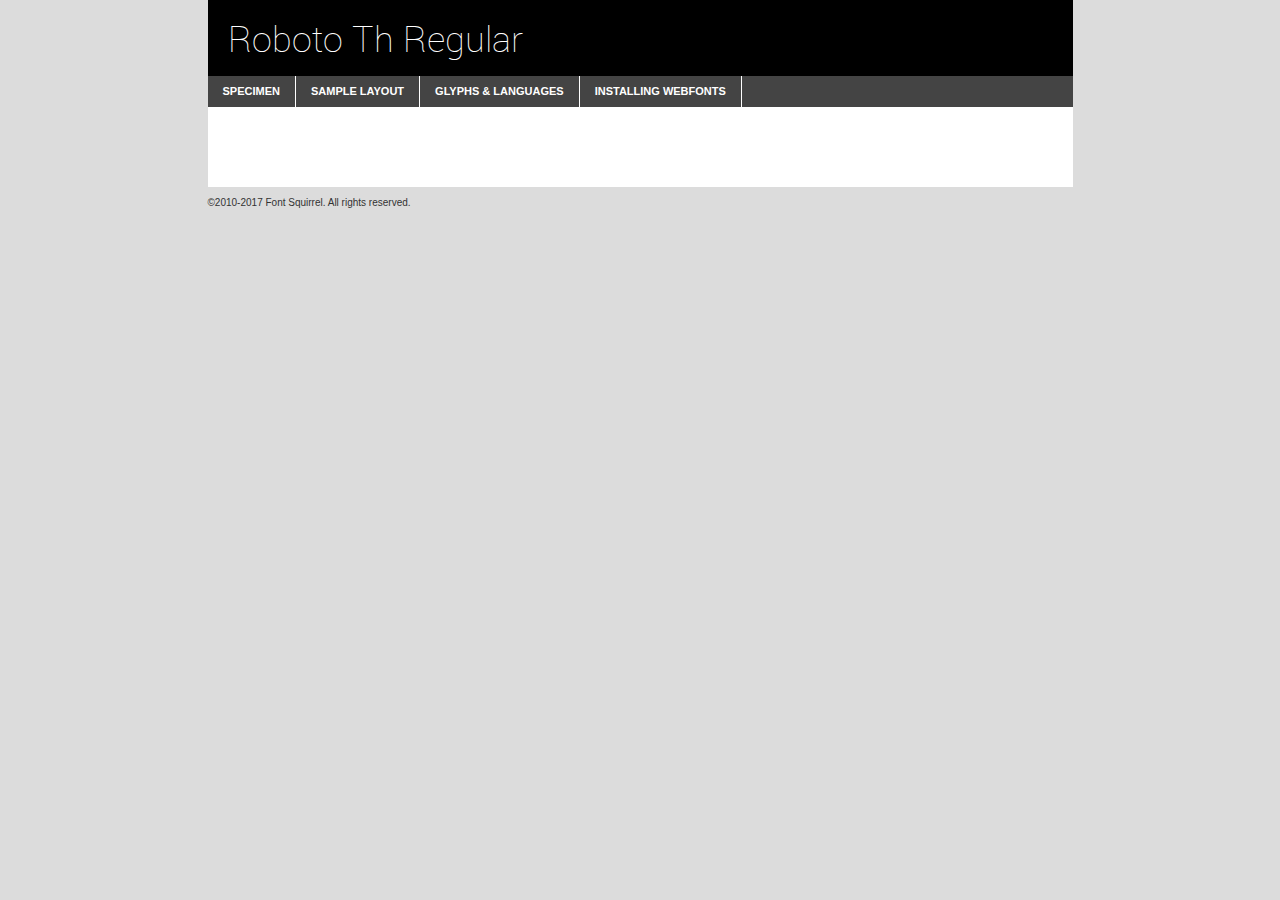
<file: webfontkit-20210211-231307/roboto-thin-demo.html>
<!DOCTYPE html PUBLIC "-//W3C//DTD XHTML 1.0 Transitional//EN"
	"http://www.w3.org/TR/xhtml1/DTD/xhtml1-transitional.dtd">

<html xmlns="http://www.w3.org/1999/xhtml" xml:lang="en" lang="en">
<head>
	<meta http-equiv="Content-Type" content="text/html; charset=utf-8" />
	<script src="http://ajax.googleapis.com/ajax/libs/jquery/1.7.2/jquery.min.js" type="text/javascript" charset="utf-8"></script>
	<script type="text/javascript">
	(function($){$.fn.easyTabs=function(option){var param=jQuery.extend({fadeSpeed:"fast",defaultContent:1,activeClass:'active'},option);$(this).each(function(){var thisId="#"+this.id;if(param.defaultContent==''){param.defaultContent=1;}
	if(typeof param.defaultContent=="number")
	{var defaultTab=$(thisId+" .tabs li:eq("+(param.defaultContent-1)+") a").attr('href').substr(1);}else{var defaultTab=param.defaultContent;}
	$(thisId+" .tabs li a").each(function(){var tabToHide=$(this).attr('href').substr(1);$("#"+tabToHide).addClass('easytabs-tab-content');});hideAll();changeContent(defaultTab);function hideAll(){$(thisId+" .easytabs-tab-content").hide();}
	function changeContent(tabId){hideAll();$(thisId+" .tabs li").removeClass(param.activeClass);$(thisId+" .tabs li a[href=#"+tabId+"]").closest('li').addClass(param.activeClass);if(param.fadeSpeed!="none")
	{$(thisId+" #"+tabId).fadeIn(param.fadeSpeed);}else{$(thisId+" #"+tabId).show();}}
	$(thisId+" .tabs li").click(function(){var tabId=$(this).find('a').attr('href').substr(1);changeContent(tabId);return false;});});}})(jQuery);
	</script>
	<link rel="stylesheet" href="specimen_files/specimen_stylesheet.css" type="text/css" charset="utf-8" />
	<link rel="stylesheet" href="stylesheet.css" type="text/css" charset="utf-8" />

	<style type="text/css">
					body{
				font-family: 'robotothin';
							}
		</style>

	<title>Roboto Th Regular Specimen</title>
	
	
	<script type="text/javascript" charset="utf-8">
		$(document).ready(function() {
			$('#container').easyTabs({defaultContent:1});
		});
	</script>
</head>

<body>
<div id="container">
	<div id="header">
		Roboto Th Regular	</div>
	<ul class="tabs">
		<li><a href="#specimen">Specimen</a></li>
		<li><a href="#layout">Sample Layout</a></li>
				<li><a href="#glyphs">Glyphs &amp; Languages</a></li>
		<li><a href="#installing">Installing Webfonts</a></li>
		
	</ul>
	
	<div id="main_content">

		
			<div id="specimen">
		
				<div class="section">
					<div class="grid12 firstcol">
						<div class="huge">AaBb</div>
					</div>
				</div>
		
				<div class="section">
					<div class="glyph_range">A&#x200B;B&#x200b;C&#x200b;D&#x200b;E&#x200b;F&#x200b;G&#x200b;H&#x200b;I&#x200b;J&#x200b;K&#x200b;L&#x200b;M&#x200b;N&#x200b;O&#x200b;P&#x200b;Q&#x200b;R&#x200b;S&#x200b;T&#x200b;U&#x200b;V&#x200b;W&#x200b;X&#x200b;Y&#x200b;Z&#x200b;a&#x200b;b&#x200b;c&#x200b;d&#x200b;e&#x200b;f&#x200b;g&#x200b;h&#x200b;i&#x200b;j&#x200b;k&#x200b;l&#x200b;m&#x200b;n&#x200b;o&#x200b;p&#x200b;q&#x200b;r&#x200b;s&#x200b;t&#x200b;u&#x200b;v&#x200b;w&#x200b;x&#x200b;y&#x200b;z&#x200b;1&#x200b;2&#x200b;3&#x200b;4&#x200b;5&#x200b;6&#x200b;7&#x200b;8&#x200b;9&#x200b;0&#x200b;&amp;&#x200b;.&#x200b;,&#x200b;?&#x200b;!&#x200b;&#64;&#x200b;(&#x200b;)&#x200b;#&#x200b;$&#x200b;%&#x200b;*&#x200b;+&#x200b;-&#x200b;=&#x200b;:&#x200b;;</div>
				</div>
				<div class="section">
					<div class="grid12 firstcol">
						<table class="sample_table">
							<tr><td>10</td><td class="size10">abcdefghijklmnopqrstuvwxyzABCDEFGHIJKLMNOPQRSTUVWXYZ0123456789abcdefghijklmnopqrstuvwxyzABCDEFGHIJKLMNOPQRSTUVWXYZ0123456789abcdefghijklmnopqrstuvwxyzABCDEFGHIJKLMNOPQRSTUVWXYZ</td></tr>
							<tr><td>11</td><td class="size11">abcdefghijklmnopqrstuvwxyzABCDEFGHIJKLMNOPQRSTUVWXYZ0123456789abcdefghijklmnopqrstuvwxyzABCDEFGHIJKLMNOPQRSTUVWXYZ0123456789abcdefghijklmnopqrstuvwxyzABCDEFGHIJKLMNOPQRSTUVWXYZ</td></tr>
							<tr><td>12</td><td class="size12">abcdefghijklmnopqrstuvwxyzABCDEFGHIJKLMNOPQRSTUVWXYZ0123456789abcdefghijklmnopqrstuvwxyzABCDEFGHIJKLMNOPQRSTUVWXYZ0123456789abcdefghijklmnopqrstuvwxyzABCDEFGHIJKLMNOPQRSTUVWXYZ</td></tr>
							<tr><td>13</td><td class="size13">abcdefghijklmnopqrstuvwxyzABCDEFGHIJKLMNOPQRSTUVWXYZ0123456789abcdefghijklmnopqrstuvwxyzABCDEFGHIJKLMNOPQRSTUVWXYZ0123456789abcdefghijklmnopqrstuvwxyzABCDEFGHIJKLMNOPQRSTUVWXYZ</td></tr>
							<tr><td>14</td><td class="size14">abcdefghijklmnopqrstuvwxyzABCDEFGHIJKLMNOPQRSTUVWXYZ0123456789abcdefghijklmnopqrstuvwxyzABCDEFGHIJKLMNOPQRSTUVWXYZ0123456789abcdefghijklmnopqrstuvwxyzABCDEFGHIJKLMNOPQRSTUVWXYZ</td></tr>
							<tr><td>16</td><td class="size16">abcdefghijklmnopqrstuvwxyzABCDEFGHIJKLMNOPQRSTUVWXYZ0123456789abcdefghijklmnopqrstuvwxyzABCDEFGHIJKLMNOPQRSTUVWXYZ</td></tr>
							<tr><td>18</td><td class="size18">abcdefghijklmnopqrstuvwxyzABCDEFGHIJKLMNOPQRSTUVWXYZ0123456789abcdefghijklmnopqrstuvwxyzABCDEFGHIJKLMNOPQRSTUVWXYZ</td></tr>
							<tr><td>20</td><td class="size20">abcdefghijklmnopqrstuvwxyzABCDEFGHIJKLMNOPQRSTUVWXYZ0123456789abcdefghijklmnopqrstuvwxyzABCDEFGHIJKLMNOPQRSTUVWXYZ</td></tr>
							<tr><td>24</td><td class="size24">abcdefghijklmnopqrstuvwxyzABCDEFGHIJKLMNOPQRSTUVWXYZ0123456789abcdefghijklmnopqrstuvwxyzABCDEFGHIJKLMNOPQRSTUVWXYZ</td></tr>
							<tr><td>30</td><td class="size30">abcdefghijklmnopqrstuvwxyzABCDEFGHIJKLMNOPQRSTUVWXYZ0123456789abcdefghijklmnopqrstuvwxyzABCDEFGHIJKLMNOPQRSTUVWXYZ</td></tr>
							<tr><td>36</td><td class="size36">abcdefghijklmnopqrstuvwxyzABCDEFGHIJKLMNOPQRSTUVWXYZ0123456789abcdefghijklmnopqrstuvwxyzABCDEFGHIJKLMNOPQRSTUVWXYZ</td></tr>
							<tr><td>48</td><td class="size48">abcdefghijklmnopqrstuvwxyzABCDEFGHIJKLMNOPQRSTUVWXYZ0123456789abcdefghijklmnopqrstuvwxyzABCDEFGHIJKLMNOPQRSTUVWXYZ</td></tr>
							<tr><td>60</td><td class="size60">abcdefghijklmnopqrstuvwxyzABCDEFGHIJKLMNOPQRSTUVWXYZ0123456789abcdefghijklmnopqrstuvwxyzABCDEFGHIJKLMNOPQRSTUVWXYZ</td></tr>
							<tr><td>72</td><td class="size72">abcdefghijklmnopqrstuvwxyzABCDEFGHIJKLMNOPQRSTUVWXYZ0123456789abcdefghijklmnopqrstuvwxyzABCDEFGHIJKLMNOPQRSTUVWXYZ</td></tr>
							<tr><td>90</td><td class="size90">abcdefghijklmnopqrstuvwxyzABCDEFGHIJKLMNOPQRSTUVWXYZ0123456789abcdefghijklmnopqrstuvwxyzABCDEFGHIJKLMNOPQRSTUVWXYZ</td></tr>
						</table>
				
					</div>
			
				</div>
		
		
		
								<div class="section" id="bodycomparison">


										<div id="xheight">
				<div class="fontbody">&#x25FC;&#x25FC;&#x25FC;&#x25FC;&#x25FC;&#x25FC;&#x25FC;&#x25FC;&#x25FC;&#x25FC;&#x25FC;&#x25FC;&#x25FC;&#x25FC;&#x25FC;&#x25FC;&#x25FC;&#x25FC;&#x25FC;&#x25FC;&#x25FC;&#x25FC;&#x25FC;&#x25FC;&#x25FC;&#x25FC;&#x25FC;&#x25FC;&#x25FC;&#x25FC;&#x25FC;&#x25FC;&#x25FC;&#x25FC;&#x25FC;&#x25FC;&#x25FC;&#x25FC;&#x25FC;&#x25FC;&#x25FC;&#x25FC;&#x25FC;&#x25FC;&#x25FC;&#x25FC;&#x25FC;&#x25FC;&#x25FC;&#x25FC;&#x25FC;&#x25FC;&#x25FC;&#x25FC;&#x25FC;&#x25FC;&#x25FC;&#x25FC;&#x25FC;&#x25FC;&#x25FC;&#x25FC;&#x25FC;&#x25FC;&#x25FC;&#x25FC;&#x25FC;&#x25FC;&#x25FC;&#x25FC;&#x25FC;&#x25FC;&#x25FC;&#x25FC;&#x25FC;&#x25FC;&#x25FC;&#x25FC;&#x25FC;&#x25FC;&#x25FC;&#x25FC;&#x25FC;&#x25FC;&#x25FC;&#x25FC;&#x25FC;&#x25FC;&#x25FC;&#x25FC;&#x25FC;&#x25FC;&#x25FC;&#x25FC;&#x25FC;&#x25FC;&#x25FC;&#x25FC;&#x25FC;body</div><div class="arialbody">body</div><div class="verdanabody">body</div><div class="georgiabody">body</div></div>
										<div class="fontbody" style="z-index:1">
											body<span>Roboto Th Regular</span>
										</div>
										<div class="arialbody" style="z-index:1">
											body<span>Arial</span>
										</div>
										<div class="verdanabody" style="z-index:1">
											body<span>Verdana</span>
										</div>
										<div class="georgiabody" style="z-index:1">
											body<span>Georgia</span>
										</div>



								</div>
		
		
				<div class="section psample psample_row1" id="">
					
					<div class="grid2 firstcol">
						<p class="size10"><span>10.</span>Aenean lacinia bibendum nulla sed consectetur. Fusce dapibus, tellus ac cursus commodo, tortor mauris condimentum nibh, ut fermentum massa justo sit amet risus. Nullam id dolor id nibh ultricies vehicula ut id elit. Cum sociis natoque penatibus et magnis dis parturient montes, nascetur ridiculus mus. Nulla vitae elit libero, a pharetra augue.</p>
			
					</div>
					<div class="grid3">
						<p class="size11"><span>11.</span>Aenean lacinia bibendum nulla sed consectetur. Fusce dapibus, tellus ac cursus commodo, tortor mauris condimentum nibh, ut fermentum massa justo sit amet risus. Nullam id dolor id nibh ultricies vehicula ut id elit. Cum sociis natoque penatibus et magnis dis parturient montes, nascetur ridiculus mus. Nulla vitae elit libero, a pharetra augue.</p>
			
					</div>
					<div class="grid3">
						<p class="size12"><span>12.</span>Aenean lacinia bibendum nulla sed consectetur. Fusce dapibus, tellus ac cursus commodo, tortor mauris condimentum nibh, ut fermentum massa justo sit amet risus. Nullam id dolor id nibh ultricies vehicula ut id elit. Cum sociis natoque penatibus et magnis dis parturient montes, nascetur ridiculus mus. Nulla vitae elit libero, a pharetra augue.</p>
			
					</div>
					<div class="grid4">
						<p class="size13"><span>13.</span>Aenean lacinia bibendum nulla sed consectetur. Fusce dapibus, tellus ac cursus commodo, tortor mauris condimentum nibh, ut fermentum massa justo sit amet risus. Nullam id dolor id nibh ultricies vehicula ut id elit. Cum sociis natoque penatibus et magnis dis parturient montes, nascetur ridiculus mus. Nulla vitae elit libero, a pharetra augue.</p>
			
					</div>
					<div class="white_blend"></div>
					
				</div>
				<div class="section psample psample_row2" id="">
					<div class="grid3 firstcol">
						<p class="size14"><span>14.</span>Aenean lacinia bibendum nulla sed consectetur. Fusce dapibus, tellus ac cursus commodo, tortor mauris condimentum nibh, ut fermentum massa justo sit amet risus. Nullam id dolor id nibh ultricies vehicula ut id elit. Cum sociis natoque penatibus et magnis dis parturient montes, nascetur ridiculus mus. Nulla vitae elit libero, a pharetra augue.</p>
			
					</div>
					<div class="grid4">
						<p class="size16"><span>16.</span>Aenean lacinia bibendum nulla sed consectetur. Fusce dapibus, tellus ac cursus commodo, tortor mauris condimentum nibh, ut fermentum massa justo sit amet risus. Nullam id dolor id nibh ultricies vehicula ut id elit. Cum sociis natoque penatibus et magnis dis parturient montes, nascetur ridiculus mus. Nulla vitae elit libero, a pharetra augue.</p>
			
					</div>
					<div class="grid5">
						<p class="size18"><span>18.</span>Aenean lacinia bibendum nulla sed consectetur. Fusce dapibus, tellus ac cursus commodo, tortor mauris condimentum nibh, ut fermentum massa justo sit amet risus. Nullam id dolor id nibh ultricies vehicula ut id elit. Cum sociis natoque penatibus et magnis dis parturient montes, nascetur ridiculus mus. Nulla vitae elit libero, a pharetra augue.</p>
			
					</div>

					<div class="white_blend"></div>

				</div>
				
				<div class="section psample psample_row3" id="">
					<div class="grid5 firstcol">
						<p class="size20"><span>20.</span>Aenean lacinia bibendum nulla sed consectetur. Fusce dapibus, tellus ac cursus commodo, tortor mauris condimentum nibh, ut fermentum massa justo sit amet risus. Nullam id dolor id nibh ultricies vehicula ut id elit. Cum sociis natoque penatibus et magnis dis parturient montes, nascetur ridiculus mus. Nulla vitae elit libero, a pharetra augue.</p>
					</div>
					<div class="grid7">
						<p class="size24"><span>24.</span>Aenean lacinia bibendum nulla sed consectetur. Fusce dapibus, tellus ac cursus commodo, tortor mauris condimentum nibh, ut fermentum massa justo sit amet risus. Nullam id dolor id nibh ultricies vehicula ut id elit. Cum sociis natoque penatibus et magnis dis parturient montes, nascetur ridiculus mus. Nulla vitae elit libero, a pharetra augue.</p>
					</div>
					
					<div class="white_blend"></div>
					
				</div>
				
				<div class="section psample psample_row4" id="">
					<div class="grid12 firstcol">
						<p class="size30"><span>30.</span>Aenean lacinia bibendum nulla sed consectetur. Fusce dapibus, tellus ac cursus commodo, tortor mauris condimentum nibh, ut fermentum massa justo sit amet risus. Nullam id dolor id nibh ultricies vehicula ut id elit. Cum sociis natoque penatibus et magnis dis parturient montes, nascetur ridiculus mus. Nulla vitae elit libero, a pharetra augue.</p>
					</div>
					<div class="white_blend"></div>
					
				</div>
				
				
				
				<div class="section psample psample_row1 fullreverse">
					<div class="grid2 firstcol">
						<p class="size10"><span>10.</span>Aenean lacinia bibendum nulla sed consectetur. Fusce dapibus, tellus ac cursus commodo, tortor mauris condimentum nibh, ut fermentum massa justo sit amet risus. Nullam id dolor id nibh ultricies vehicula ut id elit. Cum sociis natoque penatibus et magnis dis parturient montes, nascetur ridiculus mus. Nulla vitae elit libero, a pharetra augue.</p>
			
					</div>
					<div class="grid3">
						<p class="size11"><span>11.</span>Aenean lacinia bibendum nulla sed consectetur. Fusce dapibus, tellus ac cursus commodo, tortor mauris condimentum nibh, ut fermentum massa justo sit amet risus. Nullam id dolor id nibh ultricies vehicula ut id elit. Cum sociis natoque penatibus et magnis dis parturient montes, nascetur ridiculus mus. Nulla vitae elit libero, a pharetra augue.</p>
			
					</div>
					<div class="grid3">
						<p class="size12"><span>12.</span>Aenean lacinia bibendum nulla sed consectetur. Fusce dapibus, tellus ac cursus commodo, tortor mauris condimentum nibh, ut fermentum massa justo sit amet risus. Nullam id dolor id nibh ultricies vehicula ut id elit. Cum sociis natoque penatibus et magnis dis parturient montes, nascetur ridiculus mus. Nulla vitae elit libero, a pharetra augue.</p>
			
					</div>
					<div class="grid4">
						<p class="size13"><span>13.</span>Aenean lacinia bibendum nulla sed consectetur. Fusce dapibus, tellus ac cursus commodo, tortor mauris condimentum nibh, ut fermentum massa justo sit amet risus. Nullam id dolor id nibh ultricies vehicula ut id elit. Cum sociis natoque penatibus et magnis dis parturient montes, nascetur ridiculus mus. Nulla vitae elit libero, a pharetra augue.</p>
			
					</div>
					<div class="black_blend"></div>
					
				</div>
				
				<div class="section psample psample_row2 fullreverse">
					<div class="grid3 firstcol">
						<p class="size14"><span>14.</span>Aenean lacinia bibendum nulla sed consectetur. Fusce dapibus, tellus ac cursus commodo, tortor mauris condimentum nibh, ut fermentum massa justo sit amet risus. Nullam id dolor id nibh ultricies vehicula ut id elit. Cum sociis natoque penatibus et magnis dis parturient montes, nascetur ridiculus mus. Nulla vitae elit libero, a pharetra augue.</p>
			
					</div>
					<div class="grid4">
						<p class="size16"><span>16.</span>Aenean lacinia bibendum nulla sed consectetur. Fusce dapibus, tellus ac cursus commodo, tortor mauris condimentum nibh, ut fermentum massa justo sit amet risus. Nullam id dolor id nibh ultricies vehicula ut id elit. Cum sociis natoque penatibus et magnis dis parturient montes, nascetur ridiculus mus. Nulla vitae elit libero, a pharetra augue.</p>
			
					</div>
					<div class="grid5">
						<p class="size18"><span>18.</span>Aenean lacinia bibendum nulla sed consectetur. Fusce dapibus, tellus ac cursus commodo, tortor mauris condimentum nibh, ut fermentum massa justo sit amet risus. Nullam id dolor id nibh ultricies vehicula ut id elit. Cum sociis natoque penatibus et magnis dis parturient montes, nascetur ridiculus mus. Nulla vitae elit libero, a pharetra augue.</p>
			
					</div>
					<div class="black_blend"></div>

				</div>
				
				<div class="section psample fullreverse psample_row3" id="">
					<div class="grid5 firstcol">
						<p class="size20"><span>20.</span>Aenean lacinia bibendum nulla sed consectetur. Fusce dapibus, tellus ac cursus commodo, tortor mauris condimentum nibh, ut fermentum massa justo sit amet risus. Nullam id dolor id nibh ultricies vehicula ut id elit. Cum sociis natoque penatibus et magnis dis parturient montes, nascetur ridiculus mus. Nulla vitae elit libero, a pharetra augue.</p>
					</div>
					<div class="grid7">
						<p class="size24"><span>24.</span>Aenean lacinia bibendum nulla sed consectetur. Fusce dapibus, tellus ac cursus commodo, tortor mauris condimentum nibh, ut fermentum massa justo sit amet risus. Nullam id dolor id nibh ultricies vehicula ut id elit. Cum sociis natoque penatibus et magnis dis parturient montes, nascetur ridiculus mus. Nulla vitae elit libero, a pharetra augue.</p>
					</div>
					
					<div class="black_blend"></div>
					
				</div>
				
				<div class="section psample fullreverse psample_row4" id="" style="border-bottom: 20px #000 solid;">
					<div class="grid12 firstcol">
						<p class="size30"><span>30.</span>Aenean lacinia bibendum nulla sed consectetur. Fusce dapibus, tellus ac cursus commodo, tortor mauris condimentum nibh, ut fermentum massa justo sit amet risus. Nullam id dolor id nibh ultricies vehicula ut id elit. Cum sociis natoque penatibus et magnis dis parturient montes, nascetur ridiculus mus. Nulla vitae elit libero, a pharetra augue.</p>
					</div>
					<div class="black_blend"></div>
					
				</div>
				
				
				
				
			</div>
			
			<div id="layout">
				
				<div class="section">
					
					<div class="grid12 firstcol">
						<h1>Lorem Ipsum Dolor</h1>
						<h2>Etiam porta sem malesuada magna mollis euismod</h2>
						
						<p class="byline">By <a href="#link">Aenean Lacinia</a></p>
					</div>
				</div>
				<div class="section">
					<div class="grid8 firstcol">
						<p class="large">Donec sed odio dui. Morbi leo risus, porta ac consectetur ac, vestibulum at eros. Fusce dapibus, tellus ac cursus commodo, tortor mauris condimentum nibh, ut fermentum massa justo sit amet risus. </p>

						
						<h3>Pellentesque ornare sem</h3>

						<p>Maecenas sed diam eget risus varius blandit sit amet non magna. Maecenas faucibus mollis interdum. Donec ullamcorper nulla non metus auctor fringilla. Nullam id dolor id nibh ultricies vehicula ut id elit. Nullam id dolor id nibh ultricies vehicula ut id elit. </p>

						<p>Aenean eu leo quam. Pellentesque ornare sem lacinia quam venenatis vestibulum. Lorem ipsum dolor sit amet, consectetur adipiscing elit. Cum sociis natoque penatibus et magnis dis parturient montes, nascetur ridiculus mus. </p>

						<p>Nulla vitae elit libero, a pharetra augue. Praesent commodo cursus magna, vel scelerisque nisl consectetur et. Aenean lacinia bibendum nulla sed consectetur. </p>

						<p>Nullam quis risus eget urna mollis ornare vel eu leo. Nullam quis risus eget urna mollis ornare vel eu leo. Maecenas sed diam eget risus varius blandit sit amet non magna. Donec ullamcorper nulla non metus auctor fringilla. </p>

						<h3>Cras mattis consectetur</h3>

						<p>Aenean eu leo quam. Pellentesque ornare sem lacinia quam venenatis vestibulum. Aenean lacinia bibendum nulla sed consectetur. Integer posuere erat a ante venenatis dapibus posuere velit aliquet. Cras mattis consectetur purus sit amet fermentum. </p>

						<p>Nullam id dolor id nibh ultricies vehicula ut id elit. Nullam quis risus eget urna mollis ornare vel eu leo. Cras mattis consectetur purus sit amet fermentum.</p>
					</div>
					
					<div class="grid4 sidebar">
						
						<div class="box reverse">
							<p class="last">Nullam quis risus eget urna mollis ornare vel eu leo. Donec ullamcorper nulla non metus auctor fringilla. Cras mattis consectetur purus sit amet fermentum. Sed posuere consectetur est at lobortis. Lorem ipsum dolor sit amet, consectetur adipiscing elit. </p>
						</div>
						
						<p class="caption">Maecenas sed diam eget risus varius.</p>

						<p>Vestibulum id ligula porta felis euismod semper. Integer posuere erat a ante venenatis dapibus posuere velit aliquet. Vestibulum id ligula porta felis euismod semper. Sed posuere consectetur est at lobortis. Maecenas sed diam eget risus varius blandit sit amet non magna. Fusce dapibus, tellus ac cursus commodo, tortor mauris condimentum nibh, ut fermentum massa justo sit amet risus. </p>

					

						<p>Duis mollis, est non commodo luctus, nisi erat porttitor ligula, eget lacinia odio sem nec elit. Aenean lacinia bibendum nulla sed consectetur. Vivamus sagittis lacus vel augue laoreet rutrum faucibus dolor auctor. Aenean lacinia bibendum nulla sed consectetur. Nullam quis risus eget urna mollis ornare vel eu leo. </p>

						<p>Praesent commodo cursus magna, vel scelerisque nisl consectetur et. Donec ullamcorper nulla non metus auctor fringilla. Maecenas faucibus mollis interdum. Fusce dapibus, tellus ac cursus commodo, tortor mauris condimentum nibh, ut fermentum massa justo sit amet risus. </p>

					</div>
				</div>
				
			</div>


			



		<div id="glyphs">
			<div class="section">
				<div class="grid12 firstcol">
			
				<h1>Language Support</h1>
				<p>The subset of Roboto Th Regular in this kit supports the following languages:<br />
			
					Albanian, Basque, Breton, Chamorro, Danish, Dutch, English, Faroese, Finnish, French, Frisian, Galician, German, Icelandic, Italian, Malagasy, Norwegian, Portuguese, Spanish, Alsatian, Aragonese, Arapaho, Arrernte, Asturian, Aymara, Bislama, Cebuano, Corsican, Fijian, French_creole, Genoese, Gilbertese, Greenlandic, Haitian_creole, Hiligaynon, Hmong, Hopi, Ibanag, Iloko_ilokano, Indonesian, Interglossa_glosa, Interlingua, Irish_gaelic, Jerriais, Lojban, Lombard, Luxembourgeois, Manx, Mohawk, Norfolk_pitcairnese, Occitan, Oromo, Pangasinan, Papiamento, Piedmontese, Potawatomi, Rhaeto-romance, Romansh, Rotokas, Sami_lule, Samoan, Sardinian, Scots_gaelic, Seychelles_creole, Shona, Sicilian, Somali, Southern_ndebele, Swahili, Swati_swazi, Tagalog_filipino_pilipino, Tetum, Tok_pisin, Uyghur_latinized, Volapuk, Walloon, Warlpiri, Xhosa, Yapese, Zulu, Latinbasic, Ubasic, Demo				</p>
				<h1>Glyph Chart</h1>
				<p>The subset of Roboto Th Regular in this kit includes all the glyphs listed below. Unicode entities are included above each glyph to help you insert individual characters into your layout.</p>
				<div id="glyph_chart">
			
																				 <div><p>&amp;#2;</p>&#2;</div>
																				 <div><p>&amp;#9;</p>&#9;</div>
																				 <div><p>&amp;#13;</p>&#13;</div>
																				 <div><p>&amp;#32;</p>&#32;</div>
																				 <div><p>&amp;#33;</p>&#33;</div>
																				 <div><p>&amp;#34;</p>&#34;</div>
																				 <div><p>&amp;#35;</p>&#35;</div>
																				 <div><p>&amp;#36;</p>&#36;</div>
																				 <div><p>&amp;#37;</p>&#37;</div>
																				 <div><p>&amp;#38;</p>&#38;</div>
																				 <div><p>&amp;#39;</p>&#39;</div>
																				 <div><p>&amp;#40;</p>&#40;</div>
																				 <div><p>&amp;#41;</p>&#41;</div>
																				 <div><p>&amp;#42;</p>&#42;</div>
																				 <div><p>&amp;#43;</p>&#43;</div>
																				 <div><p>&amp;#44;</p>&#44;</div>
																				 <div><p>&amp;#45;</p>&#45;</div>
																				 <div><p>&amp;#46;</p>&#46;</div>
																				 <div><p>&amp;#47;</p>&#47;</div>
																				 <div><p>&amp;#48;</p>&#48;</div>
																				 <div><p>&amp;#49;</p>&#49;</div>
																				 <div><p>&amp;#50;</p>&#50;</div>
																				 <div><p>&amp;#51;</p>&#51;</div>
																				 <div><p>&amp;#52;</p>&#52;</div>
																				 <div><p>&amp;#53;</p>&#53;</div>
																				 <div><p>&amp;#54;</p>&#54;</div>
																				 <div><p>&amp;#55;</p>&#55;</div>
																				 <div><p>&amp;#56;</p>&#56;</div>
																				 <div><p>&amp;#57;</p>&#57;</div>
																				 <div><p>&amp;#58;</p>&#58;</div>
																				 <div><p>&amp;#59;</p>&#59;</div>
																				 <div><p>&amp;#60;</p>&#60;</div>
																				 <div><p>&amp;#61;</p>&#61;</div>
																				 <div><p>&amp;#62;</p>&#62;</div>
																				 <div><p>&amp;#63;</p>&#63;</div>
																				 <div><p>&amp;#64;</p>&#64;</div>
																				 <div><p>&amp;#65;</p>&#65;</div>
																				 <div><p>&amp;#66;</p>&#66;</div>
																				 <div><p>&amp;#67;</p>&#67;</div>
																				 <div><p>&amp;#68;</p>&#68;</div>
																				 <div><p>&amp;#69;</p>&#69;</div>
																				 <div><p>&amp;#70;</p>&#70;</div>
																				 <div><p>&amp;#71;</p>&#71;</div>
																				 <div><p>&amp;#72;</p>&#72;</div>
																				 <div><p>&amp;#73;</p>&#73;</div>
																				 <div><p>&amp;#74;</p>&#74;</div>
																				 <div><p>&amp;#75;</p>&#75;</div>
																				 <div><p>&amp;#76;</p>&#76;</div>
																				 <div><p>&amp;#77;</p>&#77;</div>
																				 <div><p>&amp;#78;</p>&#78;</div>
																				 <div><p>&amp;#79;</p>&#79;</div>
																				 <div><p>&amp;#80;</p>&#80;</div>
																				 <div><p>&amp;#81;</p>&#81;</div>
																				 <div><p>&amp;#82;</p>&#82;</div>
																				 <div><p>&amp;#83;</p>&#83;</div>
																				 <div><p>&amp;#84;</p>&#84;</div>
																				 <div><p>&amp;#85;</p>&#85;</div>
																				 <div><p>&amp;#86;</p>&#86;</div>
																				 <div><p>&amp;#87;</p>&#87;</div>
																				 <div><p>&amp;#88;</p>&#88;</div>
																				 <div><p>&amp;#89;</p>&#89;</div>
																				 <div><p>&amp;#90;</p>&#90;</div>
																				 <div><p>&amp;#91;</p>&#91;</div>
																				 <div><p>&amp;#92;</p>&#92;</div>
																				 <div><p>&amp;#93;</p>&#93;</div>
																				 <div><p>&amp;#94;</p>&#94;</div>
																				 <div><p>&amp;#95;</p>&#95;</div>
																				 <div><p>&amp;#96;</p>&#96;</div>
																				 <div><p>&amp;#97;</p>&#97;</div>
																				 <div><p>&amp;#98;</p>&#98;</div>
																				 <div><p>&amp;#99;</p>&#99;</div>
																				 <div><p>&amp;#100;</p>&#100;</div>
																				 <div><p>&amp;#101;</p>&#101;</div>
																				 <div><p>&amp;#102;</p>&#102;</div>
																				 <div><p>&amp;#103;</p>&#103;</div>
																				 <div><p>&amp;#104;</p>&#104;</div>
																				 <div><p>&amp;#105;</p>&#105;</div>
																				 <div><p>&amp;#106;</p>&#106;</div>
																				 <div><p>&amp;#107;</p>&#107;</div>
																				 <div><p>&amp;#108;</p>&#108;</div>
																				 <div><p>&amp;#109;</p>&#109;</div>
																				 <div><p>&amp;#110;</p>&#110;</div>
																				 <div><p>&amp;#111;</p>&#111;</div>
																				 <div><p>&amp;#112;</p>&#112;</div>
																				 <div><p>&amp;#113;</p>&#113;</div>
																				 <div><p>&amp;#114;</p>&#114;</div>
																				 <div><p>&amp;#115;</p>&#115;</div>
																				 <div><p>&amp;#116;</p>&#116;</div>
																				 <div><p>&amp;#117;</p>&#117;</div>
																				 <div><p>&amp;#118;</p>&#118;</div>
																				 <div><p>&amp;#119;</p>&#119;</div>
																				 <div><p>&amp;#120;</p>&#120;</div>
																				 <div><p>&amp;#121;</p>&#121;</div>
																				 <div><p>&amp;#122;</p>&#122;</div>
																				 <div><p>&amp;#123;</p>&#123;</div>
																				 <div><p>&amp;#124;</p>&#124;</div>
																				 <div><p>&amp;#125;</p>&#125;</div>
																				 <div><p>&amp;#126;</p>&#126;</div>
																				 <div><p>&amp;#160;</p>&#160;</div>
																				 <div><p>&amp;#161;</p>&#161;</div>
																				 <div><p>&amp;#162;</p>&#162;</div>
																				 <div><p>&amp;#163;</p>&#163;</div>
																				 <div><p>&amp;#164;</p>&#164;</div>
																				 <div><p>&amp;#165;</p>&#165;</div>
																				 <div><p>&amp;#166;</p>&#166;</div>
																				 <div><p>&amp;#167;</p>&#167;</div>
																				 <div><p>&amp;#168;</p>&#168;</div>
																				 <div><p>&amp;#169;</p>&#169;</div>
																				 <div><p>&amp;#170;</p>&#170;</div>
																				 <div><p>&amp;#171;</p>&#171;</div>
																				 <div><p>&amp;#172;</p>&#172;</div>
																				 <div><p>&amp;#173;</p>&#173;</div>
																				 <div><p>&amp;#174;</p>&#174;</div>
																				 <div><p>&amp;#175;</p>&#175;</div>
																				 <div><p>&amp;#176;</p>&#176;</div>
																				 <div><p>&amp;#177;</p>&#177;</div>
																				 <div><p>&amp;#178;</p>&#178;</div>
																				 <div><p>&amp;#179;</p>&#179;</div>
																				 <div><p>&amp;#180;</p>&#180;</div>
																				 <div><p>&amp;#181;</p>&#181;</div>
																				 <div><p>&amp;#182;</p>&#182;</div>
																				 <div><p>&amp;#183;</p>&#183;</div>
																				 <div><p>&amp;#184;</p>&#184;</div>
																				 <div><p>&amp;#185;</p>&#185;</div>
																				 <div><p>&amp;#186;</p>&#186;</div>
																				 <div><p>&amp;#187;</p>&#187;</div>
																				 <div><p>&amp;#188;</p>&#188;</div>
																				 <div><p>&amp;#189;</p>&#189;</div>
																				 <div><p>&amp;#190;</p>&#190;</div>
																				 <div><p>&amp;#191;</p>&#191;</div>
																				 <div><p>&amp;#192;</p>&#192;</div>
																				 <div><p>&amp;#193;</p>&#193;</div>
																				 <div><p>&amp;#194;</p>&#194;</div>
																				 <div><p>&amp;#195;</p>&#195;</div>
																				 <div><p>&amp;#196;</p>&#196;</div>
																				 <div><p>&amp;#197;</p>&#197;</div>
																				 <div><p>&amp;#198;</p>&#198;</div>
																				 <div><p>&amp;#199;</p>&#199;</div>
																				 <div><p>&amp;#200;</p>&#200;</div>
																				 <div><p>&amp;#201;</p>&#201;</div>
																				 <div><p>&amp;#202;</p>&#202;</div>
																				 <div><p>&amp;#203;</p>&#203;</div>
																				 <div><p>&amp;#204;</p>&#204;</div>
																				 <div><p>&amp;#205;</p>&#205;</div>
																				 <div><p>&amp;#206;</p>&#206;</div>
																				 <div><p>&amp;#207;</p>&#207;</div>
																				 <div><p>&amp;#208;</p>&#208;</div>
																				 <div><p>&amp;#209;</p>&#209;</div>
																				 <div><p>&amp;#210;</p>&#210;</div>
																				 <div><p>&amp;#211;</p>&#211;</div>
																				 <div><p>&amp;#212;</p>&#212;</div>
																				 <div><p>&amp;#213;</p>&#213;</div>
																				 <div><p>&amp;#214;</p>&#214;</div>
																				 <div><p>&amp;#215;</p>&#215;</div>
																				 <div><p>&amp;#216;</p>&#216;</div>
																				 <div><p>&amp;#217;</p>&#217;</div>
																				 <div><p>&amp;#218;</p>&#218;</div>
																				 <div><p>&amp;#219;</p>&#219;</div>
																				 <div><p>&amp;#220;</p>&#220;</div>
																				 <div><p>&amp;#221;</p>&#221;</div>
																				 <div><p>&amp;#222;</p>&#222;</div>
																				 <div><p>&amp;#223;</p>&#223;</div>
																				 <div><p>&amp;#224;</p>&#224;</div>
																				 <div><p>&amp;#225;</p>&#225;</div>
																				 <div><p>&amp;#226;</p>&#226;</div>
																				 <div><p>&amp;#227;</p>&#227;</div>
																				 <div><p>&amp;#228;</p>&#228;</div>
																				 <div><p>&amp;#229;</p>&#229;</div>
																				 <div><p>&amp;#230;</p>&#230;</div>
																				 <div><p>&amp;#231;</p>&#231;</div>
																				 <div><p>&amp;#232;</p>&#232;</div>
																				 <div><p>&amp;#233;</p>&#233;</div>
																				 <div><p>&amp;#234;</p>&#234;</div>
																				 <div><p>&amp;#235;</p>&#235;</div>
																				 <div><p>&amp;#236;</p>&#236;</div>
																				 <div><p>&amp;#237;</p>&#237;</div>
																				 <div><p>&amp;#238;</p>&#238;</div>
																				 <div><p>&amp;#239;</p>&#239;</div>
																				 <div><p>&amp;#240;</p>&#240;</div>
																				 <div><p>&amp;#241;</p>&#241;</div>
																				 <div><p>&amp;#242;</p>&#242;</div>
																				 <div><p>&amp;#243;</p>&#243;</div>
																				 <div><p>&amp;#244;</p>&#244;</div>
																				 <div><p>&amp;#245;</p>&#245;</div>
																				 <div><p>&amp;#246;</p>&#246;</div>
																				 <div><p>&amp;#247;</p>&#247;</div>
																				 <div><p>&amp;#248;</p>&#248;</div>
																				 <div><p>&amp;#249;</p>&#249;</div>
																				 <div><p>&amp;#250;</p>&#250;</div>
																				 <div><p>&amp;#251;</p>&#251;</div>
																				 <div><p>&amp;#252;</p>&#252;</div>
																				 <div><p>&amp;#253;</p>&#253;</div>
																				 <div><p>&amp;#254;</p>&#254;</div>
																				 <div><p>&amp;#255;</p>&#255;</div>
																				 <div><p>&amp;#338;</p>&#338;</div>
																				 <div><p>&amp;#339;</p>&#339;</div>
																				 <div><p>&amp;#376;</p>&#376;</div>
																				 <div><p>&amp;#710;</p>&#710;</div>
																				 <div><p>&amp;#732;</p>&#732;</div>
																				 <div><p>&amp;#8192;</p>&#8192;</div>
																				 <div><p>&amp;#8193;</p>&#8193;</div>
																				 <div><p>&amp;#8194;</p>&#8194;</div>
																				 <div><p>&amp;#8195;</p>&#8195;</div>
																				 <div><p>&amp;#8196;</p>&#8196;</div>
																				 <div><p>&amp;#8197;</p>&#8197;</div>
																				 <div><p>&amp;#8198;</p>&#8198;</div>
																				 <div><p>&amp;#8199;</p>&#8199;</div>
																				 <div><p>&amp;#8200;</p>&#8200;</div>
																				 <div><p>&amp;#8201;</p>&#8201;</div>
																				 <div><p>&amp;#8202;</p>&#8202;</div>
																				 <div><p>&amp;#8208;</p>&#8208;</div>
																				 <div><p>&amp;#8209;</p>&#8209;</div>
																				 <div><p>&amp;#8210;</p>&#8210;</div>
																				 <div><p>&amp;#8211;</p>&#8211;</div>
																				 <div><p>&amp;#8212;</p>&#8212;</div>
																				 <div><p>&amp;#8216;</p>&#8216;</div>
																				 <div><p>&amp;#8217;</p>&#8217;</div>
																				 <div><p>&amp;#8218;</p>&#8218;</div>
																				 <div><p>&amp;#8220;</p>&#8220;</div>
																				 <div><p>&amp;#8221;</p>&#8221;</div>
																				 <div><p>&amp;#8222;</p>&#8222;</div>
																				 <div><p>&amp;#8226;</p>&#8226;</div>
																				 <div><p>&amp;#8230;</p>&#8230;</div>
																				 <div><p>&amp;#8239;</p>&#8239;</div>
																				 <div><p>&amp;#8249;</p>&#8249;</div>
																				 <div><p>&amp;#8250;</p>&#8250;</div>
																				 <div><p>&amp;#8287;</p>&#8287;</div>
																				 <div><p>&amp;#8364;</p>&#8364;</div>
																				 <div><p>&amp;#8482;</p>&#8482;</div>
																				 <div><p>&amp;#9724;</p>&#9724;</div>
																				 <div><p>&amp;#64257;</p>&#64257;</div>
																				 <div><p>&amp;#64258;</p>&#64258;</div>
																				 <div><p>&amp;#64259;</p>&#64259;</div>
																				 <div><p>&amp;#64260;</p>&#64260;</div>
																																						</div>	
				</div>
		
		
			</div>
		</div>
		
		
		<div id="specs">
			
		</div>
	
		<div id="installing">
			<div class="section">
				<div class="grid7 firstcol">
					<h1>Installing Webfonts</h1>
					
					<p>Webfonts are supported by all major browser platforms but not all in the same way. There are currently four different font formats that must be included in order to target all browsers. This includes TTF, WOFF, EOT and SVG.</p>
					
					<h2>1. Upload your webfonts</h2>
					<p>You must upload your webfont kit to your website. They should be in or near the same directory as your CSS files.</p>
					
					<h2>2. Include the webfont stylesheet</h2>
					<p>A special CSS @font-face declaration helps the various browsers select the appropriate font it needs without causing you a bunch of headaches. Learn more about this syntax by reading the <a href="https://www.fontspring.com/blog/further-hardening-of-the-bulletproof-syntax">Fontspring blog post</a> about it. The code for it is as follows:</p>


<code>
@font-face{ 
	font-family: 'MyWebFont';
	src: url('WebFont.eot');
	src: url('WebFont.eot?#iefix') format('embedded-opentype'),
	     url('WebFont.woff') format('woff'),
	     url('WebFont.ttf') format('truetype'),
	     url('WebFont.svg#webfont') format('svg');
}
</code>

	<p>We've already gone ahead and generated the code for you. All you have to do is link to the stylesheet in your HTML, like this:</p>
	<code>&lt;link rel=&quot;stylesheet&quot; href=&quot;stylesheet.css&quot; type=&quot;text/css&quot; charset=&quot;utf-8&quot; /&gt;</code>

					<h2>3. Modify your own stylesheet</h2>
					<p>To take advantage of your new fonts, you must tell your stylesheet to use them. Look at the original @font-face declaration above and find the property called "font-family." The name linked there will be what you use to reference the font. Prepend that webfont name to the font stack in the "font-family" property, inside the selector you want to change. For example:</p>
<code>p { font-family: 'WebFont', Arial, sans-serif; }</code>

<h2>4. Test</h2>
<p>Getting webfonts to work cross-browser <em>can</em> be tricky. Use the information in the sidebar to help you if you find that fonts aren't loading in a particular browser.</p>
				</div>
				
				<div class="grid5 sidebar">
					<div class="box">
						<h2>Troubleshooting<br />Font-Face Problems</h2>
						<p>Having trouble getting your webfonts to load in your new website? Here are some tips to sort out what might be the problem.</p>

						<h3>Fonts not showing in any browser</h3>

						<p>This sounds like you need to work on the plumbing. You either did not upload the fonts to the correct directory, or you did not link the fonts properly in the CSS. If you've confirmed that all this is correct and you still have a problem, take a look at your .htaccess file and see if requests are getting intercepted.</p>

						<h3>Fonts not loading in iPhone or iPad</h3>

						<p>The most common problem here is that you are serving the fonts from an IIS server. IIS refuses to serve files that have unknown MIME types. If that is the case, you must set the MIME type for SVG to "image/svg+xml" in the server settings. Follow these instructions from Microsoft if you need help.</p>

						<h3>Fonts not loading in Firefox</h3>

						<p>The primary reason for this failure? You are still using a version Firefox older than 3.5. So upgrade already! If that isn't it, then you are very likely serving fonts from a different domain. Firefox requires that all font assets be served from the same domain. Lastly it is possible that you need to add WOFF to your list of MIME types (if you are serving via IIS.)</p>

						<h3>Fonts not loading in IE</h3>

						<p>Are you looking at Internet Explorer on an actual Windows machine or are you cheating by using a service like Adobe BrowserLab? Many of these screenshot services do not render @font-face for IE. Best to test it on a real machine.</p>

						<h3>Fonts not loading in IE9</h3>

						<p>IE9, like Firefox, requires that fonts be served from the same domain as the website. Make sure that is the case.</p>
					</div>
				</div>
			</div>
			
		</div>
	
	</div>
	<div id="footer">
		<p>&copy;2010-2017 Font Squirrel. All rights reserved.</p>
	</div>
</div>
</body>
</html>
</file>
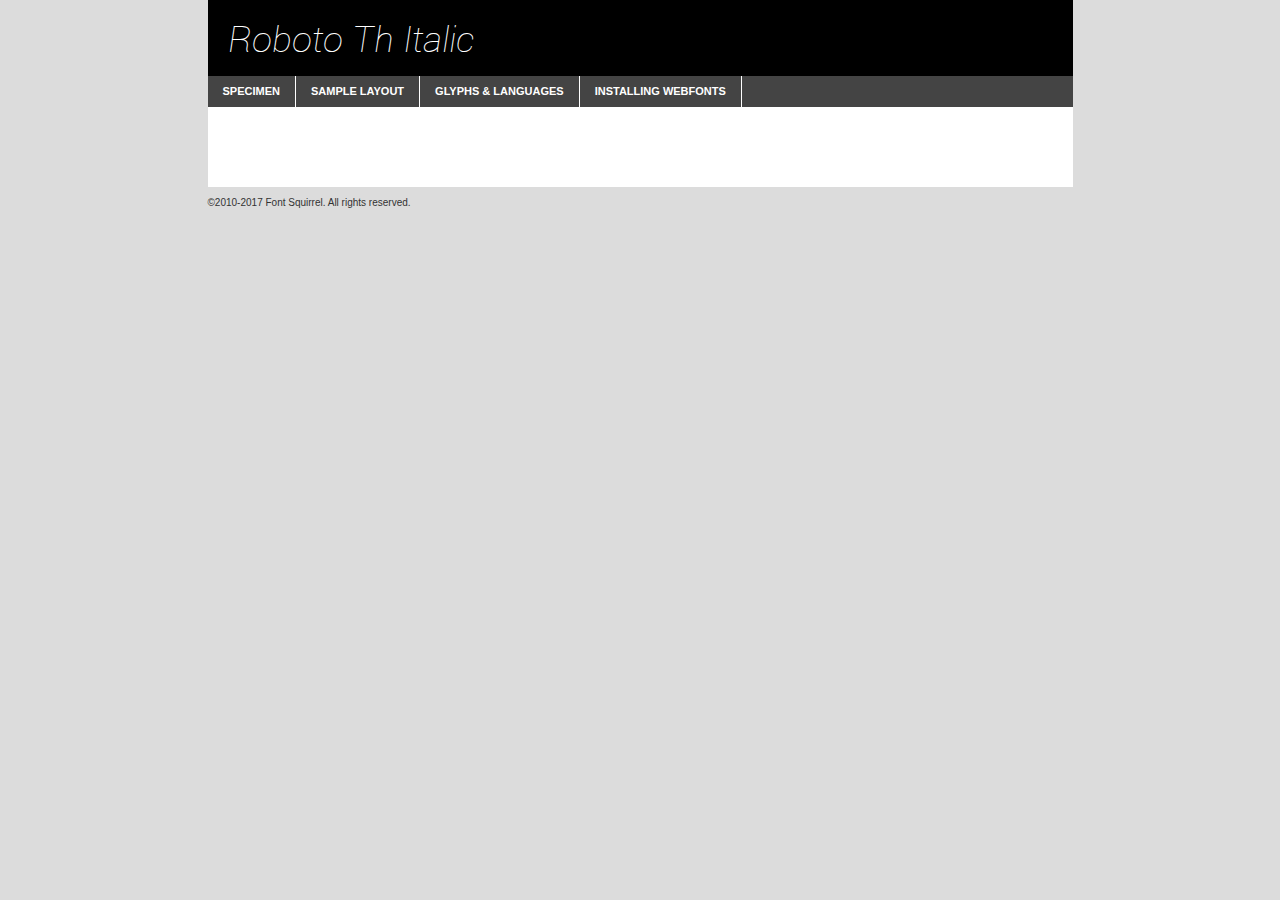
<file: webfontkit-20210211-231307/roboto-thinitalic-demo.html>
<!DOCTYPE html PUBLIC "-//W3C//DTD XHTML 1.0 Transitional//EN"
	"http://www.w3.org/TR/xhtml1/DTD/xhtml1-transitional.dtd">

<html xmlns="http://www.w3.org/1999/xhtml" xml:lang="en" lang="en">
<head>
	<meta http-equiv="Content-Type" content="text/html; charset=utf-8" />
	<script src="http://ajax.googleapis.com/ajax/libs/jquery/1.7.2/jquery.min.js" type="text/javascript" charset="utf-8"></script>
	<script type="text/javascript">
	(function($){$.fn.easyTabs=function(option){var param=jQuery.extend({fadeSpeed:"fast",defaultContent:1,activeClass:'active'},option);$(this).each(function(){var thisId="#"+this.id;if(param.defaultContent==''){param.defaultContent=1;}
	if(typeof param.defaultContent=="number")
	{var defaultTab=$(thisId+" .tabs li:eq("+(param.defaultContent-1)+") a").attr('href').substr(1);}else{var defaultTab=param.defaultContent;}
	$(thisId+" .tabs li a").each(function(){var tabToHide=$(this).attr('href').substr(1);$("#"+tabToHide).addClass('easytabs-tab-content');});hideAll();changeContent(defaultTab);function hideAll(){$(thisId+" .easytabs-tab-content").hide();}
	function changeContent(tabId){hideAll();$(thisId+" .tabs li").removeClass(param.activeClass);$(thisId+" .tabs li a[href=#"+tabId+"]").closest('li').addClass(param.activeClass);if(param.fadeSpeed!="none")
	{$(thisId+" #"+tabId).fadeIn(param.fadeSpeed);}else{$(thisId+" #"+tabId).show();}}
	$(thisId+" .tabs li").click(function(){var tabId=$(this).find('a').attr('href').substr(1);changeContent(tabId);return false;});});}})(jQuery);
	</script>
	<link rel="stylesheet" href="specimen_files/specimen_stylesheet.css" type="text/css" charset="utf-8" />
	<link rel="stylesheet" href="stylesheet.css" type="text/css" charset="utf-8" />

	<style type="text/css">
					body{
				font-family: 'robotothin_italic';
							}
		</style>

	<title>Roboto Th Italic Specimen</title>
	
	
	<script type="text/javascript" charset="utf-8">
		$(document).ready(function() {
			$('#container').easyTabs({defaultContent:1});
		});
	</script>
</head>

<body>
<div id="container">
	<div id="header">
		Roboto Th Italic	</div>
	<ul class="tabs">
		<li><a href="#specimen">Specimen</a></li>
		<li><a href="#layout">Sample Layout</a></li>
				<li><a href="#glyphs">Glyphs &amp; Languages</a></li>
		<li><a href="#installing">Installing Webfonts</a></li>
		
	</ul>
	
	<div id="main_content">

		
			<div id="specimen">
		
				<div class="section">
					<div class="grid12 firstcol">
						<div class="huge">AaBb</div>
					</div>
				</div>
		
				<div class="section">
					<div class="glyph_range">A&#x200B;B&#x200b;C&#x200b;D&#x200b;E&#x200b;F&#x200b;G&#x200b;H&#x200b;I&#x200b;J&#x200b;K&#x200b;L&#x200b;M&#x200b;N&#x200b;O&#x200b;P&#x200b;Q&#x200b;R&#x200b;S&#x200b;T&#x200b;U&#x200b;V&#x200b;W&#x200b;X&#x200b;Y&#x200b;Z&#x200b;a&#x200b;b&#x200b;c&#x200b;d&#x200b;e&#x200b;f&#x200b;g&#x200b;h&#x200b;i&#x200b;j&#x200b;k&#x200b;l&#x200b;m&#x200b;n&#x200b;o&#x200b;p&#x200b;q&#x200b;r&#x200b;s&#x200b;t&#x200b;u&#x200b;v&#x200b;w&#x200b;x&#x200b;y&#x200b;z&#x200b;1&#x200b;2&#x200b;3&#x200b;4&#x200b;5&#x200b;6&#x200b;7&#x200b;8&#x200b;9&#x200b;0&#x200b;&amp;&#x200b;.&#x200b;,&#x200b;?&#x200b;!&#x200b;&#64;&#x200b;(&#x200b;)&#x200b;#&#x200b;$&#x200b;%&#x200b;*&#x200b;+&#x200b;-&#x200b;=&#x200b;:&#x200b;;</div>
				</div>
				<div class="section">
					<div class="grid12 firstcol">
						<table class="sample_table">
							<tr><td>10</td><td class="size10">abcdefghijklmnopqrstuvwxyzABCDEFGHIJKLMNOPQRSTUVWXYZ0123456789abcdefghijklmnopqrstuvwxyzABCDEFGHIJKLMNOPQRSTUVWXYZ0123456789abcdefghijklmnopqrstuvwxyzABCDEFGHIJKLMNOPQRSTUVWXYZ</td></tr>
							<tr><td>11</td><td class="size11">abcdefghijklmnopqrstuvwxyzABCDEFGHIJKLMNOPQRSTUVWXYZ0123456789abcdefghijklmnopqrstuvwxyzABCDEFGHIJKLMNOPQRSTUVWXYZ0123456789abcdefghijklmnopqrstuvwxyzABCDEFGHIJKLMNOPQRSTUVWXYZ</td></tr>
							<tr><td>12</td><td class="size12">abcdefghijklmnopqrstuvwxyzABCDEFGHIJKLMNOPQRSTUVWXYZ0123456789abcdefghijklmnopqrstuvwxyzABCDEFGHIJKLMNOPQRSTUVWXYZ0123456789abcdefghijklmnopqrstuvwxyzABCDEFGHIJKLMNOPQRSTUVWXYZ</td></tr>
							<tr><td>13</td><td class="size13">abcdefghijklmnopqrstuvwxyzABCDEFGHIJKLMNOPQRSTUVWXYZ0123456789abcdefghijklmnopqrstuvwxyzABCDEFGHIJKLMNOPQRSTUVWXYZ0123456789abcdefghijklmnopqrstuvwxyzABCDEFGHIJKLMNOPQRSTUVWXYZ</td></tr>
							<tr><td>14</td><td class="size14">abcdefghijklmnopqrstuvwxyzABCDEFGHIJKLMNOPQRSTUVWXYZ0123456789abcdefghijklmnopqrstuvwxyzABCDEFGHIJKLMNOPQRSTUVWXYZ0123456789abcdefghijklmnopqrstuvwxyzABCDEFGHIJKLMNOPQRSTUVWXYZ</td></tr>
							<tr><td>16</td><td class="size16">abcdefghijklmnopqrstuvwxyzABCDEFGHIJKLMNOPQRSTUVWXYZ0123456789abcdefghijklmnopqrstuvwxyzABCDEFGHIJKLMNOPQRSTUVWXYZ</td></tr>
							<tr><td>18</td><td class="size18">abcdefghijklmnopqrstuvwxyzABCDEFGHIJKLMNOPQRSTUVWXYZ0123456789abcdefghijklmnopqrstuvwxyzABCDEFGHIJKLMNOPQRSTUVWXYZ</td></tr>
							<tr><td>20</td><td class="size20">abcdefghijklmnopqrstuvwxyzABCDEFGHIJKLMNOPQRSTUVWXYZ0123456789abcdefghijklmnopqrstuvwxyzABCDEFGHIJKLMNOPQRSTUVWXYZ</td></tr>
							<tr><td>24</td><td class="size24">abcdefghijklmnopqrstuvwxyzABCDEFGHIJKLMNOPQRSTUVWXYZ0123456789abcdefghijklmnopqrstuvwxyzABCDEFGHIJKLMNOPQRSTUVWXYZ</td></tr>
							<tr><td>30</td><td class="size30">abcdefghijklmnopqrstuvwxyzABCDEFGHIJKLMNOPQRSTUVWXYZ0123456789abcdefghijklmnopqrstuvwxyzABCDEFGHIJKLMNOPQRSTUVWXYZ</td></tr>
							<tr><td>36</td><td class="size36">abcdefghijklmnopqrstuvwxyzABCDEFGHIJKLMNOPQRSTUVWXYZ0123456789abcdefghijklmnopqrstuvwxyzABCDEFGHIJKLMNOPQRSTUVWXYZ</td></tr>
							<tr><td>48</td><td class="size48">abcdefghijklmnopqrstuvwxyzABCDEFGHIJKLMNOPQRSTUVWXYZ0123456789abcdefghijklmnopqrstuvwxyzABCDEFGHIJKLMNOPQRSTUVWXYZ</td></tr>
							<tr><td>60</td><td class="size60">abcdefghijklmnopqrstuvwxyzABCDEFGHIJKLMNOPQRSTUVWXYZ0123456789abcdefghijklmnopqrstuvwxyzABCDEFGHIJKLMNOPQRSTUVWXYZ</td></tr>
							<tr><td>72</td><td class="size72">abcdefghijklmnopqrstuvwxyzABCDEFGHIJKLMNOPQRSTUVWXYZ0123456789abcdefghijklmnopqrstuvwxyzABCDEFGHIJKLMNOPQRSTUVWXYZ</td></tr>
							<tr><td>90</td><td class="size90">abcdefghijklmnopqrstuvwxyzABCDEFGHIJKLMNOPQRSTUVWXYZ0123456789abcdefghijklmnopqrstuvwxyzABCDEFGHIJKLMNOPQRSTUVWXYZ</td></tr>
						</table>
				
					</div>
			
				</div>
		
		
		
								<div class="section" id="bodycomparison">


										<div id="xheight">
				<div class="fontbody">&#x25FC;&#x25FC;&#x25FC;&#x25FC;&#x25FC;&#x25FC;&#x25FC;&#x25FC;&#x25FC;&#x25FC;&#x25FC;&#x25FC;&#x25FC;&#x25FC;&#x25FC;&#x25FC;&#x25FC;&#x25FC;&#x25FC;&#x25FC;&#x25FC;&#x25FC;&#x25FC;&#x25FC;&#x25FC;&#x25FC;&#x25FC;&#x25FC;&#x25FC;&#x25FC;&#x25FC;&#x25FC;&#x25FC;&#x25FC;&#x25FC;&#x25FC;&#x25FC;&#x25FC;&#x25FC;&#x25FC;&#x25FC;&#x25FC;&#x25FC;&#x25FC;&#x25FC;&#x25FC;&#x25FC;&#x25FC;&#x25FC;&#x25FC;&#x25FC;&#x25FC;&#x25FC;&#x25FC;&#x25FC;&#x25FC;&#x25FC;&#x25FC;&#x25FC;&#x25FC;&#x25FC;&#x25FC;&#x25FC;&#x25FC;&#x25FC;&#x25FC;&#x25FC;&#x25FC;&#x25FC;&#x25FC;&#x25FC;&#x25FC;&#x25FC;&#x25FC;&#x25FC;&#x25FC;&#x25FC;&#x25FC;&#x25FC;&#x25FC;&#x25FC;&#x25FC;&#x25FC;&#x25FC;&#x25FC;&#x25FC;&#x25FC;&#x25FC;&#x25FC;&#x25FC;&#x25FC;&#x25FC;&#x25FC;&#x25FC;&#x25FC;&#x25FC;&#x25FC;&#x25FC;&#x25FC;body</div><div class="arialbody">body</div><div class="verdanabody">body</div><div class="georgiabody">body</div></div>
										<div class="fontbody" style="z-index:1">
											body<span>Roboto Th Italic</span>
										</div>
										<div class="arialbody" style="z-index:1">
											body<span>Arial</span>
										</div>
										<div class="verdanabody" style="z-index:1">
											body<span>Verdana</span>
										</div>
										<div class="georgiabody" style="z-index:1">
											body<span>Georgia</span>
										</div>



								</div>
		
		
				<div class="section psample psample_row1" id="">
					
					<div class="grid2 firstcol">
						<p class="size10"><span>10.</span>Aenean lacinia bibendum nulla sed consectetur. Fusce dapibus, tellus ac cursus commodo, tortor mauris condimentum nibh, ut fermentum massa justo sit amet risus. Nullam id dolor id nibh ultricies vehicula ut id elit. Cum sociis natoque penatibus et magnis dis parturient montes, nascetur ridiculus mus. Nulla vitae elit libero, a pharetra augue.</p>
			
					</div>
					<div class="grid3">
						<p class="size11"><span>11.</span>Aenean lacinia bibendum nulla sed consectetur. Fusce dapibus, tellus ac cursus commodo, tortor mauris condimentum nibh, ut fermentum massa justo sit amet risus. Nullam id dolor id nibh ultricies vehicula ut id elit. Cum sociis natoque penatibus et magnis dis parturient montes, nascetur ridiculus mus. Nulla vitae elit libero, a pharetra augue.</p>
			
					</div>
					<div class="grid3">
						<p class="size12"><span>12.</span>Aenean lacinia bibendum nulla sed consectetur. Fusce dapibus, tellus ac cursus commodo, tortor mauris condimentum nibh, ut fermentum massa justo sit amet risus. Nullam id dolor id nibh ultricies vehicula ut id elit. Cum sociis natoque penatibus et magnis dis parturient montes, nascetur ridiculus mus. Nulla vitae elit libero, a pharetra augue.</p>
			
					</div>
					<div class="grid4">
						<p class="size13"><span>13.</span>Aenean lacinia bibendum nulla sed consectetur. Fusce dapibus, tellus ac cursus commodo, tortor mauris condimentum nibh, ut fermentum massa justo sit amet risus. Nullam id dolor id nibh ultricies vehicula ut id elit. Cum sociis natoque penatibus et magnis dis parturient montes, nascetur ridiculus mus. Nulla vitae elit libero, a pharetra augue.</p>
			
					</div>
					<div class="white_blend"></div>
					
				</div>
				<div class="section psample psample_row2" id="">
					<div class="grid3 firstcol">
						<p class="size14"><span>14.</span>Aenean lacinia bibendum nulla sed consectetur. Fusce dapibus, tellus ac cursus commodo, tortor mauris condimentum nibh, ut fermentum massa justo sit amet risus. Nullam id dolor id nibh ultricies vehicula ut id elit. Cum sociis natoque penatibus et magnis dis parturient montes, nascetur ridiculus mus. Nulla vitae elit libero, a pharetra augue.</p>
			
					</div>
					<div class="grid4">
						<p class="size16"><span>16.</span>Aenean lacinia bibendum nulla sed consectetur. Fusce dapibus, tellus ac cursus commodo, tortor mauris condimentum nibh, ut fermentum massa justo sit amet risus. Nullam id dolor id nibh ultricies vehicula ut id elit. Cum sociis natoque penatibus et magnis dis parturient montes, nascetur ridiculus mus. Nulla vitae elit libero, a pharetra augue.</p>
			
					</div>
					<div class="grid5">
						<p class="size18"><span>18.</span>Aenean lacinia bibendum nulla sed consectetur. Fusce dapibus, tellus ac cursus commodo, tortor mauris condimentum nibh, ut fermentum massa justo sit amet risus. Nullam id dolor id nibh ultricies vehicula ut id elit. Cum sociis natoque penatibus et magnis dis parturient montes, nascetur ridiculus mus. Nulla vitae elit libero, a pharetra augue.</p>
			
					</div>

					<div class="white_blend"></div>

				</div>
				
				<div class="section psample psample_row3" id="">
					<div class="grid5 firstcol">
						<p class="size20"><span>20.</span>Aenean lacinia bibendum nulla sed consectetur. Fusce dapibus, tellus ac cursus commodo, tortor mauris condimentum nibh, ut fermentum massa justo sit amet risus. Nullam id dolor id nibh ultricies vehicula ut id elit. Cum sociis natoque penatibus et magnis dis parturient montes, nascetur ridiculus mus. Nulla vitae elit libero, a pharetra augue.</p>
					</div>
					<div class="grid7">
						<p class="size24"><span>24.</span>Aenean lacinia bibendum nulla sed consectetur. Fusce dapibus, tellus ac cursus commodo, tortor mauris condimentum nibh, ut fermentum massa justo sit amet risus. Nullam id dolor id nibh ultricies vehicula ut id elit. Cum sociis natoque penatibus et magnis dis parturient montes, nascetur ridiculus mus. Nulla vitae elit libero, a pharetra augue.</p>
					</div>
					
					<div class="white_blend"></div>
					
				</div>
				
				<div class="section psample psample_row4" id="">
					<div class="grid12 firstcol">
						<p class="size30"><span>30.</span>Aenean lacinia bibendum nulla sed consectetur. Fusce dapibus, tellus ac cursus commodo, tortor mauris condimentum nibh, ut fermentum massa justo sit amet risus. Nullam id dolor id nibh ultricies vehicula ut id elit. Cum sociis natoque penatibus et magnis dis parturient montes, nascetur ridiculus mus. Nulla vitae elit libero, a pharetra augue.</p>
					</div>
					<div class="white_blend"></div>
					
				</div>
				
				
				
				<div class="section psample psample_row1 fullreverse">
					<div class="grid2 firstcol">
						<p class="size10"><span>10.</span>Aenean lacinia bibendum nulla sed consectetur. Fusce dapibus, tellus ac cursus commodo, tortor mauris condimentum nibh, ut fermentum massa justo sit amet risus. Nullam id dolor id nibh ultricies vehicula ut id elit. Cum sociis natoque penatibus et magnis dis parturient montes, nascetur ridiculus mus. Nulla vitae elit libero, a pharetra augue.</p>
			
					</div>
					<div class="grid3">
						<p class="size11"><span>11.</span>Aenean lacinia bibendum nulla sed consectetur. Fusce dapibus, tellus ac cursus commodo, tortor mauris condimentum nibh, ut fermentum massa justo sit amet risus. Nullam id dolor id nibh ultricies vehicula ut id elit. Cum sociis natoque penatibus et magnis dis parturient montes, nascetur ridiculus mus. Nulla vitae elit libero, a pharetra augue.</p>
			
					</div>
					<div class="grid3">
						<p class="size12"><span>12.</span>Aenean lacinia bibendum nulla sed consectetur. Fusce dapibus, tellus ac cursus commodo, tortor mauris condimentum nibh, ut fermentum massa justo sit amet risus. Nullam id dolor id nibh ultricies vehicula ut id elit. Cum sociis natoque penatibus et magnis dis parturient montes, nascetur ridiculus mus. Nulla vitae elit libero, a pharetra augue.</p>
			
					</div>
					<div class="grid4">
						<p class="size13"><span>13.</span>Aenean lacinia bibendum nulla sed consectetur. Fusce dapibus, tellus ac cursus commodo, tortor mauris condimentum nibh, ut fermentum massa justo sit amet risus. Nullam id dolor id nibh ultricies vehicula ut id elit. Cum sociis natoque penatibus et magnis dis parturient montes, nascetur ridiculus mus. Nulla vitae elit libero, a pharetra augue.</p>
			
					</div>
					<div class="black_blend"></div>
					
				</div>
				
				<div class="section psample psample_row2 fullreverse">
					<div class="grid3 firstcol">
						<p class="size14"><span>14.</span>Aenean lacinia bibendum nulla sed consectetur. Fusce dapibus, tellus ac cursus commodo, tortor mauris condimentum nibh, ut fermentum massa justo sit amet risus. Nullam id dolor id nibh ultricies vehicula ut id elit. Cum sociis natoque penatibus et magnis dis parturient montes, nascetur ridiculus mus. Nulla vitae elit libero, a pharetra augue.</p>
			
					</div>
					<div class="grid4">
						<p class="size16"><span>16.</span>Aenean lacinia bibendum nulla sed consectetur. Fusce dapibus, tellus ac cursus commodo, tortor mauris condimentum nibh, ut fermentum massa justo sit amet risus. Nullam id dolor id nibh ultricies vehicula ut id elit. Cum sociis natoque penatibus et magnis dis parturient montes, nascetur ridiculus mus. Nulla vitae elit libero, a pharetra augue.</p>
			
					</div>
					<div class="grid5">
						<p class="size18"><span>18.</span>Aenean lacinia bibendum nulla sed consectetur. Fusce dapibus, tellus ac cursus commodo, tortor mauris condimentum nibh, ut fermentum massa justo sit amet risus. Nullam id dolor id nibh ultricies vehicula ut id elit. Cum sociis natoque penatibus et magnis dis parturient montes, nascetur ridiculus mus. Nulla vitae elit libero, a pharetra augue.</p>
			
					</div>
					<div class="black_blend"></div>

				</div>
				
				<div class="section psample fullreverse psample_row3" id="">
					<div class="grid5 firstcol">
						<p class="size20"><span>20.</span>Aenean lacinia bibendum nulla sed consectetur. Fusce dapibus, tellus ac cursus commodo, tortor mauris condimentum nibh, ut fermentum massa justo sit amet risus. Nullam id dolor id nibh ultricies vehicula ut id elit. Cum sociis natoque penatibus et magnis dis parturient montes, nascetur ridiculus mus. Nulla vitae elit libero, a pharetra augue.</p>
					</div>
					<div class="grid7">
						<p class="size24"><span>24.</span>Aenean lacinia bibendum nulla sed consectetur. Fusce dapibus, tellus ac cursus commodo, tortor mauris condimentum nibh, ut fermentum massa justo sit amet risus. Nullam id dolor id nibh ultricies vehicula ut id elit. Cum sociis natoque penatibus et magnis dis parturient montes, nascetur ridiculus mus. Nulla vitae elit libero, a pharetra augue.</p>
					</div>
					
					<div class="black_blend"></div>
					
				</div>
				
				<div class="section psample fullreverse psample_row4" id="" style="border-bottom: 20px #000 solid;">
					<div class="grid12 firstcol">
						<p class="size30"><span>30.</span>Aenean lacinia bibendum nulla sed consectetur. Fusce dapibus, tellus ac cursus commodo, tortor mauris condimentum nibh, ut fermentum massa justo sit amet risus. Nullam id dolor id nibh ultricies vehicula ut id elit. Cum sociis natoque penatibus et magnis dis parturient montes, nascetur ridiculus mus. Nulla vitae elit libero, a pharetra augue.</p>
					</div>
					<div class="black_blend"></div>
					
				</div>
				
				
				
				
			</div>
			
			<div id="layout">
				
				<div class="section">
					
					<div class="grid12 firstcol">
						<h1>Lorem Ipsum Dolor</h1>
						<h2>Etiam porta sem malesuada magna mollis euismod</h2>
						
						<p class="byline">By <a href="#link">Aenean Lacinia</a></p>
					</div>
				</div>
				<div class="section">
					<div class="grid8 firstcol">
						<p class="large">Donec sed odio dui. Morbi leo risus, porta ac consectetur ac, vestibulum at eros. Fusce dapibus, tellus ac cursus commodo, tortor mauris condimentum nibh, ut fermentum massa justo sit amet risus. </p>

						
						<h3>Pellentesque ornare sem</h3>

						<p>Maecenas sed diam eget risus varius blandit sit amet non magna. Maecenas faucibus mollis interdum. Donec ullamcorper nulla non metus auctor fringilla. Nullam id dolor id nibh ultricies vehicula ut id elit. Nullam id dolor id nibh ultricies vehicula ut id elit. </p>

						<p>Aenean eu leo quam. Pellentesque ornare sem lacinia quam venenatis vestibulum. Lorem ipsum dolor sit amet, consectetur adipiscing elit. Cum sociis natoque penatibus et magnis dis parturient montes, nascetur ridiculus mus. </p>

						<p>Nulla vitae elit libero, a pharetra augue. Praesent commodo cursus magna, vel scelerisque nisl consectetur et. Aenean lacinia bibendum nulla sed consectetur. </p>

						<p>Nullam quis risus eget urna mollis ornare vel eu leo. Nullam quis risus eget urna mollis ornare vel eu leo. Maecenas sed diam eget risus varius blandit sit amet non magna. Donec ullamcorper nulla non metus auctor fringilla. </p>

						<h3>Cras mattis consectetur</h3>

						<p>Aenean eu leo quam. Pellentesque ornare sem lacinia quam venenatis vestibulum. Aenean lacinia bibendum nulla sed consectetur. Integer posuere erat a ante venenatis dapibus posuere velit aliquet. Cras mattis consectetur purus sit amet fermentum. </p>

						<p>Nullam id dolor id nibh ultricies vehicula ut id elit. Nullam quis risus eget urna mollis ornare vel eu leo. Cras mattis consectetur purus sit amet fermentum.</p>
					</div>
					
					<div class="grid4 sidebar">
						
						<div class="box reverse">
							<p class="last">Nullam quis risus eget urna mollis ornare vel eu leo. Donec ullamcorper nulla non metus auctor fringilla. Cras mattis consectetur purus sit amet fermentum. Sed posuere consectetur est at lobortis. Lorem ipsum dolor sit amet, consectetur adipiscing elit. </p>
						</div>
						
						<p class="caption">Maecenas sed diam eget risus varius.</p>

						<p>Vestibulum id ligula porta felis euismod semper. Integer posuere erat a ante venenatis dapibus posuere velit aliquet. Vestibulum id ligula porta felis euismod semper. Sed posuere consectetur est at lobortis. Maecenas sed diam eget risus varius blandit sit amet non magna. Fusce dapibus, tellus ac cursus commodo, tortor mauris condimentum nibh, ut fermentum massa justo sit amet risus. </p>

					

						<p>Duis mollis, est non commodo luctus, nisi erat porttitor ligula, eget lacinia odio sem nec elit. Aenean lacinia bibendum nulla sed consectetur. Vivamus sagittis lacus vel augue laoreet rutrum faucibus dolor auctor. Aenean lacinia bibendum nulla sed consectetur. Nullam quis risus eget urna mollis ornare vel eu leo. </p>

						<p>Praesent commodo cursus magna, vel scelerisque nisl consectetur et. Donec ullamcorper nulla non metus auctor fringilla. Maecenas faucibus mollis interdum. Fusce dapibus, tellus ac cursus commodo, tortor mauris condimentum nibh, ut fermentum massa justo sit amet risus. </p>

					</div>
				</div>
				
			</div>


			



		<div id="glyphs">
			<div class="section">
				<div class="grid12 firstcol">
			
				<h1>Language Support</h1>
				<p>The subset of Roboto Th Italic in this kit supports the following languages:<br />
			
					Albanian, Basque, Breton, Chamorro, Danish, Dutch, English, Faroese, Finnish, French, Frisian, Galician, German, Icelandic, Italian, Malagasy, Norwegian, Portuguese, Spanish, Alsatian, Aragonese, Arapaho, Arrernte, Asturian, Aymara, Bislama, Cebuano, Corsican, Fijian, French_creole, Genoese, Gilbertese, Greenlandic, Haitian_creole, Hiligaynon, Hmong, Hopi, Ibanag, Iloko_ilokano, Indonesian, Interglossa_glosa, Interlingua, Irish_gaelic, Jerriais, Lojban, Lombard, Luxembourgeois, Manx, Mohawk, Norfolk_pitcairnese, Occitan, Oromo, Pangasinan, Papiamento, Piedmontese, Potawatomi, Rhaeto-romance, Romansh, Rotokas, Sami_lule, Samoan, Sardinian, Scots_gaelic, Seychelles_creole, Shona, Sicilian, Somali, Southern_ndebele, Swahili, Swati_swazi, Tagalog_filipino_pilipino, Tetum, Tok_pisin, Uyghur_latinized, Volapuk, Walloon, Warlpiri, Xhosa, Yapese, Zulu, Latinbasic, Ubasic, Demo				</p>
				<h1>Glyph Chart</h1>
				<p>The subset of Roboto Th Italic in this kit includes all the glyphs listed below. Unicode entities are included above each glyph to help you insert individual characters into your layout.</p>
				<div id="glyph_chart">
			
																				 <div><p>&amp;#2;</p>&#2;</div>
																				 <div><p>&amp;#9;</p>&#9;</div>
																				 <div><p>&amp;#13;</p>&#13;</div>
																				 <div><p>&amp;#32;</p>&#32;</div>
																				 <div><p>&amp;#33;</p>&#33;</div>
																				 <div><p>&amp;#34;</p>&#34;</div>
																				 <div><p>&amp;#35;</p>&#35;</div>
																				 <div><p>&amp;#36;</p>&#36;</div>
																				 <div><p>&amp;#37;</p>&#37;</div>
																				 <div><p>&amp;#38;</p>&#38;</div>
																				 <div><p>&amp;#39;</p>&#39;</div>
																				 <div><p>&amp;#40;</p>&#40;</div>
																				 <div><p>&amp;#41;</p>&#41;</div>
																				 <div><p>&amp;#42;</p>&#42;</div>
																				 <div><p>&amp;#43;</p>&#43;</div>
																				 <div><p>&amp;#44;</p>&#44;</div>
																				 <div><p>&amp;#45;</p>&#45;</div>
																				 <div><p>&amp;#46;</p>&#46;</div>
																				 <div><p>&amp;#47;</p>&#47;</div>
																				 <div><p>&amp;#48;</p>&#48;</div>
																				 <div><p>&amp;#49;</p>&#49;</div>
																				 <div><p>&amp;#50;</p>&#50;</div>
																				 <div><p>&amp;#51;</p>&#51;</div>
																				 <div><p>&amp;#52;</p>&#52;</div>
																				 <div><p>&amp;#53;</p>&#53;</div>
																				 <div><p>&amp;#54;</p>&#54;</div>
																				 <div><p>&amp;#55;</p>&#55;</div>
																				 <div><p>&amp;#56;</p>&#56;</div>
																				 <div><p>&amp;#57;</p>&#57;</div>
																				 <div><p>&amp;#58;</p>&#58;</div>
																				 <div><p>&amp;#59;</p>&#59;</div>
																				 <div><p>&amp;#60;</p>&#60;</div>
																				 <div><p>&amp;#61;</p>&#61;</div>
																				 <div><p>&amp;#62;</p>&#62;</div>
																				 <div><p>&amp;#63;</p>&#63;</div>
																				 <div><p>&amp;#64;</p>&#64;</div>
																				 <div><p>&amp;#65;</p>&#65;</div>
																				 <div><p>&amp;#66;</p>&#66;</div>
																				 <div><p>&amp;#67;</p>&#67;</div>
																				 <div><p>&amp;#68;</p>&#68;</div>
																				 <div><p>&amp;#69;</p>&#69;</div>
																				 <div><p>&amp;#70;</p>&#70;</div>
																				 <div><p>&amp;#71;</p>&#71;</div>
																				 <div><p>&amp;#72;</p>&#72;</div>
																				 <div><p>&amp;#73;</p>&#73;</div>
																				 <div><p>&amp;#74;</p>&#74;</div>
																				 <div><p>&amp;#75;</p>&#75;</div>
																				 <div><p>&amp;#76;</p>&#76;</div>
																				 <div><p>&amp;#77;</p>&#77;</div>
																				 <div><p>&amp;#78;</p>&#78;</div>
																				 <div><p>&amp;#79;</p>&#79;</div>
																				 <div><p>&amp;#80;</p>&#80;</div>
																				 <div><p>&amp;#81;</p>&#81;</div>
																				 <div><p>&amp;#82;</p>&#82;</div>
																				 <div><p>&amp;#83;</p>&#83;</div>
																				 <div><p>&amp;#84;</p>&#84;</div>
																				 <div><p>&amp;#85;</p>&#85;</div>
																				 <div><p>&amp;#86;</p>&#86;</div>
																				 <div><p>&amp;#87;</p>&#87;</div>
																				 <div><p>&amp;#88;</p>&#88;</div>
																				 <div><p>&amp;#89;</p>&#89;</div>
																				 <div><p>&amp;#90;</p>&#90;</div>
																				 <div><p>&amp;#91;</p>&#91;</div>
																				 <div><p>&amp;#92;</p>&#92;</div>
																				 <div><p>&amp;#93;</p>&#93;</div>
																				 <div><p>&amp;#94;</p>&#94;</div>
																				 <div><p>&amp;#95;</p>&#95;</div>
																				 <div><p>&amp;#96;</p>&#96;</div>
																				 <div><p>&amp;#97;</p>&#97;</div>
																				 <div><p>&amp;#98;</p>&#98;</div>
																				 <div><p>&amp;#99;</p>&#99;</div>
																				 <div><p>&amp;#100;</p>&#100;</div>
																				 <div><p>&amp;#101;</p>&#101;</div>
																				 <div><p>&amp;#102;</p>&#102;</div>
																				 <div><p>&amp;#103;</p>&#103;</div>
																				 <div><p>&amp;#104;</p>&#104;</div>
																				 <div><p>&amp;#105;</p>&#105;</div>
																				 <div><p>&amp;#106;</p>&#106;</div>
																				 <div><p>&amp;#107;</p>&#107;</div>
																				 <div><p>&amp;#108;</p>&#108;</div>
																				 <div><p>&amp;#109;</p>&#109;</div>
																				 <div><p>&amp;#110;</p>&#110;</div>
																				 <div><p>&amp;#111;</p>&#111;</div>
																				 <div><p>&amp;#112;</p>&#112;</div>
																				 <div><p>&amp;#113;</p>&#113;</div>
																				 <div><p>&amp;#114;</p>&#114;</div>
																				 <div><p>&amp;#115;</p>&#115;</div>
																				 <div><p>&amp;#116;</p>&#116;</div>
																				 <div><p>&amp;#117;</p>&#117;</div>
																				 <div><p>&amp;#118;</p>&#118;</div>
																				 <div><p>&amp;#119;</p>&#119;</div>
																				 <div><p>&amp;#120;</p>&#120;</div>
																				 <div><p>&amp;#121;</p>&#121;</div>
																				 <div><p>&amp;#122;</p>&#122;</div>
																				 <div><p>&amp;#123;</p>&#123;</div>
																				 <div><p>&amp;#124;</p>&#124;</div>
																				 <div><p>&amp;#125;</p>&#125;</div>
																				 <div><p>&amp;#126;</p>&#126;</div>
																				 <div><p>&amp;#160;</p>&#160;</div>
																				 <div><p>&amp;#161;</p>&#161;</div>
																				 <div><p>&amp;#162;</p>&#162;</div>
																				 <div><p>&amp;#163;</p>&#163;</div>
																				 <div><p>&amp;#164;</p>&#164;</div>
																				 <div><p>&amp;#165;</p>&#165;</div>
																				 <div><p>&amp;#166;</p>&#166;</div>
																				 <div><p>&amp;#167;</p>&#167;</div>
																				 <div><p>&amp;#168;</p>&#168;</div>
																				 <div><p>&amp;#169;</p>&#169;</div>
																				 <div><p>&amp;#170;</p>&#170;</div>
																				 <div><p>&amp;#171;</p>&#171;</div>
																				 <div><p>&amp;#172;</p>&#172;</div>
																				 <div><p>&amp;#173;</p>&#173;</div>
																				 <div><p>&amp;#174;</p>&#174;</div>
																				 <div><p>&amp;#175;</p>&#175;</div>
																				 <div><p>&amp;#176;</p>&#176;</div>
																				 <div><p>&amp;#177;</p>&#177;</div>
																				 <div><p>&amp;#178;</p>&#178;</div>
																				 <div><p>&amp;#179;</p>&#179;</div>
																				 <div><p>&amp;#180;</p>&#180;</div>
																				 <div><p>&amp;#181;</p>&#181;</div>
																				 <div><p>&amp;#182;</p>&#182;</div>
																				 <div><p>&amp;#183;</p>&#183;</div>
																				 <div><p>&amp;#184;</p>&#184;</div>
																				 <div><p>&amp;#185;</p>&#185;</div>
																				 <div><p>&amp;#186;</p>&#186;</div>
																				 <div><p>&amp;#187;</p>&#187;</div>
																				 <div><p>&amp;#188;</p>&#188;</div>
																				 <div><p>&amp;#189;</p>&#189;</div>
																				 <div><p>&amp;#190;</p>&#190;</div>
																				 <div><p>&amp;#191;</p>&#191;</div>
																				 <div><p>&amp;#192;</p>&#192;</div>
																				 <div><p>&amp;#193;</p>&#193;</div>
																				 <div><p>&amp;#194;</p>&#194;</div>
																				 <div><p>&amp;#195;</p>&#195;</div>
																				 <div><p>&amp;#196;</p>&#196;</div>
																				 <div><p>&amp;#197;</p>&#197;</div>
																				 <div><p>&amp;#198;</p>&#198;</div>
																				 <div><p>&amp;#199;</p>&#199;</div>
																				 <div><p>&amp;#200;</p>&#200;</div>
																				 <div><p>&amp;#201;</p>&#201;</div>
																				 <div><p>&amp;#202;</p>&#202;</div>
																				 <div><p>&amp;#203;</p>&#203;</div>
																				 <div><p>&amp;#204;</p>&#204;</div>
																				 <div><p>&amp;#205;</p>&#205;</div>
																				 <div><p>&amp;#206;</p>&#206;</div>
																				 <div><p>&amp;#207;</p>&#207;</div>
																				 <div><p>&amp;#208;</p>&#208;</div>
																				 <div><p>&amp;#209;</p>&#209;</div>
																				 <div><p>&amp;#210;</p>&#210;</div>
																				 <div><p>&amp;#211;</p>&#211;</div>
																				 <div><p>&amp;#212;</p>&#212;</div>
																				 <div><p>&amp;#213;</p>&#213;</div>
																				 <div><p>&amp;#214;</p>&#214;</div>
																				 <div><p>&amp;#215;</p>&#215;</div>
																				 <div><p>&amp;#216;</p>&#216;</div>
																				 <div><p>&amp;#217;</p>&#217;</div>
																				 <div><p>&amp;#218;</p>&#218;</div>
																				 <div><p>&amp;#219;</p>&#219;</div>
																				 <div><p>&amp;#220;</p>&#220;</div>
																				 <div><p>&amp;#221;</p>&#221;</div>
																				 <div><p>&amp;#222;</p>&#222;</div>
																				 <div><p>&amp;#223;</p>&#223;</div>
																				 <div><p>&amp;#224;</p>&#224;</div>
																				 <div><p>&amp;#225;</p>&#225;</div>
																				 <div><p>&amp;#226;</p>&#226;</div>
																				 <div><p>&amp;#227;</p>&#227;</div>
																				 <div><p>&amp;#228;</p>&#228;</div>
																				 <div><p>&amp;#229;</p>&#229;</div>
																				 <div><p>&amp;#230;</p>&#230;</div>
																				 <div><p>&amp;#231;</p>&#231;</div>
																				 <div><p>&amp;#232;</p>&#232;</div>
																				 <div><p>&amp;#233;</p>&#233;</div>
																				 <div><p>&amp;#234;</p>&#234;</div>
																				 <div><p>&amp;#235;</p>&#235;</div>
																				 <div><p>&amp;#236;</p>&#236;</div>
																				 <div><p>&amp;#237;</p>&#237;</div>
																				 <div><p>&amp;#238;</p>&#238;</div>
																				 <div><p>&amp;#239;</p>&#239;</div>
																				 <div><p>&amp;#240;</p>&#240;</div>
																				 <div><p>&amp;#241;</p>&#241;</div>
																				 <div><p>&amp;#242;</p>&#242;</div>
																				 <div><p>&amp;#243;</p>&#243;</div>
																				 <div><p>&amp;#244;</p>&#244;</div>
																				 <div><p>&amp;#245;</p>&#245;</div>
																				 <div><p>&amp;#246;</p>&#246;</div>
																				 <div><p>&amp;#247;</p>&#247;</div>
																				 <div><p>&amp;#248;</p>&#248;</div>
																				 <div><p>&amp;#249;</p>&#249;</div>
																				 <div><p>&amp;#250;</p>&#250;</div>
																				 <div><p>&amp;#251;</p>&#251;</div>
																				 <div><p>&amp;#252;</p>&#252;</div>
																				 <div><p>&amp;#253;</p>&#253;</div>
																				 <div><p>&amp;#254;</p>&#254;</div>
																				 <div><p>&amp;#255;</p>&#255;</div>
																				 <div><p>&amp;#338;</p>&#338;</div>
																				 <div><p>&amp;#339;</p>&#339;</div>
																				 <div><p>&amp;#376;</p>&#376;</div>
																				 <div><p>&amp;#710;</p>&#710;</div>
																				 <div><p>&amp;#732;</p>&#732;</div>
																				 <div><p>&amp;#8192;</p>&#8192;</div>
																				 <div><p>&amp;#8193;</p>&#8193;</div>
																				 <div><p>&amp;#8194;</p>&#8194;</div>
																				 <div><p>&amp;#8195;</p>&#8195;</div>
																				 <div><p>&amp;#8196;</p>&#8196;</div>
																				 <div><p>&amp;#8197;</p>&#8197;</div>
																				 <div><p>&amp;#8198;</p>&#8198;</div>
																				 <div><p>&amp;#8199;</p>&#8199;</div>
																				 <div><p>&amp;#8200;</p>&#8200;</div>
																				 <div><p>&amp;#8201;</p>&#8201;</div>
																				 <div><p>&amp;#8202;</p>&#8202;</div>
																				 <div><p>&amp;#8208;</p>&#8208;</div>
																				 <div><p>&amp;#8209;</p>&#8209;</div>
																				 <div><p>&amp;#8210;</p>&#8210;</div>
																				 <div><p>&amp;#8211;</p>&#8211;</div>
																				 <div><p>&amp;#8212;</p>&#8212;</div>
																				 <div><p>&amp;#8216;</p>&#8216;</div>
																				 <div><p>&amp;#8217;</p>&#8217;</div>
																				 <div><p>&amp;#8218;</p>&#8218;</div>
																				 <div><p>&amp;#8220;</p>&#8220;</div>
																				 <div><p>&amp;#8221;</p>&#8221;</div>
																				 <div><p>&amp;#8222;</p>&#8222;</div>
																				 <div><p>&amp;#8226;</p>&#8226;</div>
																				 <div><p>&amp;#8230;</p>&#8230;</div>
																				 <div><p>&amp;#8239;</p>&#8239;</div>
																				 <div><p>&amp;#8249;</p>&#8249;</div>
																				 <div><p>&amp;#8250;</p>&#8250;</div>
																				 <div><p>&amp;#8287;</p>&#8287;</div>
																				 <div><p>&amp;#8364;</p>&#8364;</div>
																				 <div><p>&amp;#8482;</p>&#8482;</div>
																				 <div><p>&amp;#9724;</p>&#9724;</div>
																				 <div><p>&amp;#64257;</p>&#64257;</div>
																				 <div><p>&amp;#64258;</p>&#64258;</div>
																				 <div><p>&amp;#64259;</p>&#64259;</div>
																				 <div><p>&amp;#64260;</p>&#64260;</div>
																																						</div>	
				</div>
		
		
			</div>
		</div>
		
		
		<div id="specs">
			
		</div>
	
		<div id="installing">
			<div class="section">
				<div class="grid7 firstcol">
					<h1>Installing Webfonts</h1>
					
					<p>Webfonts are supported by all major browser platforms but not all in the same way. There are currently four different font formats that must be included in order to target all browsers. This includes TTF, WOFF, EOT and SVG.</p>
					
					<h2>1. Upload your webfonts</h2>
					<p>You must upload your webfont kit to your website. They should be in or near the same directory as your CSS files.</p>
					
					<h2>2. Include the webfont stylesheet</h2>
					<p>A special CSS @font-face declaration helps the various browsers select the appropriate font it needs without causing you a bunch of headaches. Learn more about this syntax by reading the <a href="https://www.fontspring.com/blog/further-hardening-of-the-bulletproof-syntax">Fontspring blog post</a> about it. The code for it is as follows:</p>


<code>
@font-face{ 
	font-family: 'MyWebFont';
	src: url('WebFont.eot');
	src: url('WebFont.eot?#iefix') format('embedded-opentype'),
	     url('WebFont.woff') format('woff'),
	     url('WebFont.ttf') format('truetype'),
	     url('WebFont.svg#webfont') format('svg');
}
</code>

	<p>We've already gone ahead and generated the code for you. All you have to do is link to the stylesheet in your HTML, like this:</p>
	<code>&lt;link rel=&quot;stylesheet&quot; href=&quot;stylesheet.css&quot; type=&quot;text/css&quot; charset=&quot;utf-8&quot; /&gt;</code>

					<h2>3. Modify your own stylesheet</h2>
					<p>To take advantage of your new fonts, you must tell your stylesheet to use them. Look at the original @font-face declaration above and find the property called "font-family." The name linked there will be what you use to reference the font. Prepend that webfont name to the font stack in the "font-family" property, inside the selector you want to change. For example:</p>
<code>p { font-family: 'WebFont', Arial, sans-serif; }</code>

<h2>4. Test</h2>
<p>Getting webfonts to work cross-browser <em>can</em> be tricky. Use the information in the sidebar to help you if you find that fonts aren't loading in a particular browser.</p>
				</div>
				
				<div class="grid5 sidebar">
					<div class="box">
						<h2>Troubleshooting<br />Font-Face Problems</h2>
						<p>Having trouble getting your webfonts to load in your new website? Here are some tips to sort out what might be the problem.</p>

						<h3>Fonts not showing in any browser</h3>

						<p>This sounds like you need to work on the plumbing. You either did not upload the fonts to the correct directory, or you did not link the fonts properly in the CSS. If you've confirmed that all this is correct and you still have a problem, take a look at your .htaccess file and see if requests are getting intercepted.</p>

						<h3>Fonts not loading in iPhone or iPad</h3>

						<p>The most common problem here is that you are serving the fonts from an IIS server. IIS refuses to serve files that have unknown MIME types. If that is the case, you must set the MIME type for SVG to "image/svg+xml" in the server settings. Follow these instructions from Microsoft if you need help.</p>

						<h3>Fonts not loading in Firefox</h3>

						<p>The primary reason for this failure? You are still using a version Firefox older than 3.5. So upgrade already! If that isn't it, then you are very likely serving fonts from a different domain. Firefox requires that all font assets be served from the same domain. Lastly it is possible that you need to add WOFF to your list of MIME types (if you are serving via IIS.)</p>

						<h3>Fonts not loading in IE</h3>

						<p>Are you looking at Internet Explorer on an actual Windows machine or are you cheating by using a service like Adobe BrowserLab? Many of these screenshot services do not render @font-face for IE. Best to test it on a real machine.</p>

						<h3>Fonts not loading in IE9</h3>

						<p>IE9, like Firefox, requires that fonts be served from the same domain as the website. Make sure that is the case.</p>
					</div>
				</div>
			</div>
			
		</div>
	
	</div>
	<div id="footer">
		<p>&copy;2010-2017 Font Squirrel. All rights reserved.</p>
	</div>
</div>
</body>
</html>
</file>
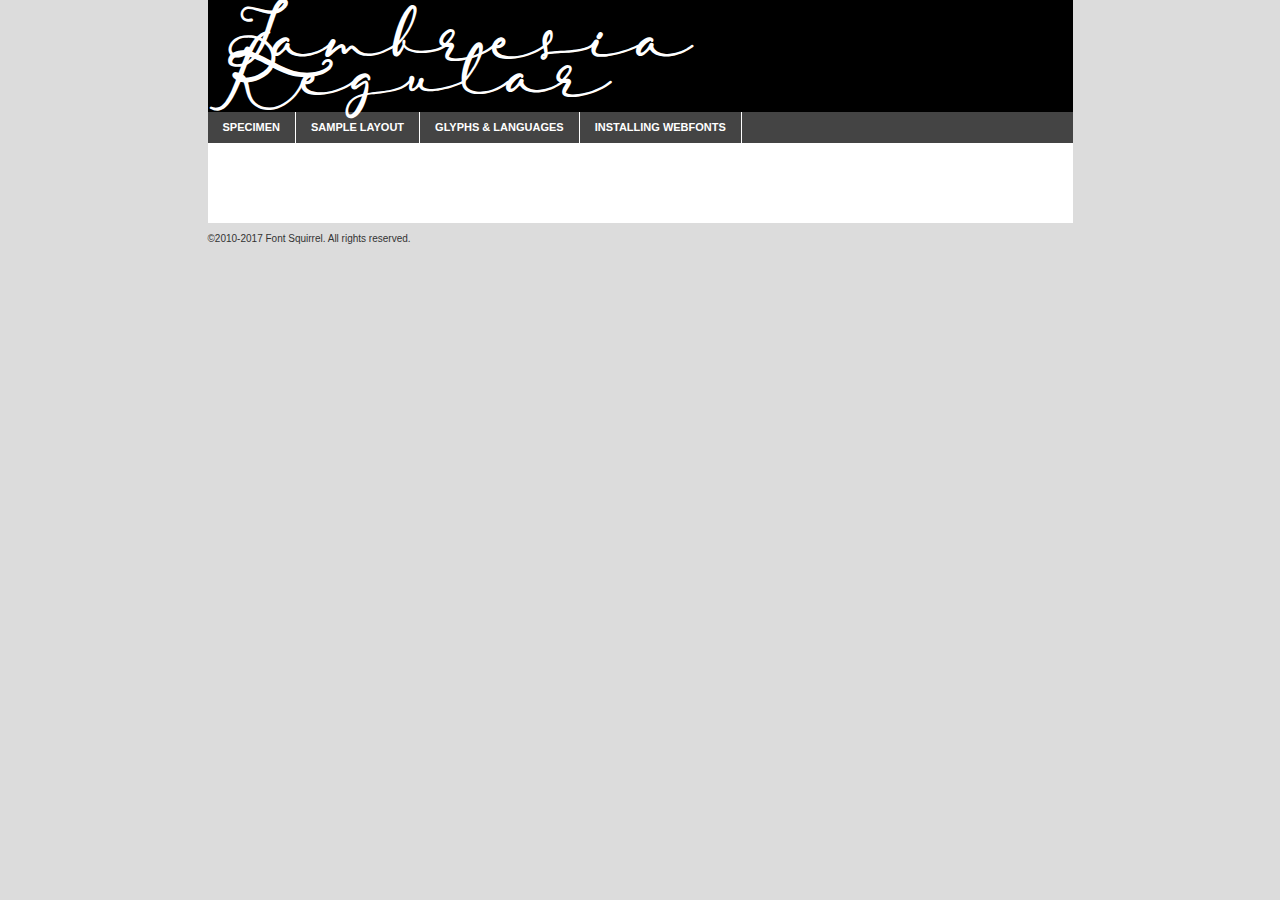
<file: webfontkit-20210211-231938/lambresia-demo.html>
<!DOCTYPE html PUBLIC "-//W3C//DTD XHTML 1.0 Transitional//EN"
	"http://www.w3.org/TR/xhtml1/DTD/xhtml1-transitional.dtd">

<html xmlns="http://www.w3.org/1999/xhtml" xml:lang="en" lang="en">
<head>
	<meta http-equiv="Content-Type" content="text/html; charset=utf-8" />
	<script src="http://ajax.googleapis.com/ajax/libs/jquery/1.7.2/jquery.min.js" type="text/javascript" charset="utf-8"></script>
	<script type="text/javascript">
	(function($){$.fn.easyTabs=function(option){var param=jQuery.extend({fadeSpeed:"fast",defaultContent:1,activeClass:'active'},option);$(this).each(function(){var thisId="#"+this.id;if(param.defaultContent==''){param.defaultContent=1;}
	if(typeof param.defaultContent=="number")
	{var defaultTab=$(thisId+" .tabs li:eq("+(param.defaultContent-1)+") a").attr('href').substr(1);}else{var defaultTab=param.defaultContent;}
	$(thisId+" .tabs li a").each(function(){var tabToHide=$(this).attr('href').substr(1);$("#"+tabToHide).addClass('easytabs-tab-content');});hideAll();changeContent(defaultTab);function hideAll(){$(thisId+" .easytabs-tab-content").hide();}
	function changeContent(tabId){hideAll();$(thisId+" .tabs li").removeClass(param.activeClass);$(thisId+" .tabs li a[href=#"+tabId+"]").closest('li').addClass(param.activeClass);if(param.fadeSpeed!="none")
	{$(thisId+" #"+tabId).fadeIn(param.fadeSpeed);}else{$(thisId+" #"+tabId).show();}}
	$(thisId+" .tabs li").click(function(){var tabId=$(this).find('a').attr('href').substr(1);changeContent(tabId);return false;});});}})(jQuery);
	</script>
	<link rel="stylesheet" href="specimen_files/specimen_stylesheet.css" type="text/css" charset="utf-8" />
	<link rel="stylesheet" href="stylesheet.css" type="text/css" charset="utf-8" />

	<style type="text/css">
					body{
				font-family: 'lambresiaregular';
							}
		</style>

	<title>Lambresia Regular Specimen</title>
	
	
	<script type="text/javascript" charset="utf-8">
		$(document).ready(function() {
			$('#container').easyTabs({defaultContent:1});
		});
	</script>
</head>

<body>
<div id="container">
	<div id="header">
		Lambresia Regular	</div>
	<ul class="tabs">
		<li><a href="#specimen">Specimen</a></li>
		<li><a href="#layout">Sample Layout</a></li>
				<li><a href="#glyphs">Glyphs &amp; Languages</a></li>
		<li><a href="#installing">Installing Webfonts</a></li>
		
	</ul>
	
	<div id="main_content">

		
			<div id="specimen">
		
				<div class="section">
					<div class="grid12 firstcol">
						<div class="huge">AaBb</div>
					</div>
				</div>
		
				<div class="section">
					<div class="glyph_range">A&#x200B;B&#x200b;C&#x200b;D&#x200b;E&#x200b;F&#x200b;G&#x200b;H&#x200b;I&#x200b;J&#x200b;K&#x200b;L&#x200b;M&#x200b;N&#x200b;O&#x200b;P&#x200b;Q&#x200b;R&#x200b;S&#x200b;T&#x200b;U&#x200b;V&#x200b;W&#x200b;X&#x200b;Y&#x200b;Z&#x200b;a&#x200b;b&#x200b;c&#x200b;d&#x200b;e&#x200b;f&#x200b;g&#x200b;h&#x200b;i&#x200b;j&#x200b;k&#x200b;l&#x200b;m&#x200b;n&#x200b;o&#x200b;p&#x200b;q&#x200b;r&#x200b;s&#x200b;t&#x200b;u&#x200b;v&#x200b;w&#x200b;x&#x200b;y&#x200b;z&#x200b;1&#x200b;2&#x200b;3&#x200b;4&#x200b;5&#x200b;6&#x200b;7&#x200b;8&#x200b;9&#x200b;0&#x200b;&amp;&#x200b;.&#x200b;,&#x200b;?&#x200b;!&#x200b;&#64;&#x200b;(&#x200b;)&#x200b;#&#x200b;$&#x200b;%&#x200b;*&#x200b;+&#x200b;-&#x200b;=&#x200b;:&#x200b;;</div>
				</div>
				<div class="section">
					<div class="grid12 firstcol">
						<table class="sample_table">
							<tr><td>10</td><td class="size10">abcdefghijklmnopqrstuvwxyzABCDEFGHIJKLMNOPQRSTUVWXYZ0123456789abcdefghijklmnopqrstuvwxyzABCDEFGHIJKLMNOPQRSTUVWXYZ0123456789abcdefghijklmnopqrstuvwxyzABCDEFGHIJKLMNOPQRSTUVWXYZ</td></tr>
							<tr><td>11</td><td class="size11">abcdefghijklmnopqrstuvwxyzABCDEFGHIJKLMNOPQRSTUVWXYZ0123456789abcdefghijklmnopqrstuvwxyzABCDEFGHIJKLMNOPQRSTUVWXYZ0123456789abcdefghijklmnopqrstuvwxyzABCDEFGHIJKLMNOPQRSTUVWXYZ</td></tr>
							<tr><td>12</td><td class="size12">abcdefghijklmnopqrstuvwxyzABCDEFGHIJKLMNOPQRSTUVWXYZ0123456789abcdefghijklmnopqrstuvwxyzABCDEFGHIJKLMNOPQRSTUVWXYZ0123456789abcdefghijklmnopqrstuvwxyzABCDEFGHIJKLMNOPQRSTUVWXYZ</td></tr>
							<tr><td>13</td><td class="size13">abcdefghijklmnopqrstuvwxyzABCDEFGHIJKLMNOPQRSTUVWXYZ0123456789abcdefghijklmnopqrstuvwxyzABCDEFGHIJKLMNOPQRSTUVWXYZ0123456789abcdefghijklmnopqrstuvwxyzABCDEFGHIJKLMNOPQRSTUVWXYZ</td></tr>
							<tr><td>14</td><td class="size14">abcdefghijklmnopqrstuvwxyzABCDEFGHIJKLMNOPQRSTUVWXYZ0123456789abcdefghijklmnopqrstuvwxyzABCDEFGHIJKLMNOPQRSTUVWXYZ0123456789abcdefghijklmnopqrstuvwxyzABCDEFGHIJKLMNOPQRSTUVWXYZ</td></tr>
							<tr><td>16</td><td class="size16">abcdefghijklmnopqrstuvwxyzABCDEFGHIJKLMNOPQRSTUVWXYZ0123456789abcdefghijklmnopqrstuvwxyzABCDEFGHIJKLMNOPQRSTUVWXYZ</td></tr>
							<tr><td>18</td><td class="size18">abcdefghijklmnopqrstuvwxyzABCDEFGHIJKLMNOPQRSTUVWXYZ0123456789abcdefghijklmnopqrstuvwxyzABCDEFGHIJKLMNOPQRSTUVWXYZ</td></tr>
							<tr><td>20</td><td class="size20">abcdefghijklmnopqrstuvwxyzABCDEFGHIJKLMNOPQRSTUVWXYZ0123456789abcdefghijklmnopqrstuvwxyzABCDEFGHIJKLMNOPQRSTUVWXYZ</td></tr>
							<tr><td>24</td><td class="size24">abcdefghijklmnopqrstuvwxyzABCDEFGHIJKLMNOPQRSTUVWXYZ0123456789abcdefghijklmnopqrstuvwxyzABCDEFGHIJKLMNOPQRSTUVWXYZ</td></tr>
							<tr><td>30</td><td class="size30">abcdefghijklmnopqrstuvwxyzABCDEFGHIJKLMNOPQRSTUVWXYZ0123456789abcdefghijklmnopqrstuvwxyzABCDEFGHIJKLMNOPQRSTUVWXYZ</td></tr>
							<tr><td>36</td><td class="size36">abcdefghijklmnopqrstuvwxyzABCDEFGHIJKLMNOPQRSTUVWXYZ0123456789abcdefghijklmnopqrstuvwxyzABCDEFGHIJKLMNOPQRSTUVWXYZ</td></tr>
							<tr><td>48</td><td class="size48">abcdefghijklmnopqrstuvwxyzABCDEFGHIJKLMNOPQRSTUVWXYZ0123456789abcdefghijklmnopqrstuvwxyzABCDEFGHIJKLMNOPQRSTUVWXYZ</td></tr>
							<tr><td>60</td><td class="size60">abcdefghijklmnopqrstuvwxyzABCDEFGHIJKLMNOPQRSTUVWXYZ0123456789abcdefghijklmnopqrstuvwxyzABCDEFGHIJKLMNOPQRSTUVWXYZ</td></tr>
							<tr><td>72</td><td class="size72">abcdefghijklmnopqrstuvwxyzABCDEFGHIJKLMNOPQRSTUVWXYZ0123456789abcdefghijklmnopqrstuvwxyzABCDEFGHIJKLMNOPQRSTUVWXYZ</td></tr>
							<tr><td>90</td><td class="size90">abcdefghijklmnopqrstuvwxyzABCDEFGHIJKLMNOPQRSTUVWXYZ0123456789abcdefghijklmnopqrstuvwxyzABCDEFGHIJKLMNOPQRSTUVWXYZ</td></tr>
						</table>
				
					</div>
			
				</div>
		
		
		
								<div class="section" id="bodycomparison">


										<div id="xheight">
				<div class="fontbody">&#x25FC;&#x25FC;&#x25FC;&#x25FC;&#x25FC;&#x25FC;&#x25FC;&#x25FC;&#x25FC;&#x25FC;&#x25FC;&#x25FC;&#x25FC;&#x25FC;&#x25FC;&#x25FC;&#x25FC;&#x25FC;&#x25FC;&#x25FC;&#x25FC;&#x25FC;&#x25FC;&#x25FC;&#x25FC;&#x25FC;&#x25FC;&#x25FC;&#x25FC;&#x25FC;&#x25FC;&#x25FC;&#x25FC;&#x25FC;&#x25FC;&#x25FC;&#x25FC;&#x25FC;&#x25FC;&#x25FC;&#x25FC;&#x25FC;&#x25FC;&#x25FC;&#x25FC;&#x25FC;&#x25FC;&#x25FC;&#x25FC;&#x25FC;&#x25FC;&#x25FC;&#x25FC;&#x25FC;&#x25FC;&#x25FC;&#x25FC;&#x25FC;&#x25FC;&#x25FC;&#x25FC;&#x25FC;&#x25FC;&#x25FC;&#x25FC;&#x25FC;&#x25FC;&#x25FC;&#x25FC;&#x25FC;&#x25FC;&#x25FC;&#x25FC;&#x25FC;&#x25FC;&#x25FC;&#x25FC;&#x25FC;&#x25FC;&#x25FC;&#x25FC;&#x25FC;&#x25FC;&#x25FC;&#x25FC;&#x25FC;&#x25FC;&#x25FC;&#x25FC;&#x25FC;&#x25FC;&#x25FC;&#x25FC;&#x25FC;&#x25FC;&#x25FC;&#x25FC;&#x25FC;&#x25FC;body</div><div class="arialbody">body</div><div class="verdanabody">body</div><div class="georgiabody">body</div></div>
										<div class="fontbody" style="z-index:1">
											body<span>Lambresia Regular</span>
										</div>
										<div class="arialbody" style="z-index:1">
											body<span>Arial</span>
										</div>
										<div class="verdanabody" style="z-index:1">
											body<span>Verdana</span>
										</div>
										<div class="georgiabody" style="z-index:1">
											body<span>Georgia</span>
										</div>



								</div>
		
		
				<div class="section psample psample_row1" id="">
					
					<div class="grid2 firstcol">
						<p class="size10"><span>10.</span>Aenean lacinia bibendum nulla sed consectetur. Fusce dapibus, tellus ac cursus commodo, tortor mauris condimentum nibh, ut fermentum massa justo sit amet risus. Nullam id dolor id nibh ultricies vehicula ut id elit. Cum sociis natoque penatibus et magnis dis parturient montes, nascetur ridiculus mus. Nulla vitae elit libero, a pharetra augue.</p>
			
					</div>
					<div class="grid3">
						<p class="size11"><span>11.</span>Aenean lacinia bibendum nulla sed consectetur. Fusce dapibus, tellus ac cursus commodo, tortor mauris condimentum nibh, ut fermentum massa justo sit amet risus. Nullam id dolor id nibh ultricies vehicula ut id elit. Cum sociis natoque penatibus et magnis dis parturient montes, nascetur ridiculus mus. Nulla vitae elit libero, a pharetra augue.</p>
			
					</div>
					<div class="grid3">
						<p class="size12"><span>12.</span>Aenean lacinia bibendum nulla sed consectetur. Fusce dapibus, tellus ac cursus commodo, tortor mauris condimentum nibh, ut fermentum massa justo sit amet risus. Nullam id dolor id nibh ultricies vehicula ut id elit. Cum sociis natoque penatibus et magnis dis parturient montes, nascetur ridiculus mus. Nulla vitae elit libero, a pharetra augue.</p>
			
					</div>
					<div class="grid4">
						<p class="size13"><span>13.</span>Aenean lacinia bibendum nulla sed consectetur. Fusce dapibus, tellus ac cursus commodo, tortor mauris condimentum nibh, ut fermentum massa justo sit amet risus. Nullam id dolor id nibh ultricies vehicula ut id elit. Cum sociis natoque penatibus et magnis dis parturient montes, nascetur ridiculus mus. Nulla vitae elit libero, a pharetra augue.</p>
			
					</div>
					<div class="white_blend"></div>
					
				</div>
				<div class="section psample psample_row2" id="">
					<div class="grid3 firstcol">
						<p class="size14"><span>14.</span>Aenean lacinia bibendum nulla sed consectetur. Fusce dapibus, tellus ac cursus commodo, tortor mauris condimentum nibh, ut fermentum massa justo sit amet risus. Nullam id dolor id nibh ultricies vehicula ut id elit. Cum sociis natoque penatibus et magnis dis parturient montes, nascetur ridiculus mus. Nulla vitae elit libero, a pharetra augue.</p>
			
					</div>
					<div class="grid4">
						<p class="size16"><span>16.</span>Aenean lacinia bibendum nulla sed consectetur. Fusce dapibus, tellus ac cursus commodo, tortor mauris condimentum nibh, ut fermentum massa justo sit amet risus. Nullam id dolor id nibh ultricies vehicula ut id elit. Cum sociis natoque penatibus et magnis dis parturient montes, nascetur ridiculus mus. Nulla vitae elit libero, a pharetra augue.</p>
			
					</div>
					<div class="grid5">
						<p class="size18"><span>18.</span>Aenean lacinia bibendum nulla sed consectetur. Fusce dapibus, tellus ac cursus commodo, tortor mauris condimentum nibh, ut fermentum massa justo sit amet risus. Nullam id dolor id nibh ultricies vehicula ut id elit. Cum sociis natoque penatibus et magnis dis parturient montes, nascetur ridiculus mus. Nulla vitae elit libero, a pharetra augue.</p>
			
					</div>

					<div class="white_blend"></div>

				</div>
				
				<div class="section psample psample_row3" id="">
					<div class="grid5 firstcol">
						<p class="size20"><span>20.</span>Aenean lacinia bibendum nulla sed consectetur. Fusce dapibus, tellus ac cursus commodo, tortor mauris condimentum nibh, ut fermentum massa justo sit amet risus. Nullam id dolor id nibh ultricies vehicula ut id elit. Cum sociis natoque penatibus et magnis dis parturient montes, nascetur ridiculus mus. Nulla vitae elit libero, a pharetra augue.</p>
					</div>
					<div class="grid7">
						<p class="size24"><span>24.</span>Aenean lacinia bibendum nulla sed consectetur. Fusce dapibus, tellus ac cursus commodo, tortor mauris condimentum nibh, ut fermentum massa justo sit amet risus. Nullam id dolor id nibh ultricies vehicula ut id elit. Cum sociis natoque penatibus et magnis dis parturient montes, nascetur ridiculus mus. Nulla vitae elit libero, a pharetra augue.</p>
					</div>
					
					<div class="white_blend"></div>
					
				</div>
				
				<div class="section psample psample_row4" id="">
					<div class="grid12 firstcol">
						<p class="size30"><span>30.</span>Aenean lacinia bibendum nulla sed consectetur. Fusce dapibus, tellus ac cursus commodo, tortor mauris condimentum nibh, ut fermentum massa justo sit amet risus. Nullam id dolor id nibh ultricies vehicula ut id elit. Cum sociis natoque penatibus et magnis dis parturient montes, nascetur ridiculus mus. Nulla vitae elit libero, a pharetra augue.</p>
					</div>
					<div class="white_blend"></div>
					
				</div>
				
				
				
				<div class="section psample psample_row1 fullreverse">
					<div class="grid2 firstcol">
						<p class="size10"><span>10.</span>Aenean lacinia bibendum nulla sed consectetur. Fusce dapibus, tellus ac cursus commodo, tortor mauris condimentum nibh, ut fermentum massa justo sit amet risus. Nullam id dolor id nibh ultricies vehicula ut id elit. Cum sociis natoque penatibus et magnis dis parturient montes, nascetur ridiculus mus. Nulla vitae elit libero, a pharetra augue.</p>
			
					</div>
					<div class="grid3">
						<p class="size11"><span>11.</span>Aenean lacinia bibendum nulla sed consectetur. Fusce dapibus, tellus ac cursus commodo, tortor mauris condimentum nibh, ut fermentum massa justo sit amet risus. Nullam id dolor id nibh ultricies vehicula ut id elit. Cum sociis natoque penatibus et magnis dis parturient montes, nascetur ridiculus mus. Nulla vitae elit libero, a pharetra augue.</p>
			
					</div>
					<div class="grid3">
						<p class="size12"><span>12.</span>Aenean lacinia bibendum nulla sed consectetur. Fusce dapibus, tellus ac cursus commodo, tortor mauris condimentum nibh, ut fermentum massa justo sit amet risus. Nullam id dolor id nibh ultricies vehicula ut id elit. Cum sociis natoque penatibus et magnis dis parturient montes, nascetur ridiculus mus. Nulla vitae elit libero, a pharetra augue.</p>
			
					</div>
					<div class="grid4">
						<p class="size13"><span>13.</span>Aenean lacinia bibendum nulla sed consectetur. Fusce dapibus, tellus ac cursus commodo, tortor mauris condimentum nibh, ut fermentum massa justo sit amet risus. Nullam id dolor id nibh ultricies vehicula ut id elit. Cum sociis natoque penatibus et magnis dis parturient montes, nascetur ridiculus mus. Nulla vitae elit libero, a pharetra augue.</p>
			
					</div>
					<div class="black_blend"></div>
					
				</div>
				
				<div class="section psample psample_row2 fullreverse">
					<div class="grid3 firstcol">
						<p class="size14"><span>14.</span>Aenean lacinia bibendum nulla sed consectetur. Fusce dapibus, tellus ac cursus commodo, tortor mauris condimentum nibh, ut fermentum massa justo sit amet risus. Nullam id dolor id nibh ultricies vehicula ut id elit. Cum sociis natoque penatibus et magnis dis parturient montes, nascetur ridiculus mus. Nulla vitae elit libero, a pharetra augue.</p>
			
					</div>
					<div class="grid4">
						<p class="size16"><span>16.</span>Aenean lacinia bibendum nulla sed consectetur. Fusce dapibus, tellus ac cursus commodo, tortor mauris condimentum nibh, ut fermentum massa justo sit amet risus. Nullam id dolor id nibh ultricies vehicula ut id elit. Cum sociis natoque penatibus et magnis dis parturient montes, nascetur ridiculus mus. Nulla vitae elit libero, a pharetra augue.</p>
			
					</div>
					<div class="grid5">
						<p class="size18"><span>18.</span>Aenean lacinia bibendum nulla sed consectetur. Fusce dapibus, tellus ac cursus commodo, tortor mauris condimentum nibh, ut fermentum massa justo sit amet risus. Nullam id dolor id nibh ultricies vehicula ut id elit. Cum sociis natoque penatibus et magnis dis parturient montes, nascetur ridiculus mus. Nulla vitae elit libero, a pharetra augue.</p>
			
					</div>
					<div class="black_blend"></div>

				</div>
				
				<div class="section psample fullreverse psample_row3" id="">
					<div class="grid5 firstcol">
						<p class="size20"><span>20.</span>Aenean lacinia bibendum nulla sed consectetur. Fusce dapibus, tellus ac cursus commodo, tortor mauris condimentum nibh, ut fermentum massa justo sit amet risus. Nullam id dolor id nibh ultricies vehicula ut id elit. Cum sociis natoque penatibus et magnis dis parturient montes, nascetur ridiculus mus. Nulla vitae elit libero, a pharetra augue.</p>
					</div>
					<div class="grid7">
						<p class="size24"><span>24.</span>Aenean lacinia bibendum nulla sed consectetur. Fusce dapibus, tellus ac cursus commodo, tortor mauris condimentum nibh, ut fermentum massa justo sit amet risus. Nullam id dolor id nibh ultricies vehicula ut id elit. Cum sociis natoque penatibus et magnis dis parturient montes, nascetur ridiculus mus. Nulla vitae elit libero, a pharetra augue.</p>
					</div>
					
					<div class="black_blend"></div>
					
				</div>
				
				<div class="section psample fullreverse psample_row4" id="" style="border-bottom: 20px #000 solid;">
					<div class="grid12 firstcol">
						<p class="size30"><span>30.</span>Aenean lacinia bibendum nulla sed consectetur. Fusce dapibus, tellus ac cursus commodo, tortor mauris condimentum nibh, ut fermentum massa justo sit amet risus. Nullam id dolor id nibh ultricies vehicula ut id elit. Cum sociis natoque penatibus et magnis dis parturient montes, nascetur ridiculus mus. Nulla vitae elit libero, a pharetra augue.</p>
					</div>
					<div class="black_blend"></div>
					
				</div>
				
				
				
				
			</div>
			
			<div id="layout">
				
				<div class="section">
					
					<div class="grid12 firstcol">
						<h1>Lorem Ipsum Dolor</h1>
						<h2>Etiam porta sem malesuada magna mollis euismod</h2>
						
						<p class="byline">By <a href="#link">Aenean Lacinia</a></p>
					</div>
				</div>
				<div class="section">
					<div class="grid8 firstcol">
						<p class="large">Donec sed odio dui. Morbi leo risus, porta ac consectetur ac, vestibulum at eros. Fusce dapibus, tellus ac cursus commodo, tortor mauris condimentum nibh, ut fermentum massa justo sit amet risus. </p>

						
						<h3>Pellentesque ornare sem</h3>

						<p>Maecenas sed diam eget risus varius blandit sit amet non magna. Maecenas faucibus mollis interdum. Donec ullamcorper nulla non metus auctor fringilla. Nullam id dolor id nibh ultricies vehicula ut id elit. Nullam id dolor id nibh ultricies vehicula ut id elit. </p>

						<p>Aenean eu leo quam. Pellentesque ornare sem lacinia quam venenatis vestibulum. Lorem ipsum dolor sit amet, consectetur adipiscing elit. Cum sociis natoque penatibus et magnis dis parturient montes, nascetur ridiculus mus. </p>

						<p>Nulla vitae elit libero, a pharetra augue. Praesent commodo cursus magna, vel scelerisque nisl consectetur et. Aenean lacinia bibendum nulla sed consectetur. </p>

						<p>Nullam quis risus eget urna mollis ornare vel eu leo. Nullam quis risus eget urna mollis ornare vel eu leo. Maecenas sed diam eget risus varius blandit sit amet non magna. Donec ullamcorper nulla non metus auctor fringilla. </p>

						<h3>Cras mattis consectetur</h3>

						<p>Aenean eu leo quam. Pellentesque ornare sem lacinia quam venenatis vestibulum. Aenean lacinia bibendum nulla sed consectetur. Integer posuere erat a ante venenatis dapibus posuere velit aliquet. Cras mattis consectetur purus sit amet fermentum. </p>

						<p>Nullam id dolor id nibh ultricies vehicula ut id elit. Nullam quis risus eget urna mollis ornare vel eu leo. Cras mattis consectetur purus sit amet fermentum.</p>
					</div>
					
					<div class="grid4 sidebar">
						
						<div class="box reverse">
							<p class="last">Nullam quis risus eget urna mollis ornare vel eu leo. Donec ullamcorper nulla non metus auctor fringilla. Cras mattis consectetur purus sit amet fermentum. Sed posuere consectetur est at lobortis. Lorem ipsum dolor sit amet, consectetur adipiscing elit. </p>
						</div>
						
						<p class="caption">Maecenas sed diam eget risus varius.</p>

						<p>Vestibulum id ligula porta felis euismod semper. Integer posuere erat a ante venenatis dapibus posuere velit aliquet. Vestibulum id ligula porta felis euismod semper. Sed posuere consectetur est at lobortis. Maecenas sed diam eget risus varius blandit sit amet non magna. Fusce dapibus, tellus ac cursus commodo, tortor mauris condimentum nibh, ut fermentum massa justo sit amet risus. </p>

					

						<p>Duis mollis, est non commodo luctus, nisi erat porttitor ligula, eget lacinia odio sem nec elit. Aenean lacinia bibendum nulla sed consectetur. Vivamus sagittis lacus vel augue laoreet rutrum faucibus dolor auctor. Aenean lacinia bibendum nulla sed consectetur. Nullam quis risus eget urna mollis ornare vel eu leo. </p>

						<p>Praesent commodo cursus magna, vel scelerisque nisl consectetur et. Donec ullamcorper nulla non metus auctor fringilla. Maecenas faucibus mollis interdum. Fusce dapibus, tellus ac cursus commodo, tortor mauris condimentum nibh, ut fermentum massa justo sit amet risus. </p>

					</div>
				</div>
				
			</div>


			



		<div id="glyphs">
			<div class="section">
				<div class="grid12 firstcol">
			
				<h1>Language Support</h1>
				<p>The subset of Lambresia Regular in this kit supports the following languages:<br />
			
					English, Arrernte, Bislama, Cebuano, Fijian, Gilbertese, Hmong, Ibanag, Iloko_ilokano, Interglossa_glosa, Interlingua, Lojban, Norfolk_pitcairnese, Oromo, Rotokas, Seychelles_creole, Shona, Somali, Southern_ndebele, Swahili, Swati_swazi, Tok_pisin, Warlpiri, Xhosa, Zulu, Latinbasic, Demo				</p>
				<h1>Glyph Chart</h1>
				<p>The subset of Lambresia Regular in this kit includes all the glyphs listed below. Unicode entities are included above each glyph to help you insert individual characters into your layout.</p>
				<div id="glyph_chart">
			
																														 <div><p>&amp;#10;</p>&#10;</div>
																				 <div><p>&amp;#13;</p>&#13;</div>
																				 <div><p>&amp;#32;</p>&#32;</div>
																				 <div><p>&amp;#65;</p>&#65;</div>
																				 <div><p>&amp;#66;</p>&#66;</div>
																				 <div><p>&amp;#67;</p>&#67;</div>
																				 <div><p>&amp;#68;</p>&#68;</div>
																				 <div><p>&amp;#69;</p>&#69;</div>
																				 <div><p>&amp;#70;</p>&#70;</div>
																				 <div><p>&amp;#71;</p>&#71;</div>
																				 <div><p>&amp;#72;</p>&#72;</div>
																				 <div><p>&amp;#73;</p>&#73;</div>
																				 <div><p>&amp;#74;</p>&#74;</div>
																				 <div><p>&amp;#75;</p>&#75;</div>
																				 <div><p>&amp;#76;</p>&#76;</div>
																				 <div><p>&amp;#77;</p>&#77;</div>
																				 <div><p>&amp;#78;</p>&#78;</div>
																				 <div><p>&amp;#79;</p>&#79;</div>
																				 <div><p>&amp;#80;</p>&#80;</div>
																				 <div><p>&amp;#81;</p>&#81;</div>
																				 <div><p>&amp;#82;</p>&#82;</div>
																				 <div><p>&amp;#83;</p>&#83;</div>
																				 <div><p>&amp;#84;</p>&#84;</div>
																				 <div><p>&amp;#85;</p>&#85;</div>
																				 <div><p>&amp;#86;</p>&#86;</div>
																				 <div><p>&amp;#87;</p>&#87;</div>
																				 <div><p>&amp;#88;</p>&#88;</div>
																				 <div><p>&amp;#89;</p>&#89;</div>
																				 <div><p>&amp;#90;</p>&#90;</div>
																				 <div><p>&amp;#97;</p>&#97;</div>
																				 <div><p>&amp;#98;</p>&#98;</div>
																				 <div><p>&amp;#99;</p>&#99;</div>
																				 <div><p>&amp;#100;</p>&#100;</div>
																				 <div><p>&amp;#101;</p>&#101;</div>
																				 <div><p>&amp;#102;</p>&#102;</div>
																				 <div><p>&amp;#103;</p>&#103;</div>
																				 <div><p>&amp;#104;</p>&#104;</div>
																				 <div><p>&amp;#105;</p>&#105;</div>
																				 <div><p>&amp;#106;</p>&#106;</div>
																				 <div><p>&amp;#107;</p>&#107;</div>
																				 <div><p>&amp;#108;</p>&#108;</div>
																				 <div><p>&amp;#109;</p>&#109;</div>
																				 <div><p>&amp;#110;</p>&#110;</div>
																				 <div><p>&amp;#111;</p>&#111;</div>
																				 <div><p>&amp;#112;</p>&#112;</div>
																				 <div><p>&amp;#113;</p>&#113;</div>
																				 <div><p>&amp;#114;</p>&#114;</div>
																				 <div><p>&amp;#115;</p>&#115;</div>
																				 <div><p>&amp;#116;</p>&#116;</div>
																				 <div><p>&amp;#117;</p>&#117;</div>
																				 <div><p>&amp;#118;</p>&#118;</div>
																				 <div><p>&amp;#119;</p>&#119;</div>
																				 <div><p>&amp;#120;</p>&#120;</div>
																				 <div><p>&amp;#121;</p>&#121;</div>
																				 <div><p>&amp;#122;</p>&#122;</div>
																				 <div><p>&amp;#160;</p>&#160;</div>
																				 <div><p>&amp;#173;</p>&#173;</div>
																				 <div><p>&amp;#65;</p>&#65;</div>
																				 <div><p>&amp;#65;</p>&#65;</div>
																				 <div><p>&amp;#65;</p>&#65;</div>
																				 <div><p>&amp;#65;</p>&#65;</div>
																				 <div><p>&amp;#65;</p>&#65;</div>
																				 <div><p>&amp;#69;</p>&#69;</div>
																				 <div><p>&amp;#69;</p>&#69;</div>
																				 <div><p>&amp;#69;</p>&#69;</div>
																				 <div><p>&amp;#73;</p>&#73;</div>
																				 <div><p>&amp;#73;</p>&#73;</div>
																				 <div><p>&amp;#73;</p>&#73;</div>
																				 <div><p>&amp;#79;</p>&#79;</div>
																				 <div><p>&amp;#79;</p>&#79;</div>
																				 <div><p>&amp;#79;</p>&#79;</div>
																				 <div><p>&amp;#79;</p>&#79;</div>
																				 <div><p>&amp;#79;</p>&#79;</div>
																				 <div><p>&amp;#85;</p>&#85;</div>
																				 <div><p>&amp;#85;</p>&#85;</div>
																				 <div><p>&amp;#85;</p>&#85;</div>
																				 <div><p>&amp;#97;</p>&#97;</div>
																				 <div><p>&amp;#97;</p>&#97;</div>
																				 <div><p>&amp;#97;</p>&#97;</div>
																				 <div><p>&amp;#97;</p>&#97;</div>
																				 <div><p>&amp;#97;</p>&#97;</div>
																				 <div><p>&amp;#101;</p>&#101;</div>
																				 <div><p>&amp;#101;</p>&#101;</div>
																				 <div><p>&amp;#101;</p>&#101;</div>
																				 <div><p>&amp;#105;</p>&#105;</div>
																				 <div><p>&amp;#105;</p>&#105;</div>
																				 <div><p>&amp;#105;</p>&#105;</div>
																				 <div><p>&amp;#111;</p>&#111;</div>
																				 <div><p>&amp;#111;</p>&#111;</div>
																				 <div><p>&amp;#111;</p>&#111;</div>
																				 <div><p>&amp;#111;</p>&#111;</div>
																				 <div><p>&amp;#111;</p>&#111;</div>
																				 <div><p>&amp;#117;</p>&#117;</div>
																				 <div><p>&amp;#117;</p>&#117;</div>
																				 <div><p>&amp;#117;</p>&#117;</div>
																				 <div><p>&amp;#121;</p>&#121;</div>
																				 <div><p>&amp;#8192;</p>&#8192;</div>
																				 <div><p>&amp;#8193;</p>&#8193;</div>
																				 <div><p>&amp;#8194;</p>&#8194;</div>
																				 <div><p>&amp;#8195;</p>&#8195;</div>
																				 <div><p>&amp;#8196;</p>&#8196;</div>
																				 <div><p>&amp;#8197;</p>&#8197;</div>
																				 <div><p>&amp;#8198;</p>&#8198;</div>
																				 <div><p>&amp;#8199;</p>&#8199;</div>
																				 <div><p>&amp;#8200;</p>&#8200;</div>
																				 <div><p>&amp;#8201;</p>&#8201;</div>
																				 <div><p>&amp;#8202;</p>&#8202;</div>
																				 <div><p>&amp;#8239;</p>&#8239;</div>
																				 <div><p>&amp;#8287;</p>&#8287;</div>
																				 <div><p>&amp;#9724;</p>&#9724;</div>
																																						</div>	
				</div>
		
		
			</div>
		</div>
		
		
		<div id="specs">
			
		</div>
	
		<div id="installing">
			<div class="section">
				<div class="grid7 firstcol">
					<h1>Installing Webfonts</h1>
					
					<p>Webfonts are supported by all major browser platforms but not all in the same way. There are currently four different font formats that must be included in order to target all browsers. This includes TTF, WOFF, EOT and SVG.</p>
					
					<h2>1. Upload your webfonts</h2>
					<p>You must upload your webfont kit to your website. They should be in or near the same directory as your CSS files.</p>
					
					<h2>2. Include the webfont stylesheet</h2>
					<p>A special CSS @font-face declaration helps the various browsers select the appropriate font it needs without causing you a bunch of headaches. Learn more about this syntax by reading the <a href="https://www.fontspring.com/blog/further-hardening-of-the-bulletproof-syntax">Fontspring blog post</a> about it. The code for it is as follows:</p>


<code>
@font-face{ 
	font-family: 'MyWebFont';
	src: url('WebFont.eot');
	src: url('WebFont.eot?#iefix') format('embedded-opentype'),
	     url('WebFont.woff') format('woff'),
	     url('WebFont.ttf') format('truetype'),
	     url('WebFont.svg#webfont') format('svg');
}
</code>

	<p>We've already gone ahead and generated the code for you. All you have to do is link to the stylesheet in your HTML, like this:</p>
	<code>&lt;link rel=&quot;stylesheet&quot; href=&quot;stylesheet.css&quot; type=&quot;text/css&quot; charset=&quot;utf-8&quot; /&gt;</code>

					<h2>3. Modify your own stylesheet</h2>
					<p>To take advantage of your new fonts, you must tell your stylesheet to use them. Look at the original @font-face declaration above and find the property called "font-family." The name linked there will be what you use to reference the font. Prepend that webfont name to the font stack in the "font-family" property, inside the selector you want to change. For example:</p>
<code>p { font-family: 'WebFont', Arial, sans-serif; }</code>

<h2>4. Test</h2>
<p>Getting webfonts to work cross-browser <em>can</em> be tricky. Use the information in the sidebar to help you if you find that fonts aren't loading in a particular browser.</p>
				</div>
				
				<div class="grid5 sidebar">
					<div class="box">
						<h2>Troubleshooting<br />Font-Face Problems</h2>
						<p>Having trouble getting your webfonts to load in your new website? Here are some tips to sort out what might be the problem.</p>

						<h3>Fonts not showing in any browser</h3>

						<p>This sounds like you need to work on the plumbing. You either did not upload the fonts to the correct directory, or you did not link the fonts properly in the CSS. If you've confirmed that all this is correct and you still have a problem, take a look at your .htaccess file and see if requests are getting intercepted.</p>

						<h3>Fonts not loading in iPhone or iPad</h3>

						<p>The most common problem here is that you are serving the fonts from an IIS server. IIS refuses to serve files that have unknown MIME types. If that is the case, you must set the MIME type for SVG to "image/svg+xml" in the server settings. Follow these instructions from Microsoft if you need help.</p>

						<h3>Fonts not loading in Firefox</h3>

						<p>The primary reason for this failure? You are still using a version Firefox older than 3.5. So upgrade already! If that isn't it, then you are very likely serving fonts from a different domain. Firefox requires that all font assets be served from the same domain. Lastly it is possible that you need to add WOFF to your list of MIME types (if you are serving via IIS.)</p>

						<h3>Fonts not loading in IE</h3>

						<p>Are you looking at Internet Explorer on an actual Windows machine or are you cheating by using a service like Adobe BrowserLab? Many of these screenshot services do not render @font-face for IE. Best to test it on a real machine.</p>

						<h3>Fonts not loading in IE9</h3>

						<p>IE9, like Firefox, requires that fonts be served from the same domain as the website. Make sure that is the case.</p>
					</div>
				</div>
			</div>
			
		</div>
	
	</div>
	<div id="footer">
		<p>&copy;2010-2017 Font Squirrel. All rights reserved.</p>
	</div>
</div>
</body>
</html>
</file>
<file: style.css>
body {
  background-color: #ebd8d9;

}

@font-face {
    font-family: 'robotoblack';
    src: url('webfontkit-20210211-231307/roboto-black-webfont.woff2') format('woff2'),
         url('webfontkit-20210211-231307/roboto-black-webfont.woff') format('woff');
    font-weight: normal;
    font-style: normal;
}


@font-face {
    font-family: 'robotothin';
    src: url('webfontkit-20210211-231307/roboto-thin-webfont.woff2') format('woff2'),
         url('webfontkit-20210211-231307/roboto-thin-webfont.woff') format('woff');
    font-weight: normal;
    font-style: normal;


}
@font-face {
    font-family: 'robotoblack_italic';
    src: url('webfontkit-20210211-231307/roboto-blackitalic-webfont.woff2') format('woff2'),
         url('webfontkit-20210211-231307/roboto-blackitalic-webfont.woff') format('woff');
    font-weight: normal;
    font-style: normal;

}


@font-face {
    font-family: 'robotothin_italic';
    src: url('webfontkit-20210211-231307/roboto-thinitalic-webfont.woff2') format('woff2'),
         url('webfontkit-20210211-231307/roboto-thinitalic-webfont.woff') format('woff');
    font-weight: normal;
    font-style: normal;

}

@font-face {
    font-family: 'lambresiaregular';
    src: url('webfontkit-20210211-231938/lambresia-webfont.woff2') format('woff2'),
         url('webfontkit-20210211-231938/lambresia-webfont.woff') format('woff');
    font-weight: normal;
    font-style: normal;


}



.intro-block {
  font-family: 'lambresiaregular';
  text-align:center
  font-size:50px;
  position: fixed;
  padding-top:60px;
  padding-left:238px;
  color:#BB888B;
  text-decoration:overline; 

 }

 .quote {
  font-family: 'robotoblack_italic';
  text-align:center;
  font-size:20px;
  position:fixed;
  padding-top: 190px;
  padding-left: 180px;
  padding-right:160px;
  color:#8B3A62;


  }	

.headings {
  font-family: 'robotoblack';
  text-align:center
  font-size: 100px;
  position: fixed;
  padding-top:270px;
  padding-left:230px;
  color:#BB888B;
  text-decoration:overline;
 }

 .headings2 {
  font-family: 'robotoblack';
  text-align:center
  font-size: 100px;
  position: fixed;
  padding-top:530px;
  padding-left:230px;
  color:#BB888B;
  text-decoration:overline;

 }

.text {
  font-family: 'robotothin';
  text-align:center
  font-size: 70px;
  position: fixed;
  padding-top: 335px;
  padding-right: 0px;
  padding-left: 230px;
  color:#8B3A62;
  line-height:20pt;
  letter-spacing:1pt;
}

.text2 {
  font-family: 'robotothin';	
  text-align:center
  font-size: 70px;
  position: fixed;
  padding-top: 600px;
  padding-right: 200px;
  padding-left: 210px;
  color:#8B3A62;
  line-height:20pt;
  letter-spacing:1pt;


}


.last-step {
  font-family: 'robotothin_italic';
  text-align:center
  font-size:50px;
  position: fixed;
  padding-top: 0px;
  padding-right: 0px;
  padding-left:0px;


}


#gnocchi {
  padding-left:150px;
  padding-top: 200px
}



img {
  opacity: 0.05;
}

img:hover {
  opacity: 0.4;

}
</file>
<file: webfontkit-20210211-231307/stylesheet.css>
/*! Generated by Font Squirrel (https://www.fontsquirrel.com) on February 11, 2021 */



@font-face {
    font-family: 'robotoblack';
    src: url('roboto-black-webfont.woff2') format('woff2'),
         url('roboto-black-webfont.woff') format('woff');
    font-weight: normal;
    font-style: normal;

}




@font-face {
    font-family: 'robotolight';
    src: url('roboto-light-webfont.woff2') format('woff2'),
         url('roboto-light-webfont.woff') format('woff');
    font-weight: normal;
    font-style: normal;

}




@font-face {
    font-family: 'robotothin';
    src: url('roboto-thin-webfont.woff2') format('woff2'),
         url('roboto-thin-webfont.woff') format('woff');
    font-weight: normal;
    font-style: normal;

}




@font-face {
    font-family: 'robotothin_italic';
    src: url('roboto-thinitalic-webfont.woff2') format('woff2'),
         url('roboto-thinitalic-webfont.woff') format('woff');
    font-weight: normal;
    font-style: normal;

}




@font-face {
    font-family: 'robotolight_italic';
    src: url('roboto-lightitalic-webfont.woff2') format('woff2'),
         url('roboto-lightitalic-webfont.woff') format('woff');
    font-weight: normal;
    font-style: normal;

}




@font-face {
    font-family: 'robotoblack_italic';
    src: url('roboto-blackitalic-webfont.woff2') format('woff2'),
         url('roboto-blackitalic-webfont.woff') format('woff');
    font-weight: normal;
    font-style: normal;

}
</file>
<file: webfontkit-20210211-231938/stylesheet.css>
/*! Generated by Font Squirrel (https://www.fontsquirrel.com) on February 11, 2021 */



@font-face {
    font-family: 'lambresiaregular';
    src: url('lambresia-webfont.woff2') format('woff2'),
         url('lambresia-webfont.woff') format('woff');
    font-weight: normal;
    font-style: normal;

}
</file>
<file: webfontkit-20210211-231307/specimen_files/specimen_stylesheet.css>
@import url('grid_12-825-55-15.css');

/*  
	CSS Reset by Eric Meyer - Released under Public Domain
    http://meyerweb.com/eric/tools/css/reset/
*/
html, body, div, span, applet, object, iframe,
h1, h2, h3, h4, h5, h6, p, blockquote, pre,
a, abbr, acronym, address, big, cite, code,
del, dfn, em, font, img, ins, kbd, q, s, samp,
small, strike, strong, sub, sup, tt, var,
b, u, i, center, dl, dt, dd, ol, ul, li,
fieldset, form, label, legend, table, 
caption, tbody, tfoot, thead, tr, th, td 
                  {margin: 0;padding: 0;border: 0;outline: 0;
                  font-size: 100%;vertical-align: baseline;
                  background: transparent;}
body              {line-height: 1;}
ol, ul            {list-style: none;}
blockquote, q     {quotes: none;}
blockquote:before, blockquote:after,
q:before, q:after {content: '';	content: none;}
:focus            {outline: 0;}
ins               {text-decoration: none;}
del               {text-decoration: line-through;}
table             {border-collapse: collapse;border-spacing: 0;}




body {
	color: #000;
	background-color: #dcdcdc;
}

a {
	text-decoration: none;
	color: #1883ba;
}

h1{
	font-size: 32px;
	font-weight: normal;
	font-style: normal;
	margin-bottom: 18px;
}

h2{
	font-size: 18px;
}

#container {
	width: 865px;
	margin: 0px auto;
}


#header {
	padding: 20px;
	font-size: 36px;
	background-color: #000;
	color: #fff;
}

#header span {
	color: #666;
}
#main_content {
	background-color: #fff;
	padding: 60px 20px 20px;
}


#footer p {
	margin: 0;
	padding-top: 10px;
	padding-bottom: 50px;
	color: #333;
	font: 10px Arial, sans-serif;
}

.tabs {
	width: 100%;
	height: 31px;
	background-color: #444;
}
.tabs li {
	float:  left;
	margin: 0;
	overflow: hidden;
	background-color: #444;
}
.tabs li a {
	display: block;
	color: #fff;
	text-decoration: none;
	font: bold 11px/11px 'Arial';
	text-transform: uppercase;
	padding: 10px 15px;
	border-right: 1px solid #fff;
}

.tabs li a:hover {
		background-color: #00b3ff;

}

.tabs li.active a {
	color:  #000;
	background-color: #fff;
}



div.huge {
	
	font-size: 300px;
	line-height: 1em;
	padding: 0;
	letter-spacing: -.02em;
	overflow: hidden;
}
div.glyph_range {
	font-size: 72px;
	line-height: 1.1em;
}

.size10{ font-size: 10px; }
.size11{ font-size: 11px; }
.size12{ font-size: 12px; }
.size13{ font-size: 13px; }
.size14{ font-size: 14px; }
.size16{ font-size: 16px; }
.size18{ font-size: 18px; }
.size20{ font-size: 20px; }
.size24{ font-size: 24px; }
.size30{ font-size: 30px; }
.size36{ font-size: 36px; }
.size48{ font-size: 48px; }
.size60{ font-size: 60px; }
.size72{ font-size: 72px; }
.size90{ font-size: 90px; }


.psample_row1 {	height: 120px;}
.psample_row1 {	height: 120px;}
.psample_row2 {	height: 160px;}
.psample_row3 {	height: 160px;}
.psample_row4 {	height: 160px;}

.psample {
	overflow: hidden;
	position: relative;
}
.psample p {
	line-height: 1.3em;
	display: block;
	overflow: hidden;
	margin: 0;
}

.psample span {
	margin-right: .5em;
}

.white_blend {
	width: 100%;
	height: 61px;
	background-image: url([data-uri]);
	position: absolute;
	bottom: 0;
}
.black_blend {
	width: 100%;
	height: 61px;
	background-image: url([data-uri]);
	position: absolute;
	bottom: 0;
}
.fullreverse {
	background:  #000 !important;
	color:  #fff !important;
	margin-left: -20px;
	padding-left: 20px;
	margin-right: -20px;
	padding-right: 20px;
	padding: 20px;
	margin-bottom:0;
}


.sample_table td {
	padding-top: 3px;
	padding-bottom:5px;
	padding-left: 5px;
	vertical-align: middle;
	line-height: 1.2em;
}

.sample_table td:first-child {
	background-color: #eee;
	text-align: right;
	padding-right: 5px;
	padding-left: 0;
	padding: 5px;
	font: 11px/12px "Courier New", Courier, mono;
}

code {
	white-space: pre;
	background-color: #eee;
	display: block;
	padding: 10px;
	margin-bottom: 18px;
	overflow: auto;
}


.bottom,.last 	{margin-bottom:0 !important; padding-bottom:0 !important;}

.box  { 
  padding: 18px; 
  margin-bottom: 18px; 
  background: #eee; 
}

.reverse,.reversed { background:  #000 !important;color:  #fff !important; border: none !important;}

#bodycomparison {
	position: relative;
	overflow: hidden;
	font-size: 72px;
	height: 90px;
	white-space: nowrap;
}

#bodycomparison div{
	font-size: 72px;
	line-height: 90px;
	display: inline;
	margin: 0 15px 0 0;
	padding: 0;
}

#bodycomparison div span{
	font: 10px Arial;
	position: absolute;
	left: 0;
}
#xheight {
	float: none;
	position: absolute;
	color: #d9f3ff;
	font-size: 72px;
	line-height: 90px;
}

.fontbody {
 position: relative;
}
.arialbody{
	font-family: Arial;
	position: relative;
}
.verdanabody{
	font-family: Verdana;
	position: relative;
}
.georgiabody{
	font-family: Georgia;
	position: relative;
}

/* @group Layout page
 */

#layout h1 {
	font-size: 36px;
	line-height: 42px;
	font-weight: normal;
	font-style: normal;
}

#layout h2 {
	font-size: 24px;
	line-height: 23px;
	font-weight: normal;
	font-style: normal;
}

#layout h3 {
	font-size: 22px;
	line-height: 1.4em;
	margin-top: 1em;
	font-weight: normal;
	font-style: normal;
}


#layout p.byline {
	font-size: 12px;
	margin-top: 18px;
	line-height: 12px;
	margin-bottom: 0;
}
#layout p {
	font-size: 14px;
	line-height: 21px;
	margin-bottom: .5em;
}

#layout p.large{
	font-size: 18px;
	line-height: 26px;
}

#layout .sidebar p{
	font-size: 12px;
	line-height: 1.4em;
}

#layout p.caption {
	font-size: 10px;
	margin-top: -16px;
	margin-bottom: 18px;
}

/* @end */

/* @group Glyphs */

#glyph_chart div{
	background-color: #d9f3ff;
	color: black;
	float: left;
	font-size: 36px;
	height: 1.2em;
	line-height: 1.2em;
	margin-bottom: 1px;
	margin-right: 1px;
	text-align: center;
	width: 1.2em;
	position: relative;
	padding: .6em .2em .2em;
}

#glyph_chart div p {
	position: absolute;
	left: 0;
	top: 0;
	display: block;
	text-align: center;
	font: bold 9px Arial, sans-serif;
	background-color: #3a768f;
	width: 100%;
	color: #fff;
	padding: 2px 0;
}


#glyphs h1 {
	font-family: Arial, sans-serif;
}
/* @end */

/* @group Installing */

#installing {
	font: 13px Arial, sans-serif;
}

#installing p,
#glyphs p{
	line-height: 1.2em;
	margin-bottom: 18px;
	font: 13px Arial, sans-serif;
}



#installing h3{
	font-size: 15px;
	margin-top: 18px;
}

/* @end */

#rendering h1 {
	font-family: Arial, sans-serif;
}
.render_table td {
	font: 11px "Courier New", Courier, mono;
	vertical-align: middle;
}
</file>
<file: webfontkit-20210211-231938/specimen_files/specimen_stylesheet.css>
@import url('grid_12-825-55-15.css');

/*  
	CSS Reset by Eric Meyer - Released under Public Domain
    http://meyerweb.com/eric/tools/css/reset/
*/
html, body, div, span, applet, object, iframe,
h1, h2, h3, h4, h5, h6, p, blockquote, pre,
a, abbr, acronym, address, big, cite, code,
del, dfn, em, font, img, ins, kbd, q, s, samp,
small, strike, strong, sub, sup, tt, var,
b, u, i, center, dl, dt, dd, ol, ul, li,
fieldset, form, label, legend, table, 
caption, tbody, tfoot, thead, tr, th, td 
                  {margin: 0;padding: 0;border: 0;outline: 0;
                  font-size: 100%;vertical-align: baseline;
                  background: transparent;}
body              {line-height: 1;}
ol, ul            {list-style: none;}
blockquote, q     {quotes: none;}
blockquote:before, blockquote:after,
q:before, q:after {content: '';	content: none;}
:focus            {outline: 0;}
ins               {text-decoration: none;}
del               {text-decoration: line-through;}
table             {border-collapse: collapse;border-spacing: 0;}




body {
	color: #000;
	background-color: #dcdcdc;
}

a {
	text-decoration: none;
	color: #1883ba;
}

h1{
	font-size: 32px;
	font-weight: normal;
	font-style: normal;
	margin-bottom: 18px;
}

h2{
	font-size: 18px;
}

#container {
	width: 865px;
	margin: 0px auto;
}


#header {
	padding: 20px;
	font-size: 36px;
	background-color: #000;
	color: #fff;
}

#header span {
	color: #666;
}
#main_content {
	background-color: #fff;
	padding: 60px 20px 20px;
}


#footer p {
	margin: 0;
	padding-top: 10px;
	padding-bottom: 50px;
	color: #333;
	font: 10px Arial, sans-serif;
}

.tabs {
	width: 100%;
	height: 31px;
	background-color: #444;
}
.tabs li {
	float:  left;
	margin: 0;
	overflow: hidden;
	background-color: #444;
}
.tabs li a {
	display: block;
	color: #fff;
	text-decoration: none;
	font: bold 11px/11px 'Arial';
	text-transform: uppercase;
	padding: 10px 15px;
	border-right: 1px solid #fff;
}

.tabs li a:hover {
		background-color: #00b3ff;

}

.tabs li.active a {
	color:  #000;
	background-color: #fff;
}



div.huge {
	
	font-size: 300px;
	line-height: 1em;
	padding: 0;
	letter-spacing: -.02em;
	overflow: hidden;
}
div.glyph_range {
	font-size: 72px;
	line-height: 1.1em;
}

.size10{ font-size: 10px; }
.size11{ font-size: 11px; }
.size12{ font-size: 12px; }
.size13{ font-size: 13px; }
.size14{ font-size: 14px; }
.size16{ font-size: 16px; }
.size18{ font-size: 18px; }
.size20{ font-size: 20px; }
.size24{ font-size: 24px; }
.size30{ font-size: 30px; }
.size36{ font-size: 36px; }
.size48{ font-size: 48px; }
.size60{ font-size: 60px; }
.size72{ font-size: 72px; }
.size90{ font-size: 90px; }


.psample_row1 {	height: 120px;}
.psample_row1 {	height: 120px;}
.psample_row2 {	height: 160px;}
.psample_row3 {	height: 160px;}
.psample_row4 {	height: 160px;}

.psample {
	overflow: hidden;
	position: relative;
}
.psample p {
	line-height: 1.3em;
	display: block;
	overflow: hidden;
	margin: 0;
}

.psample span {
	margin-right: .5em;
}

.white_blend {
	width: 100%;
	height: 61px;
	background-image: url([data-uri]);
	position: absolute;
	bottom: 0;
}
.black_blend {
	width: 100%;
	height: 61px;
	background-image: url([data-uri]);
	position: absolute;
	bottom: 0;
}
.fullreverse {
	background:  #000 !important;
	color:  #fff !important;
	margin-left: -20px;
	padding-left: 20px;
	margin-right: -20px;
	padding-right: 20px;
	padding: 20px;
	margin-bottom:0;
}


.sample_table td {
	padding-top: 3px;
	padding-bottom:5px;
	padding-left: 5px;
	vertical-align: middle;
	line-height: 1.2em;
}

.sample_table td:first-child {
	background-color: #eee;
	text-align: right;
	padding-right: 5px;
	padding-left: 0;
	padding: 5px;
	font: 11px/12px "Courier New", Courier, mono;
}

code {
	white-space: pre;
	background-color: #eee;
	display: block;
	padding: 10px;
	margin-bottom: 18px;
	overflow: auto;
}


.bottom,.last 	{margin-bottom:0 !important; padding-bottom:0 !important;}

.box  { 
  padding: 18px; 
  margin-bottom: 18px; 
  background: #eee; 
}

.reverse,.reversed { background:  #000 !important;color:  #fff !important; border: none !important;}

#bodycomparison {
	position: relative;
	overflow: hidden;
	font-size: 72px;
	height: 90px;
	white-space: nowrap;
}

#bodycomparison div{
	font-size: 72px;
	line-height: 90px;
	display: inline;
	margin: 0 15px 0 0;
	padding: 0;
}

#bodycomparison div span{
	font: 10px Arial;
	position: absolute;
	left: 0;
}
#xheight {
	float: none;
	position: absolute;
	color: #d9f3ff;
	font-size: 72px;
	line-height: 90px;
}

.fontbody {
 position: relative;
}
.arialbody{
	font-family: Arial;
	position: relative;
}
.verdanabody{
	font-family: Verdana;
	position: relative;
}
.georgiabody{
	font-family: Georgia;
	position: relative;
}

/* @group Layout page
 */

#layout h1 {
	font-size: 36px;
	line-height: 42px;
	font-weight: normal;
	font-style: normal;
}

#layout h2 {
	font-size: 24px;
	line-height: 23px;
	font-weight: normal;
	font-style: normal;
}

#layout h3 {
	font-size: 22px;
	line-height: 1.4em;
	margin-top: 1em;
	font-weight: normal;
	font-style: normal;
}


#layout p.byline {
	font-size: 12px;
	margin-top: 18px;
	line-height: 12px;
	margin-bottom: 0;
}
#layout p {
	font-size: 14px;
	line-height: 21px;
	margin-bottom: .5em;
}

#layout p.large{
	font-size: 18px;
	line-height: 26px;
}

#layout .sidebar p{
	font-size: 12px;
	line-height: 1.4em;
}

#layout p.caption {
	font-size: 10px;
	margin-top: -16px;
	margin-bottom: 18px;
}

/* @end */

/* @group Glyphs */

#glyph_chart div{
	background-color: #d9f3ff;
	color: black;
	float: left;
	font-size: 36px;
	height: 1.2em;
	line-height: 1.2em;
	margin-bottom: 1px;
	margin-right: 1px;
	text-align: center;
	width: 1.2em;
	position: relative;
	padding: .6em .2em .2em;
}

#glyph_chart div p {
	position: absolute;
	left: 0;
	top: 0;
	display: block;
	text-align: center;
	font: bold 9px Arial, sans-serif;
	background-color: #3a768f;
	width: 100%;
	color: #fff;
	padding: 2px 0;
}


#glyphs h1 {
	font-family: Arial, sans-serif;
}
/* @end */

/* @group Installing */

#installing {
	font: 13px Arial, sans-serif;
}

#installing p,
#glyphs p{
	line-height: 1.2em;
	margin-bottom: 18px;
	font: 13px Arial, sans-serif;
}



#installing h3{
	font-size: 15px;
	margin-top: 18px;
}

/* @end */

#rendering h1 {
	font-family: Arial, sans-serif;
}
.render_table td {
	font: 11px "Courier New", Courier, mono;
	vertical-align: middle;
}
</file>
